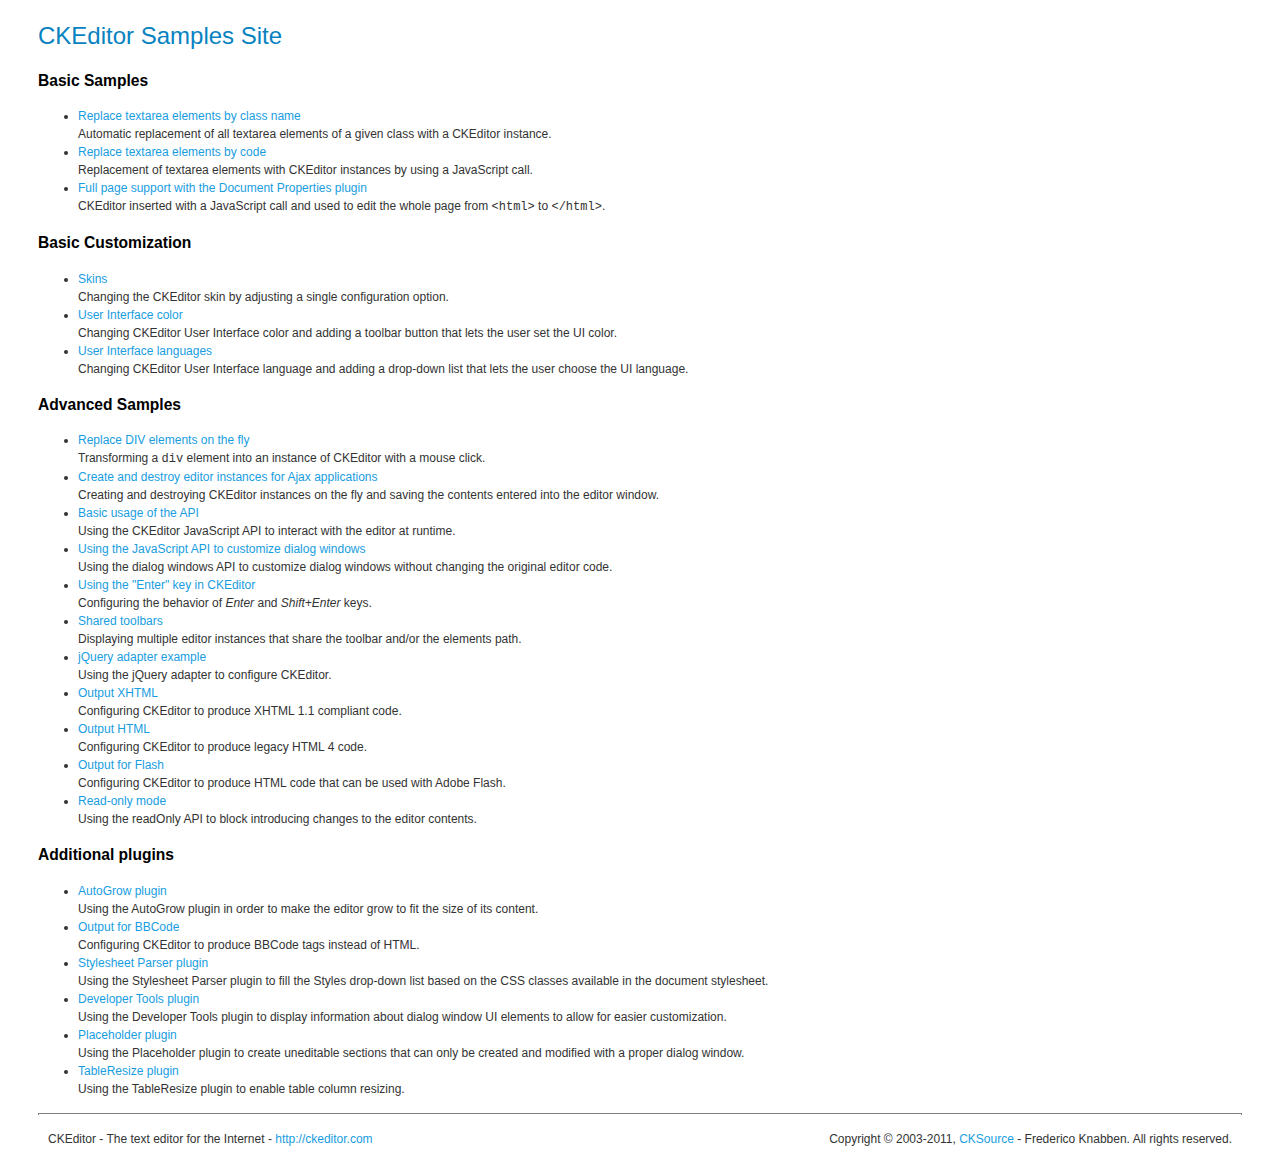
<file: licenta/static/ckeditor/ckeditor/_samples/index.html>
<!DOCTYPE html PUBLIC "-//W3C//DTD XHTML 1.0 Transitional//EN" "http://www.w3.org/TR/xhtml1/DTD/xhtml1-transitional.dtd">
<!--
Copyright (c) 2003-2011, CKSource - Frederico Knabben. All rights reserved.
For licensing, see LICENSE.html or http://ckeditor.com/license
-->
<html xmlns="http://www.w3.org/1999/xhtml">
<head>
	<title>CKEditor Samples</title>
	<meta content="text/html; charset=utf-8" http-equiv="content-type" />
	<link type="text/css" rel="stylesheet" href="sample.css" />
</head>
<body>
	<h1 class="samples">
		CKEditor Samples Site
	</h1>
	<h2 class="samples">
		Basic Samples
	</h2>
	<ul class="samples">
		<li>
			<a class="samples" href="replacebyclass.html">Replace textarea elements by class name</a><br />
			Automatic replacement of all textarea elements of a given class with a CKEditor instance.
		</li>
		<li><a class="samples" href="replacebycode.html">Replace textarea elements by code</a><br />
			Replacement of textarea elements with CKEditor instances by using a JavaScript call.
		</li>
		<li><a class="samples" href="fullpage.html">Full page support with the Document Properties plugin</a><br />
			CKEditor inserted with a JavaScript call and used to edit the whole page from <code>&lt;html&gt;</code> to <code>&lt;/html&gt;</code>.
		</li>
	</ul>
	<h2 class="samples">
		Basic Customization
	</h2>
	<ul class="samples">
		<li><a class="samples" href="skins.html">Skins</a><br />
			Changing the CKEditor skin by adjusting a single configuration option.
		</li>
		<li><a class="samples" href="ui_color.html">User Interface color</a><br />
			Changing CKEditor User Interface color and adding a toolbar button that lets the user set the UI color.
		</li>
		<li><a class="samples" href="ui_languages.html">User Interface languages</a><br />
			Changing CKEditor User Interface language and adding a drop-down list that lets the user choose the UI language.
		</li>
	</ul>
	<h2 class="samples">
		Advanced Samples
	</h2>
	<ul class="samples">
		<li><a class="samples" href="divreplace.html">Replace DIV elements on the fly</a><br />
			Transforming a <code>div</code> element into an instance of CKEditor with a mouse click.
		</li>
		<li><a class="samples" href="ajax.html">Create and destroy editor instances for Ajax applications</a><br />
			Creating and destroying CKEditor instances on the fly and saving the contents entered into the editor window.
		</li>
		<li><a class="samples" href="api.html">Basic usage of the API</a><br />
			Using the CKEditor JavaScript API to interact with the editor at runtime.
		</li>
		<li><a class="samples" href="api_dialog.html">Using the JavaScript API to customize dialog windows</a><br />
			Using the dialog windows API to customize dialog windows without changing the original editor code.
		</li>
		<li><a class="samples" href="enterkey.html">Using the "Enter" key in CKEditor</a><br />
			 Configuring the behavior of <em>Enter</em> and <em>Shift+Enter</em> keys.
		</li>
		<li><a class="samples" href="sharedspaces.html">Shared toolbars</a><br />
			Displaying multiple editor instances that share the toolbar and/or the elements path.
		</li>
		<li><a class="samples" href="jqueryadapter.html">jQuery adapter example</a><br />
			Using the jQuery adapter to configure CKEditor.
		</li>
		<li><a class="samples" href="output_xhtml.html">Output XHTML</a><br />
			Configuring CKEditor to produce XHTML 1.1 compliant code.
		</li>
		<li><a class="samples" href="output_html.html">Output HTML</a><br />
			Configuring CKEditor to produce legacy HTML 4 code.
		</li>
		<li><a class="samples" href="output_for_flash.html">Output for Flash</a><br />
			Configuring CKEditor to produce HTML code that can be used with Adobe Flash.
		</li>
		<li><a class="samples" href="readonly.html">Read-only mode</a><br />
			Using the readOnly API to block introducing changes to the editor contents.
		</li>
	</ul>
	<h2 class="samples">
		Additional plugins
	</h2>
	<ul class="samples">
		<li><a class="samples" href="autogrow.html">AutoGrow plugin</a><br />
			Using the AutoGrow plugin in order to make the editor grow to fit the size of its content.
		</li>
		<li><a class="samples" href="bbcode.html">Output for BBCode</a><br />
			Configuring CKEditor to produce BBCode tags instead of HTML.
		</li>
		<li><a class="samples" href="stylesheetparser.html">Stylesheet Parser plugin</a><br />
			Using the Stylesheet Parser plugin to fill the Styles drop-down list based on the CSS classes available in the document stylesheet.
		</li>
		<li><a class="samples" href="devtools.html">Developer Tools plugin</a><br />
			Using the Developer Tools plugin to display information about dialog window UI elements to allow for easier customization.
		</li>
		<li><a class="samples" href="placeholder.html">Placeholder plugin</a><br />
			Using the Placeholder plugin to create uneditable sections that can only be created and modified with a proper dialog window.
		</li>
		<li><a class="samples" href="tableresize.html">TableResize plugin</a><br />
			Using the TableResize plugin to enable table column resizing.
		</li>
	</ul>
	<div id="footer">
		<hr />
		<p>
			CKEditor - The text editor for the Internet - <a class="samples" href="http://ckeditor.com/">http://ckeditor.com</a>
		</p>
		<p id="copy">
			Copyright &copy; 2003-2011, <a class="samples" href="http://cksource.com/">CKSource</a> - Frederico Knabben. All rights reserved.
		</p>
	</div>
</body>
</html>
</file>
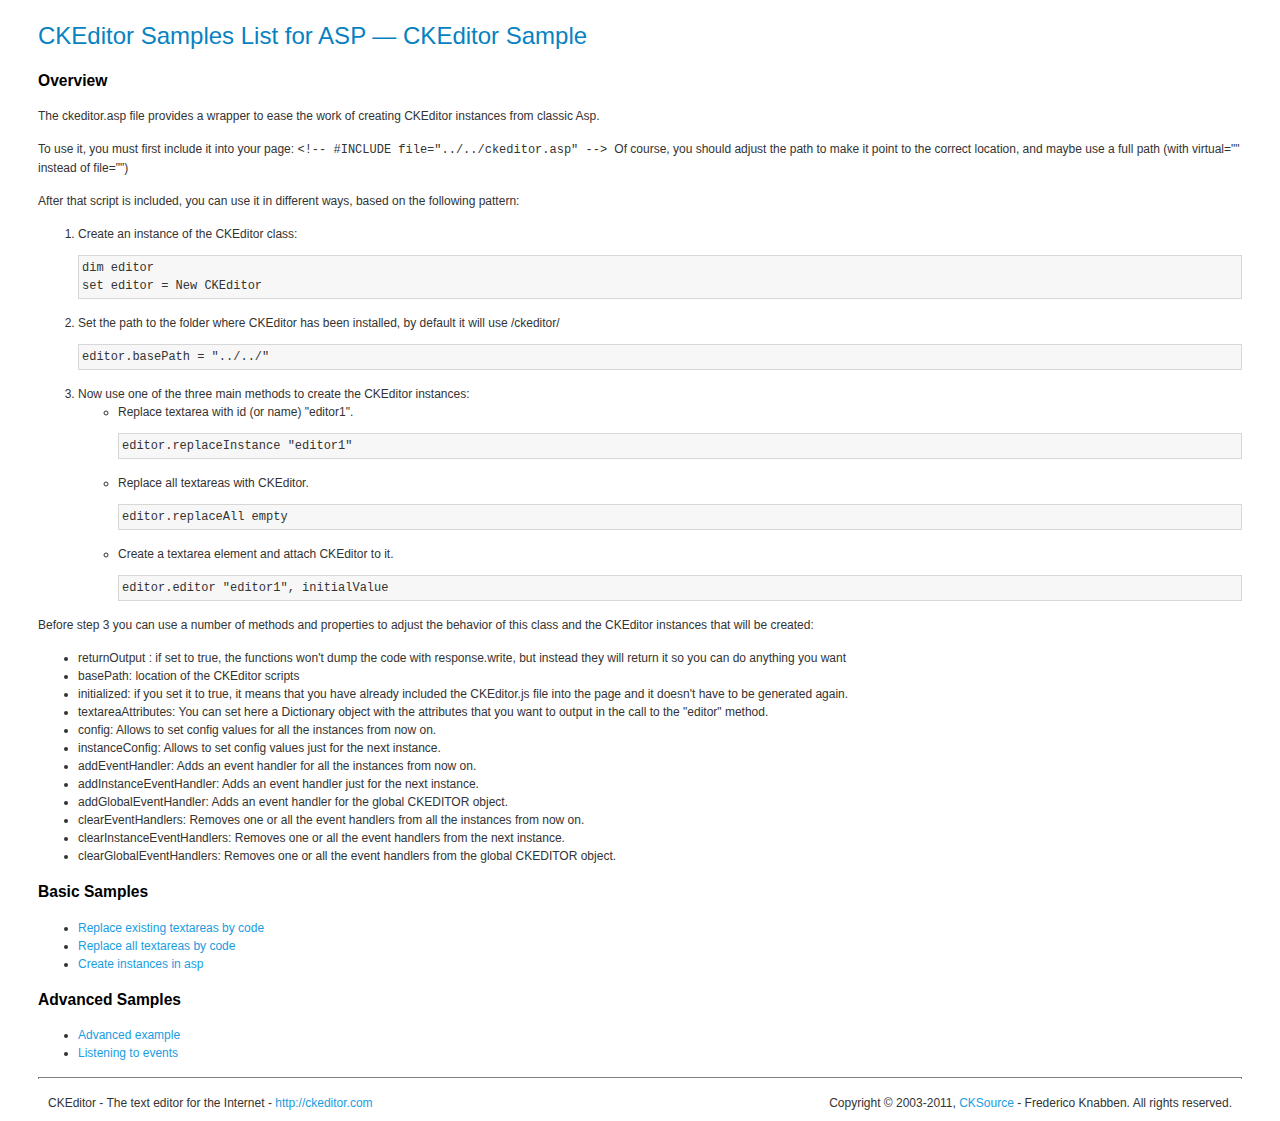
<file: licenta/static/ckeditor/ckeditor/_samples/asp/index.html>
<!DOCTYPE html PUBLIC "-//W3C//DTD XHTML 1.0 Transitional//EN" "http://www.w3.org/TR/xhtml1/DTD/xhtml1-transitional.dtd">
<!--
Copyright (c) 2003-2011, CKSource - Frederico Knabben. All rights reserved.
For licensing, see LICENSE.html or http://ckeditor.com/license
-->
<html xmlns="http://www.w3.org/1999/xhtml">
<head>
	<title>ASP integration Samples List &mdash; CKEditor</title>
	<link type="text/css" rel="stylesheet" href="../sample.css" />
</head>
<body>
	<h1 class="samples">
		CKEditor Samples List for ASP &mdash; CKEditor Sample
	</h1>
	<h2 class="samples">
		Overview
	</h2>
	<p>The ckeditor.asp file provides a wrapper to ease the work of creating CKEditor instances from classic Asp.</p>
	<p>To use it, you must first include it into your page:
	<code>
		&lt;!-- #INCLUDE file="../../ckeditor.asp" --&gt;
	</code>
	Of course, you should adjust the path to make it point to the correct location, and maybe use a full path (with virtual="" instead of file="")
	</p>
	<p>After that script is included, you can use it in different ways, based on the following pattern:</p>

<ol>
	<li>
		Create an instance of the CKEditor class:
<pre class="samples">dim editor
set editor = New CKEditor</pre>
	</li>
	<li>
		Set the path to the folder where CKEditor has been installed, by default it will use /ckeditor/
		<pre class="samples">editor.basePath = "../../"</pre>
	</li>
	<li>
	Now use one of the three main methods to create the CKEditor instances:
	<ul class="samples">
		<li>
				Replace textarea with id (or name) "editor1".
			<pre class="samples">editor.replaceInstance "editor1"</pre>
		</li>
		<li>
			Replace all textareas with CKEditor.
			<pre class="samples">editor.replaceAll empty</pre>
		</li>
		<li>
			Create a textarea element and attach CKEditor to it.
			<pre class="samples">editor.editor "editor1", initialValue</pre>
		</li>
	</ul>
	</li>
</ol>
<p>Before step 3 you can use a number of methods and properties to adjust the behavior of this class and the CKEditor instances
that will be created:</p>
<ul class="samples">
	<li>returnOutput : if set to true, the functions won't dump the code with response.write, but instead they will return it so
	you can do anything you want</li>
	<li>basePath: location of the CKEditor scripts</li>
	<li>initialized: if you set it to true, it means that you have already included the CKEditor.js file into the page and it
		doesn't have to be generated again.</li>
	<li>textareaAttributes: You can set here a Dictionary object with the attributes that you want to output in the call to the "editor" method.</li>

	<li>config: Allows to set config values for all the instances from now on.</li>
	<li>instanceConfig: Allows to set config values just for the next instance.</li>

	<li>addEventHandler: Adds an event handler for all the instances from now on.</li>
	<li>addInstanceEventHandler: Adds an event handler just for the next instance.</li>
	<li>addGlobalEventHandler: Adds an event handler for the global CKEDITOR object.</li>

	<li>clearEventHandlers: Removes one or all the event handlers from all the instances from now on.</li>
	<li>clearInstanceEventHandlers: Removes one or all the event handlers  from the next instance.</li>
	<li>clearGlobalEventHandlers: Removes one or all the event handlers  from the global CKEDITOR object.</li>

</ul>

	<h2 class="samples">
		Basic Samples
	</h2>
	<ul class="samples">
		<li><a class="samples" href="replace.asp">Replace existing textareas by code</a></li>
		<li><a class="samples" href="replaceall.asp">Replace all textareas by code</a></li>
		<li><a class="samples" href="standalone.asp">Create instances in asp</a></li>
	</ul>
	<h2 class="samples">
		Advanced Samples
	</h2>
	<ul class="samples">
		<li><a class="samples" href="advanced.asp">Advanced example</a></li>
		<li><a class="samples" href="events.asp">Listening to events</a></li>
	</ul>
	<div id="footer">
		<hr />
		<p>
			CKEditor - The text editor for the Internet - <a class="samples" href="http://ckeditor.com/">http://ckeditor.com</a>
		</p>
		<p id="copy">
			Copyright &copy; 2003-2011, <a class="samples" href="http://cksource.com/">CKSource</a> - Frederico Knabben. All rights reserved.
		</p>
	</div>
</body>
</html>
</file>
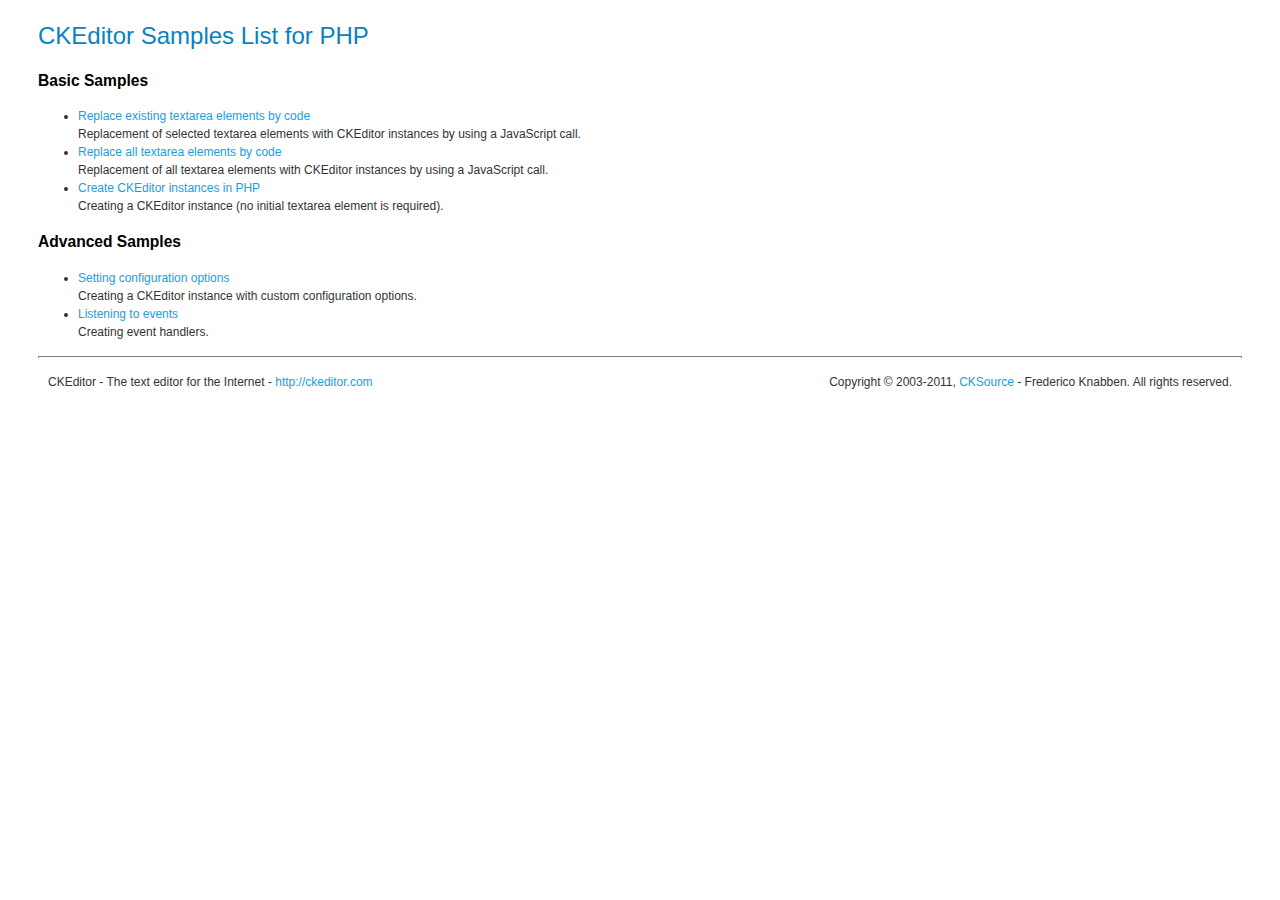
<file: licenta/static/ckeditor/ckeditor/_samples/php/index.html>
<!DOCTYPE html PUBLIC "-//W3C//DTD XHTML 1.0 Transitional//EN" "http://www.w3.org/TR/xhtml1/DTD/xhtml1-transitional.dtd">
<!--
Copyright (c) 2003-2011, CKSource - Frederico Knabben. All rights reserved.
For licensing, see LICENSE.html or http://ckeditor.com/license
-->
<html xmlns="http://www.w3.org/1999/xhtml">
<head>
  <meta content="text/html; charset=utf-8" http-equiv="content-type" />
	<title>CKEditor Samples &mdash; PHP Integration</title>
	<link type="text/css" rel="stylesheet" href="../sample.css" />
</head>
<body>
	<h1 class="samples">
		CKEditor Samples List for PHP
	</h1>
	<h2 class="samples">
		Basic Samples
	</h2>
	<ul class="samples">
		<li><a class="samples" href="replace.php">Replace existing textarea elements by code</a><br />
		Replacement of selected textarea elements with CKEditor instances by using a JavaScript call.</li>
		<li><a class="samples" href="replaceall.php">Replace all textarea elements by code</a><br />
		Replacement of all textarea elements with CKEditor instances by using a JavaScript call.</li>
		<li><a class="samples" href="standalone.php">Create CKEditor instances in PHP</a><br />
		Creating a CKEditor instance (no initial textarea element is required).</li>
	</ul>
	<h2 class="samples">
		Advanced Samples
	</h2>
	<ul class="samples">
		<li><a class="samples" href="advanced.php">Setting configuration options</a><br />
		Creating a CKEditor instance with custom configuration options.</li>
		<li><a class="samples" href="events.php">Listening to events</a><br />
		Creating event handlers.
		</li>
	</ul>
	<div id="footer">
		<hr />
		<p>
			CKEditor - The text editor for the Internet - <a class="samples" href="http://ckeditor.com/">http://ckeditor.com</a>
		</p>
		<p id="copy">
			Copyright &copy; 2003-2011, <a class="samples" href="http://cksource.com/">CKSource</a> - Frederico Knabben. All rights reserved.
		</p>
	</div>
</body>
</html>
</file>
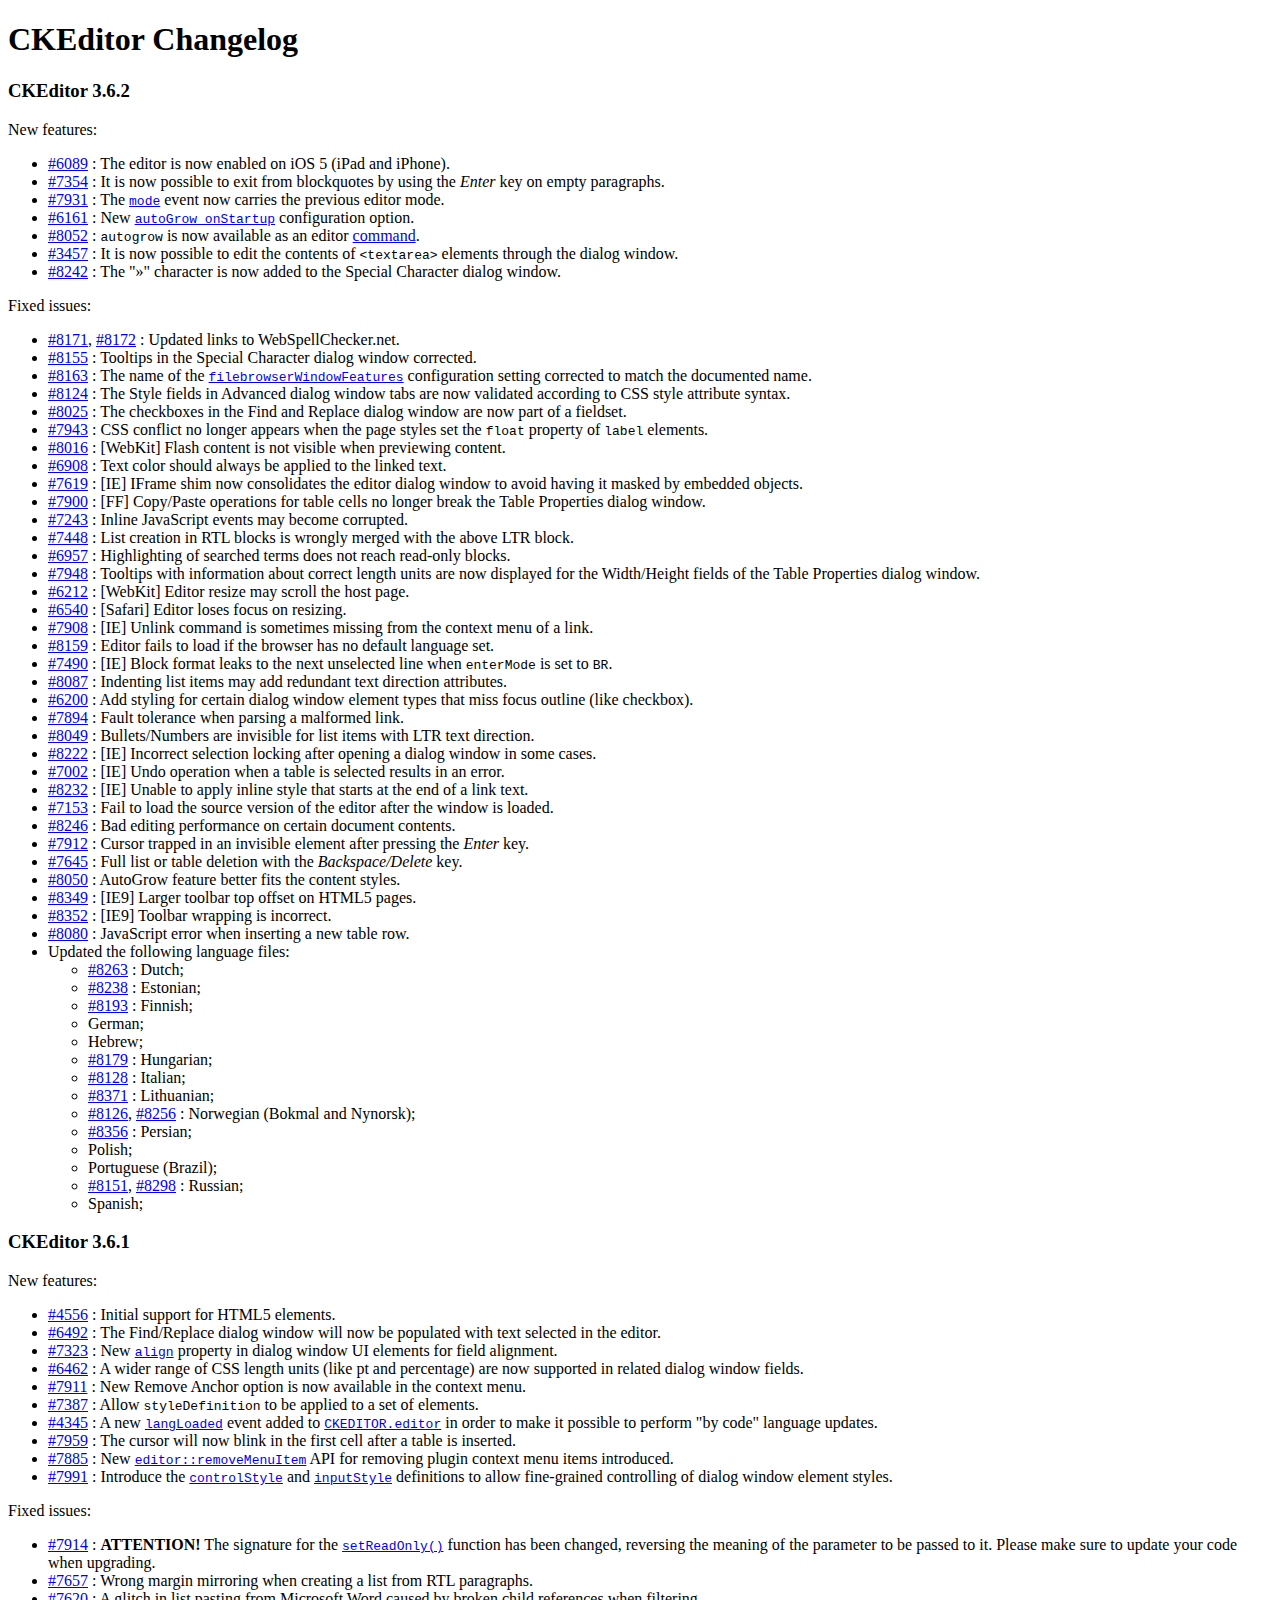
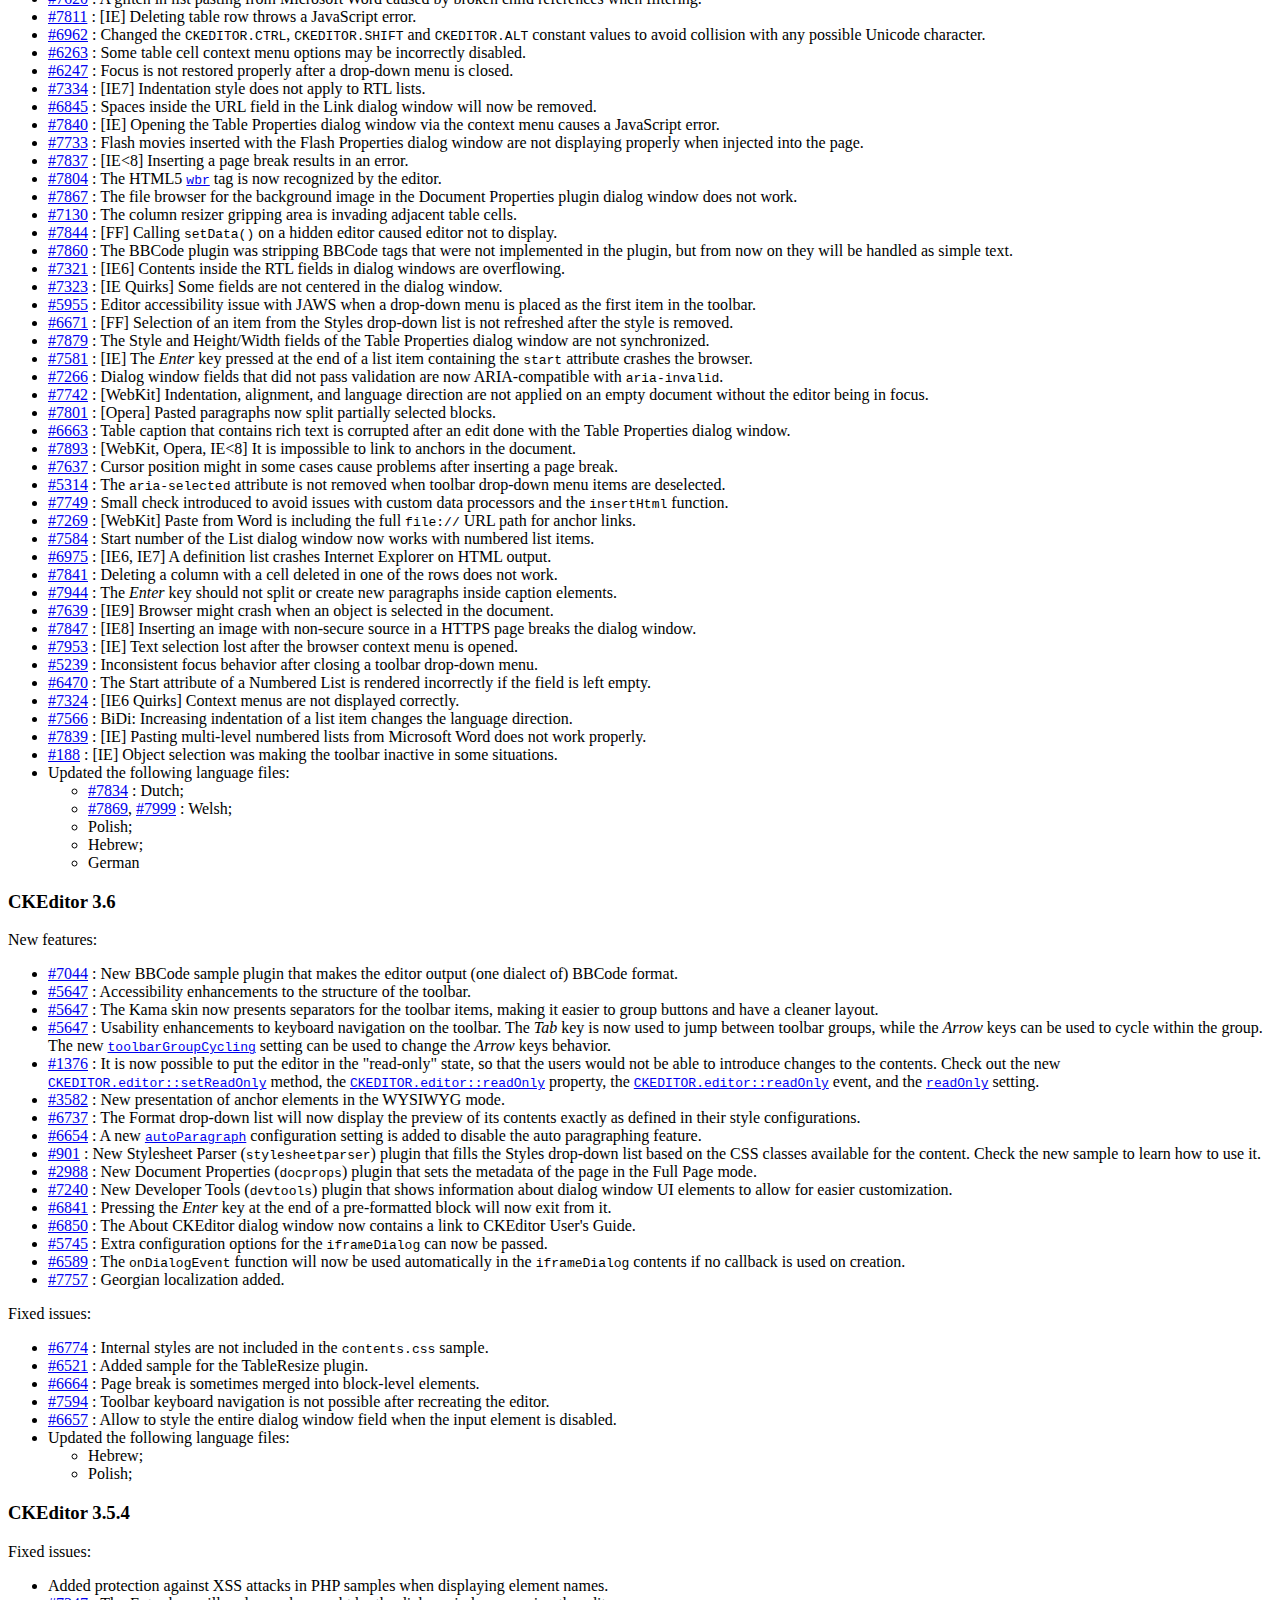
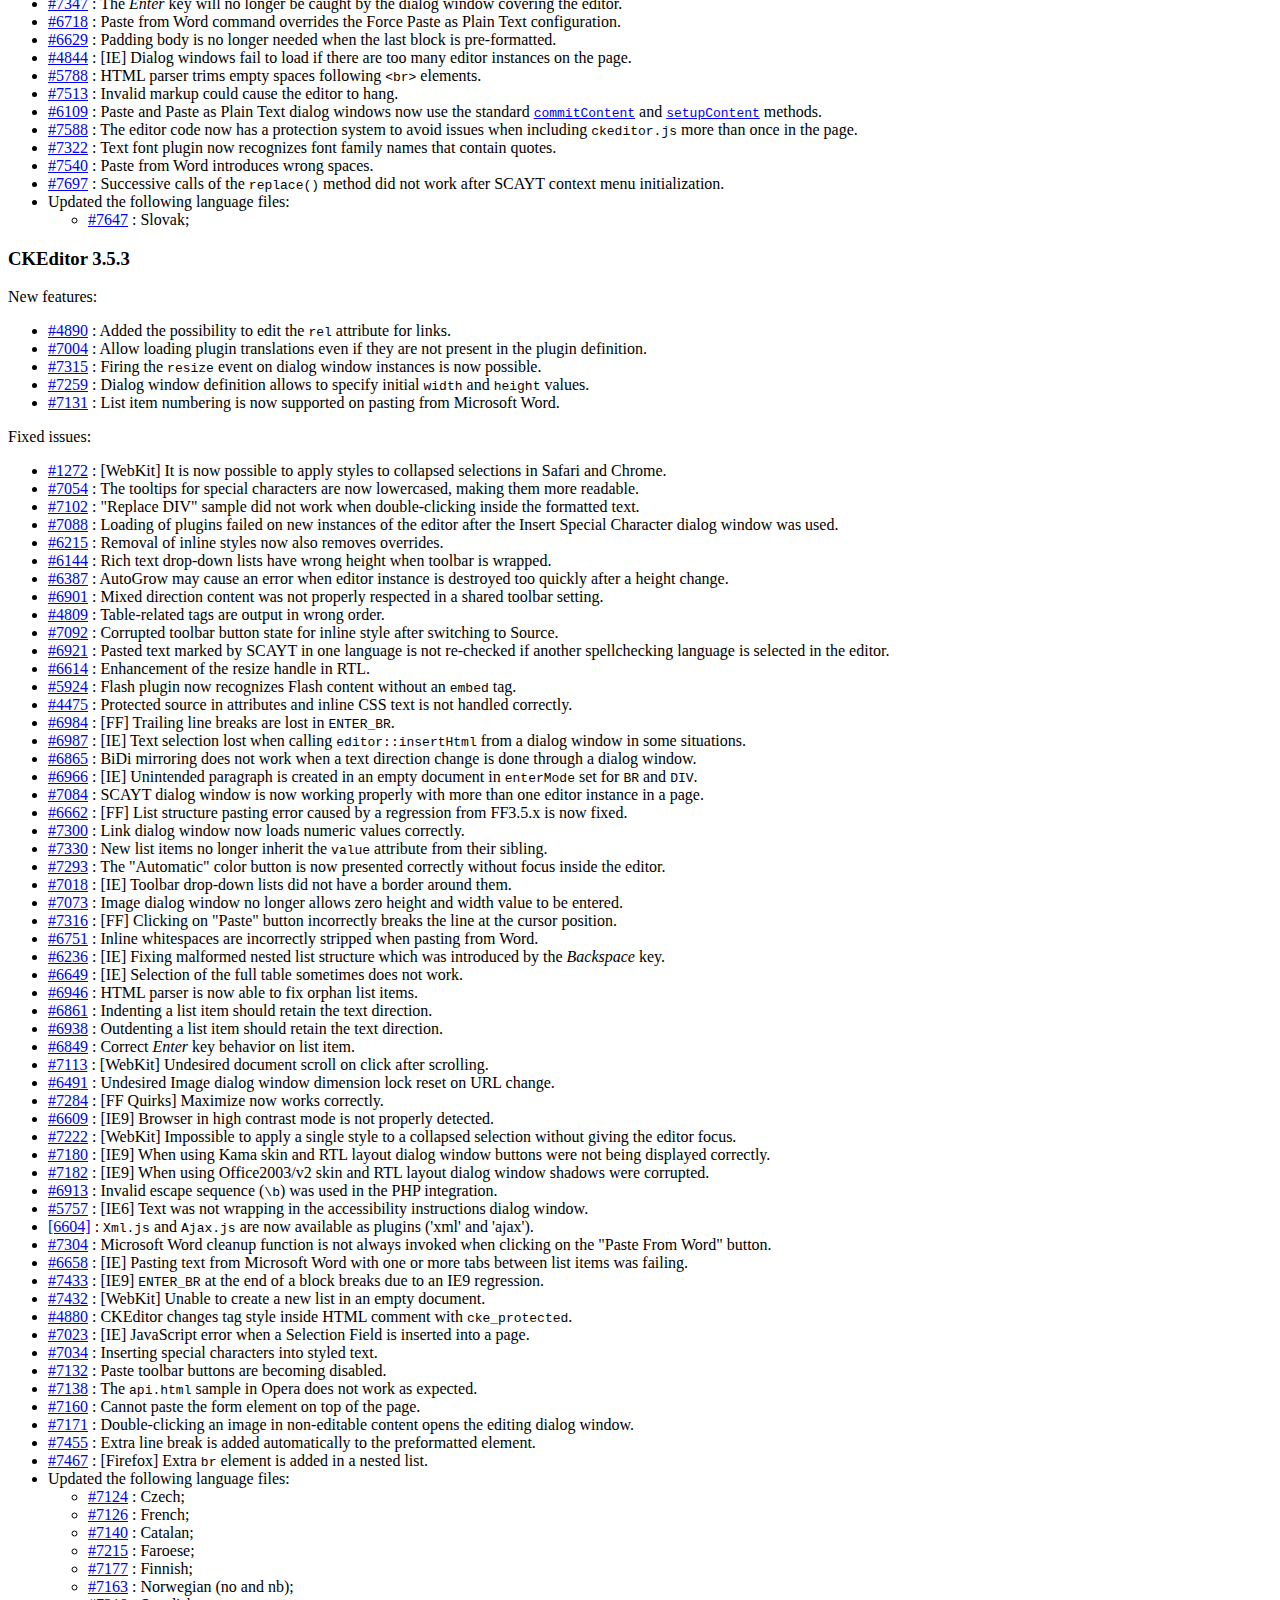
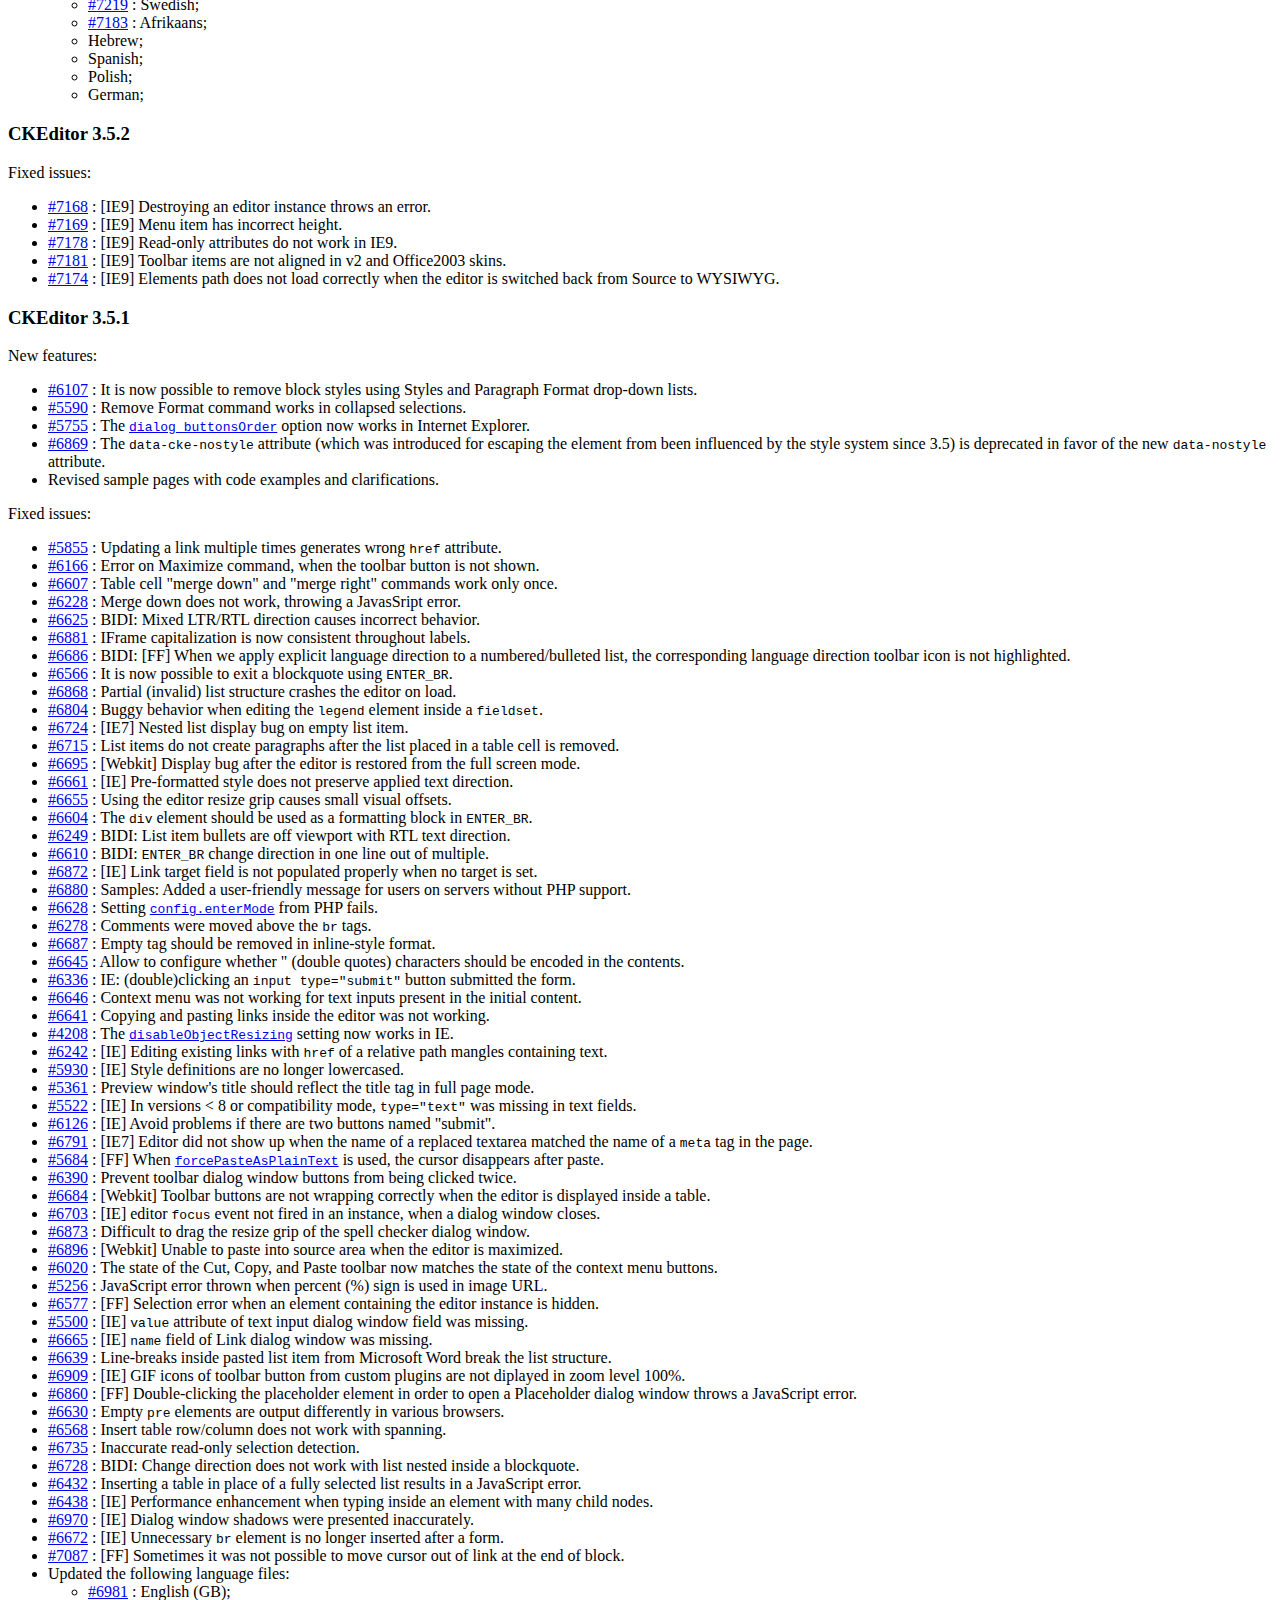
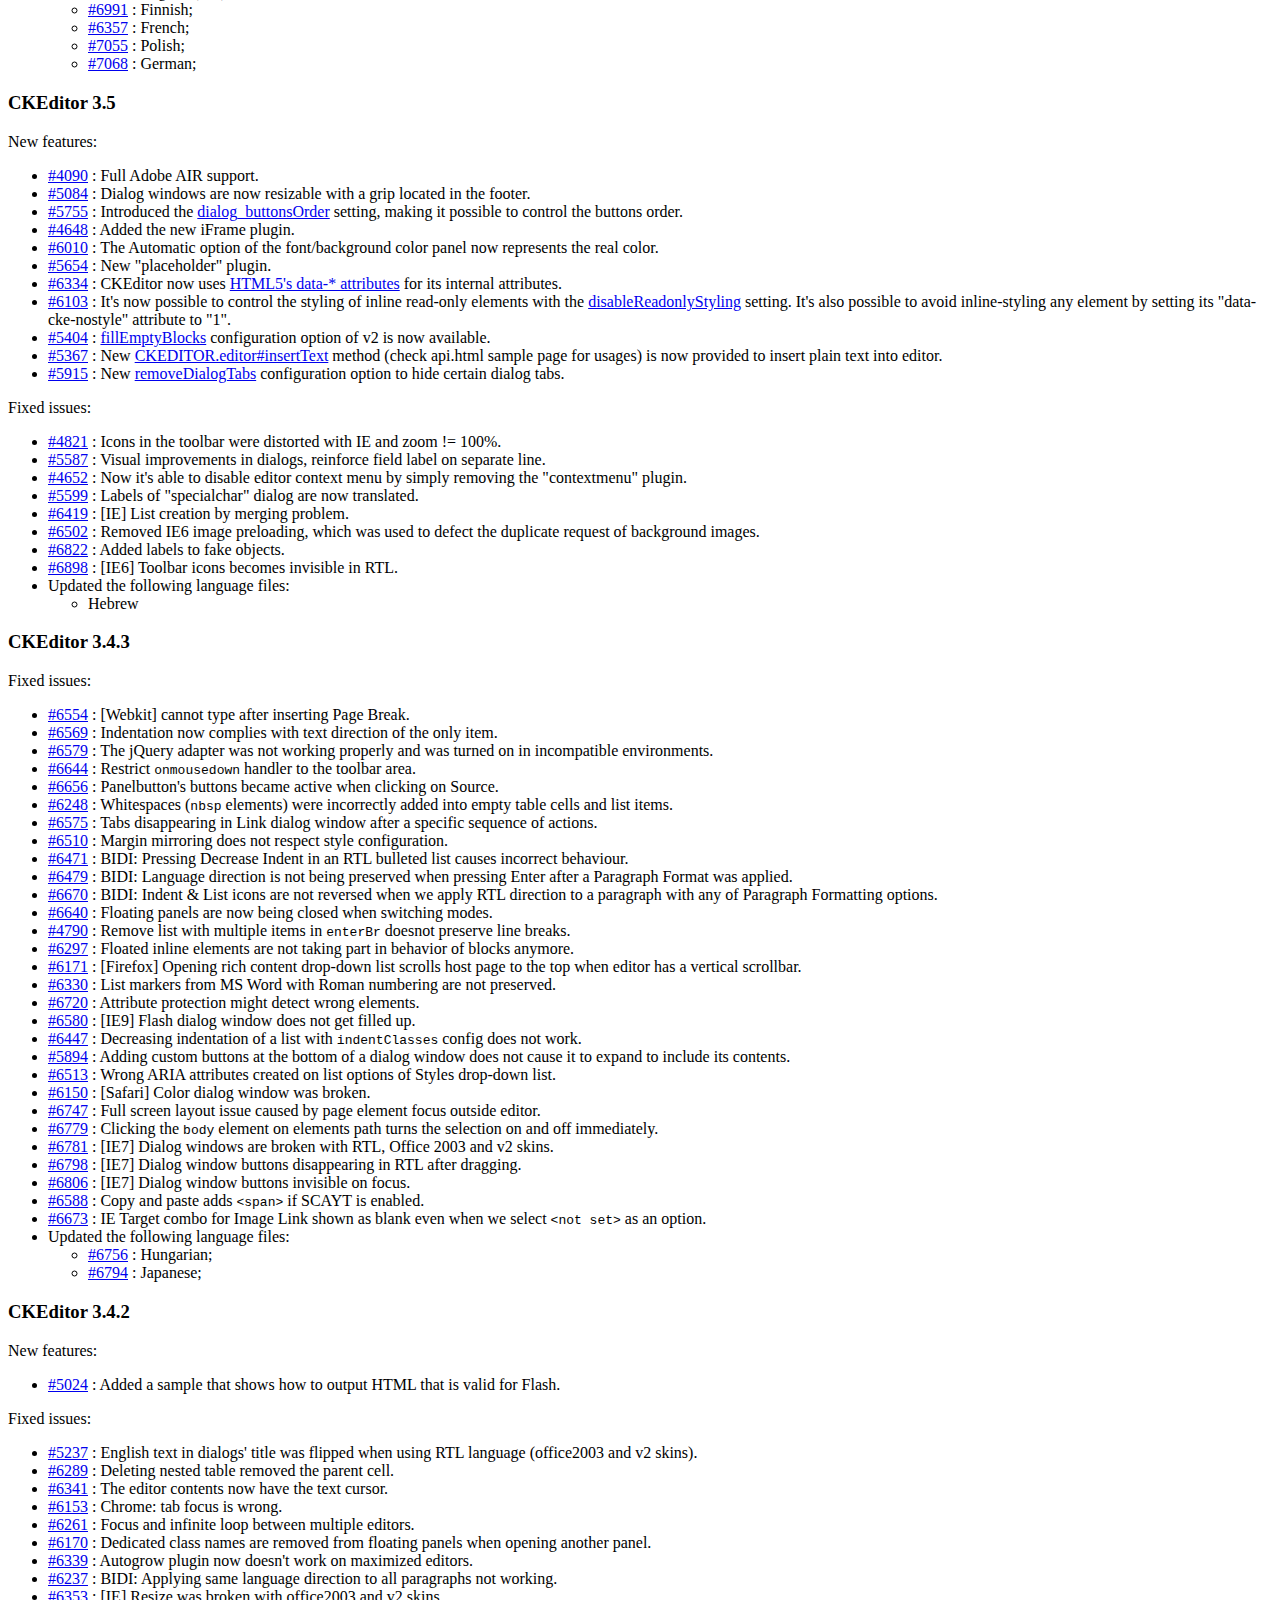
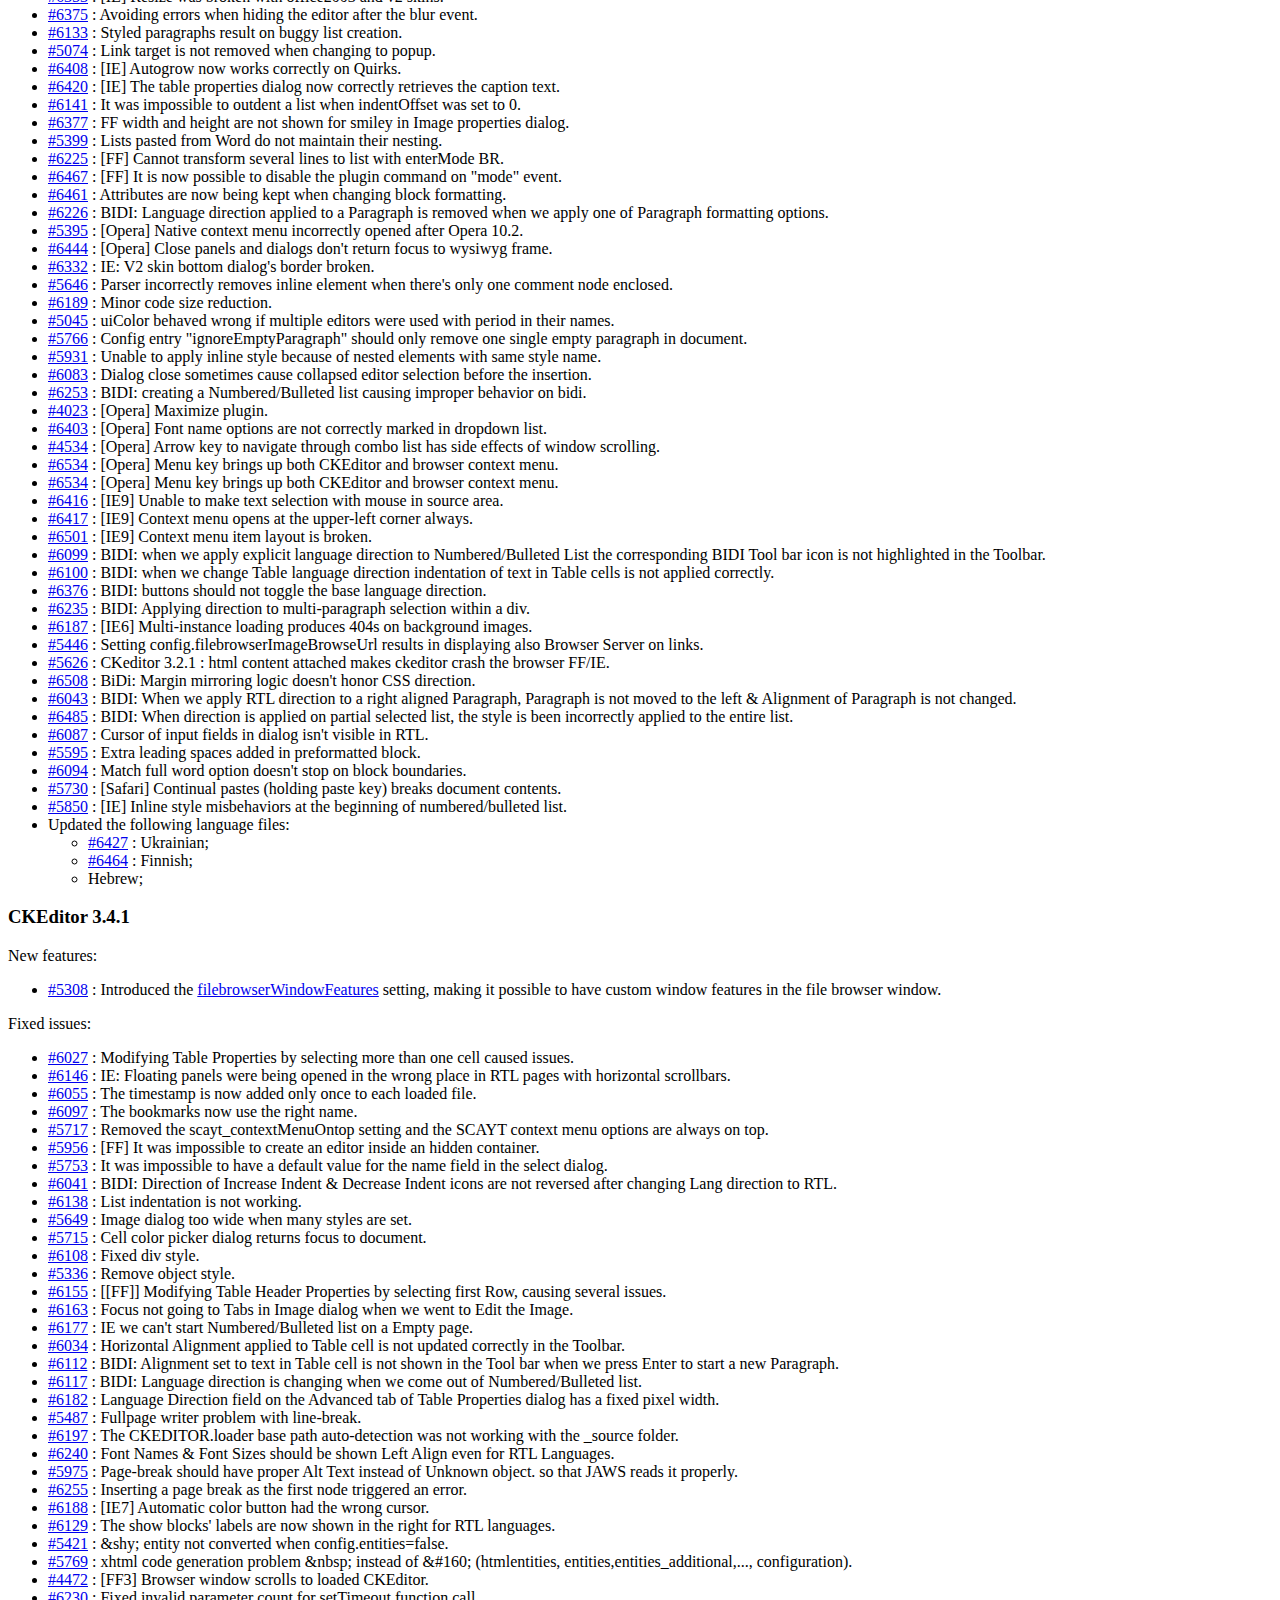
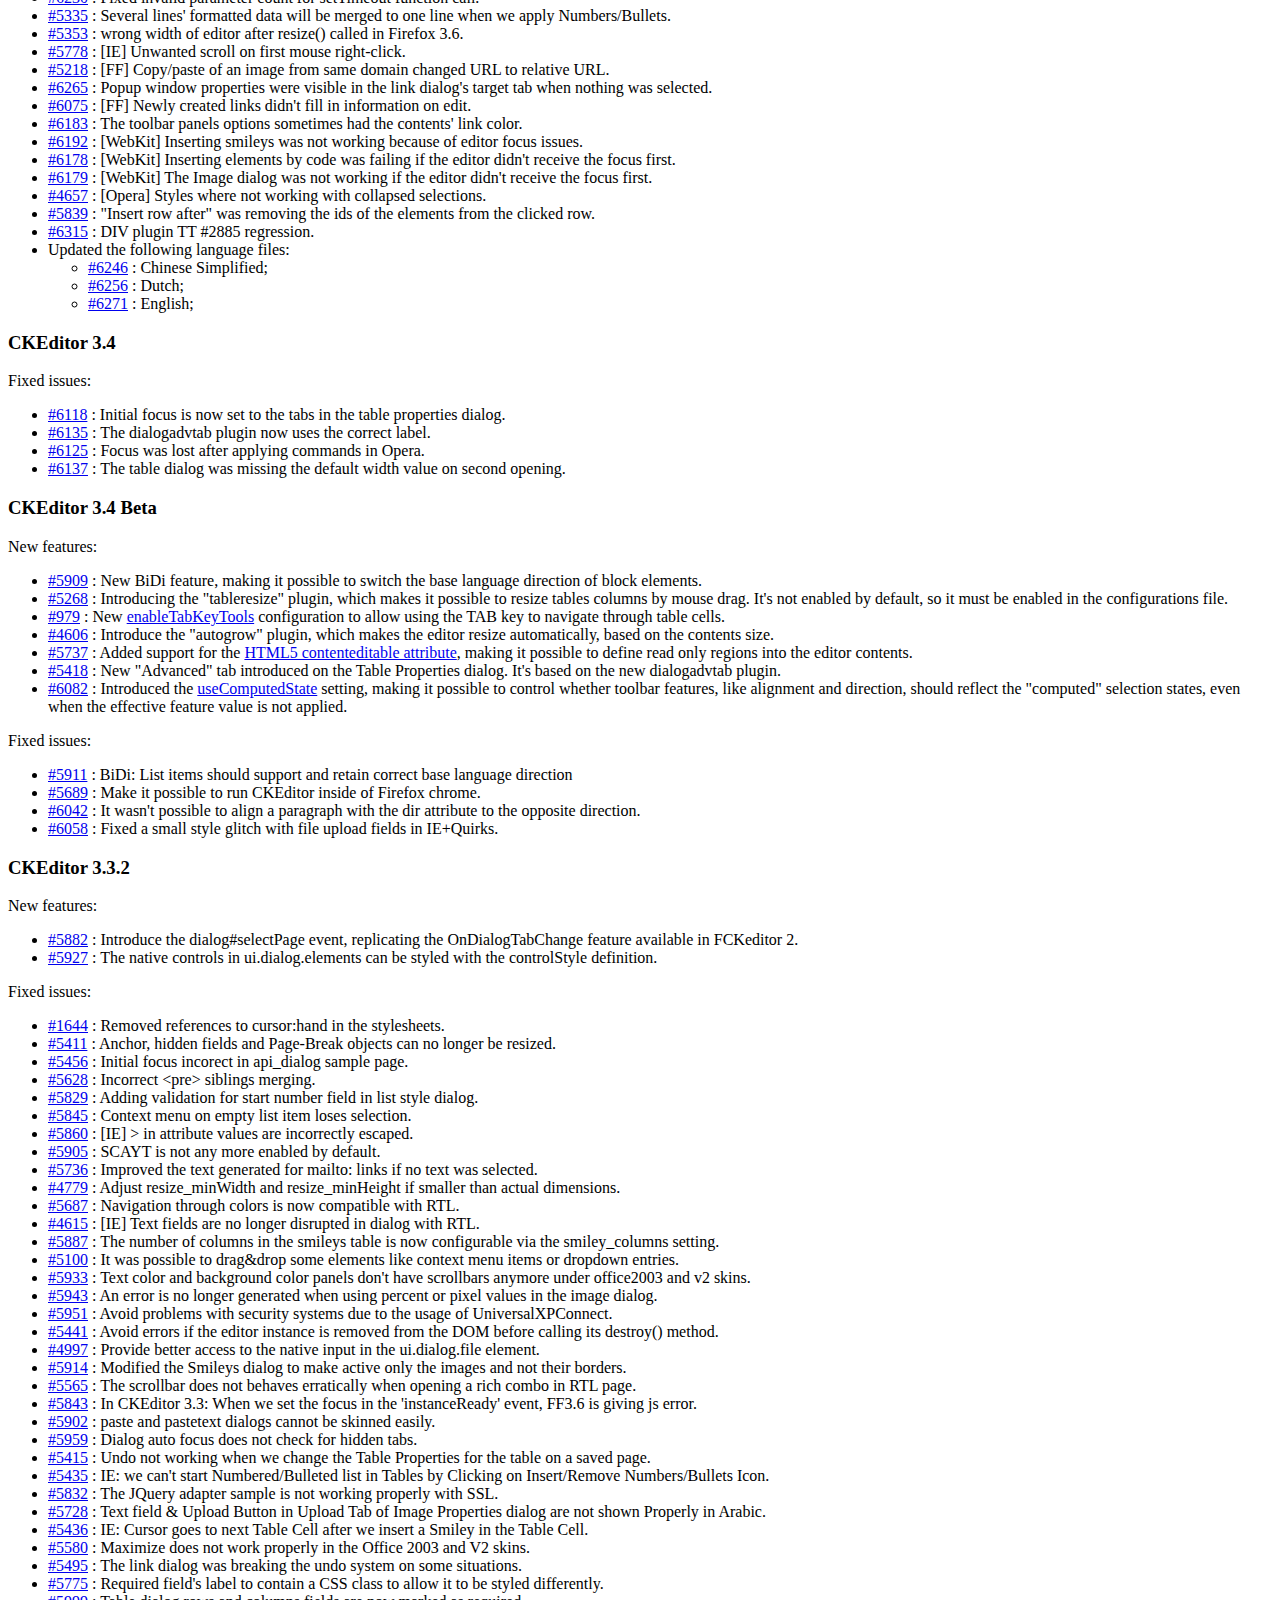
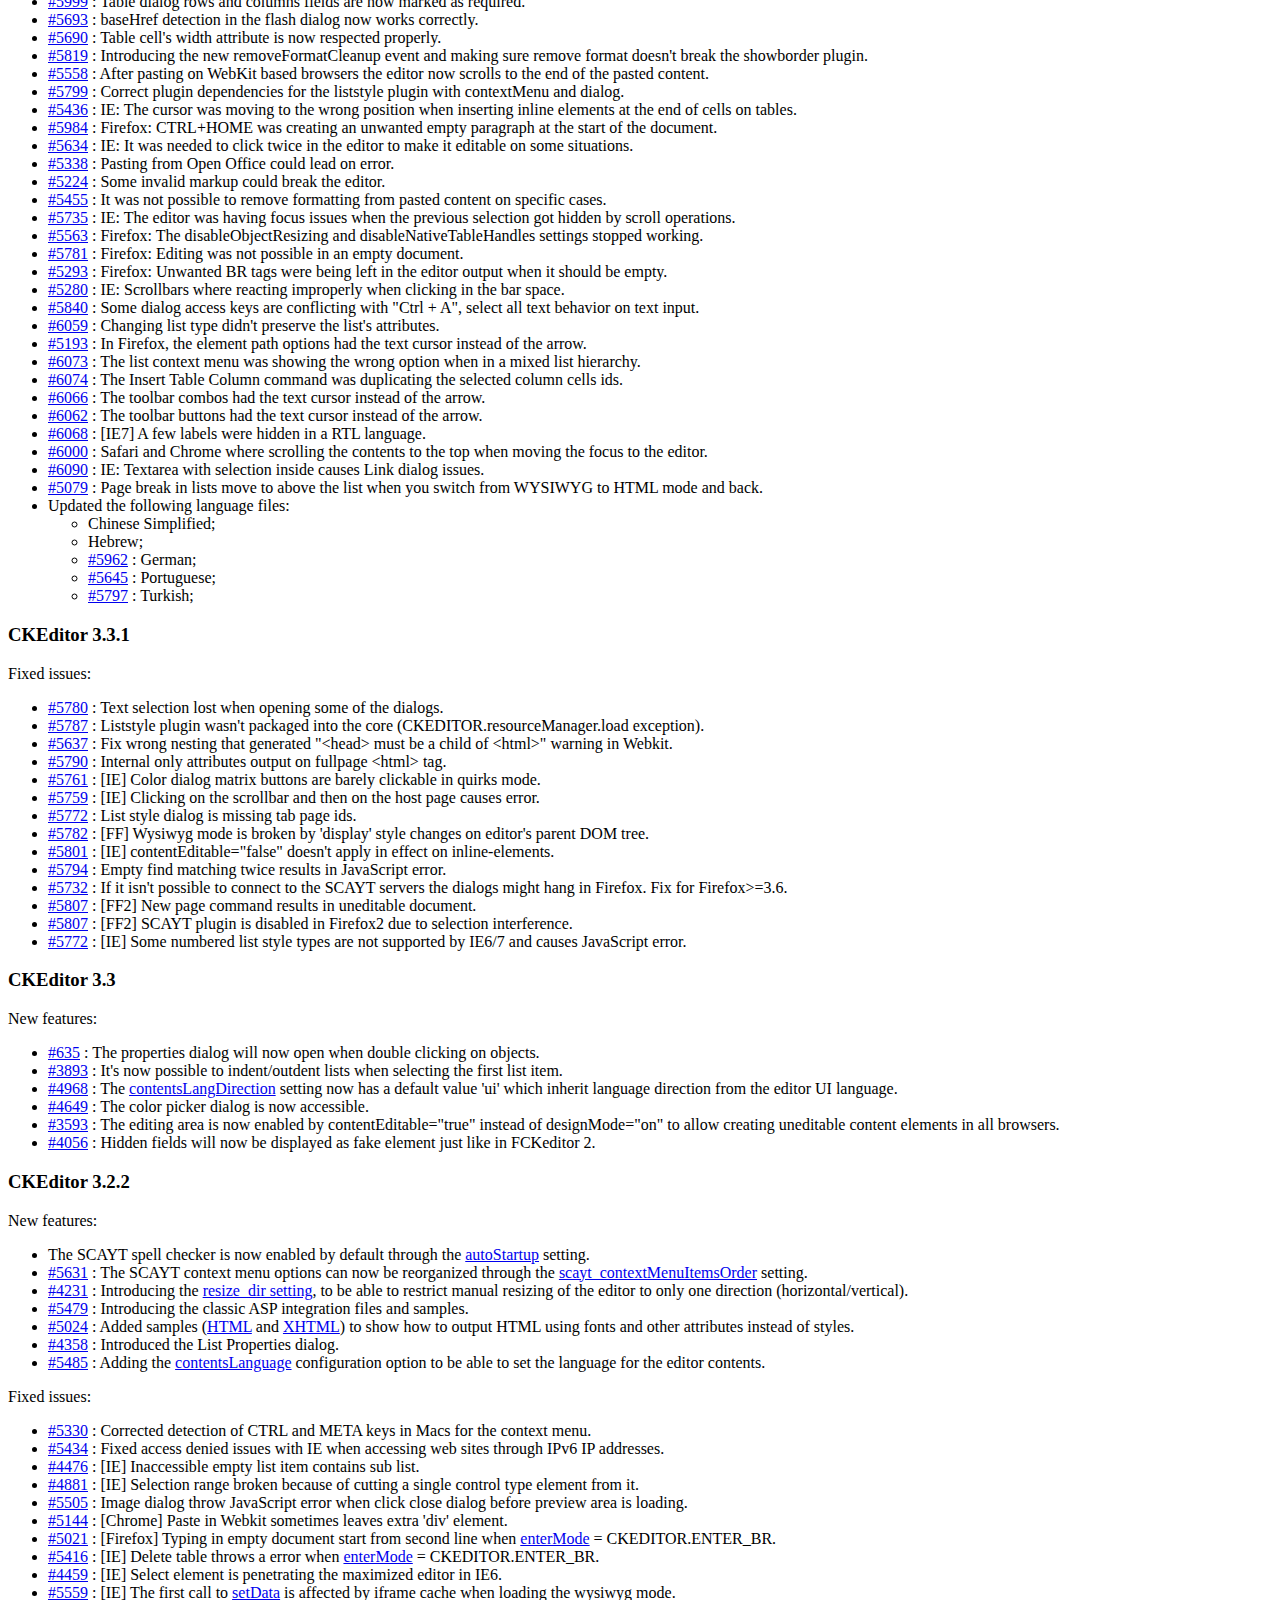
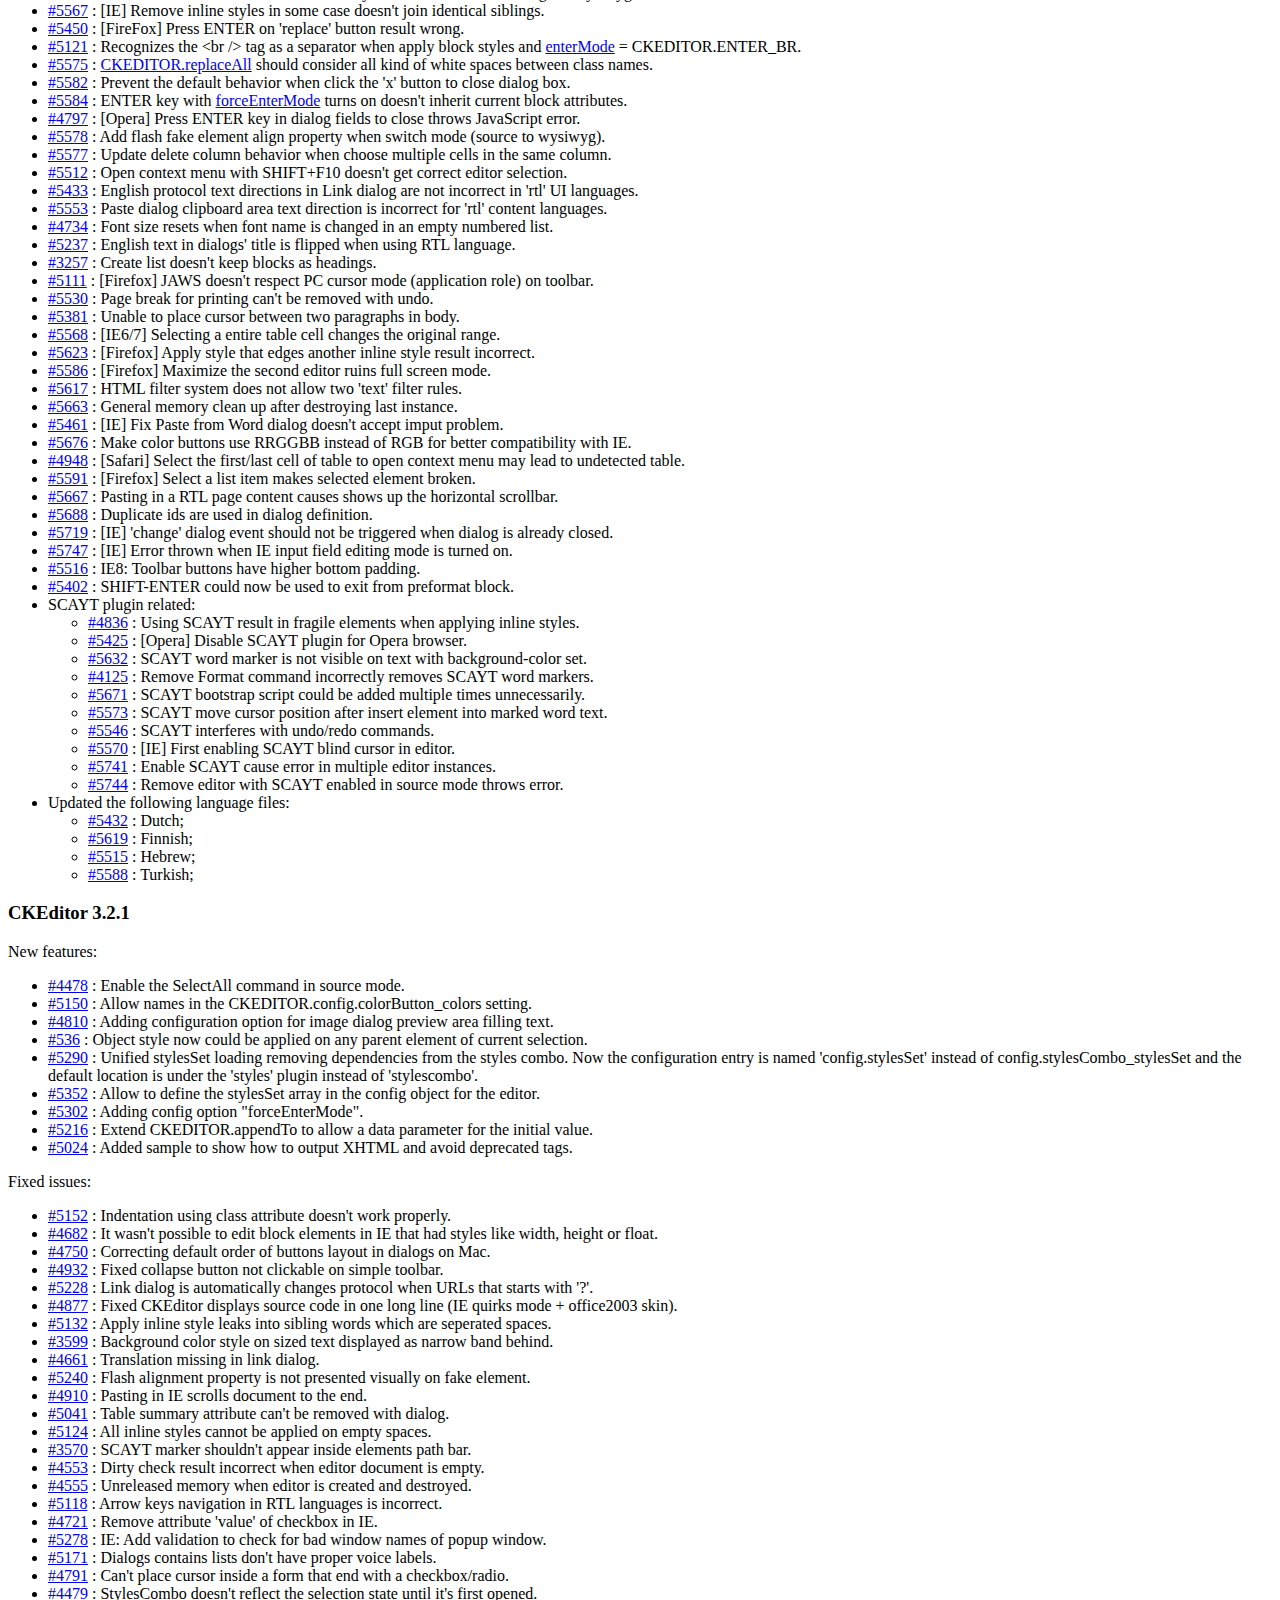
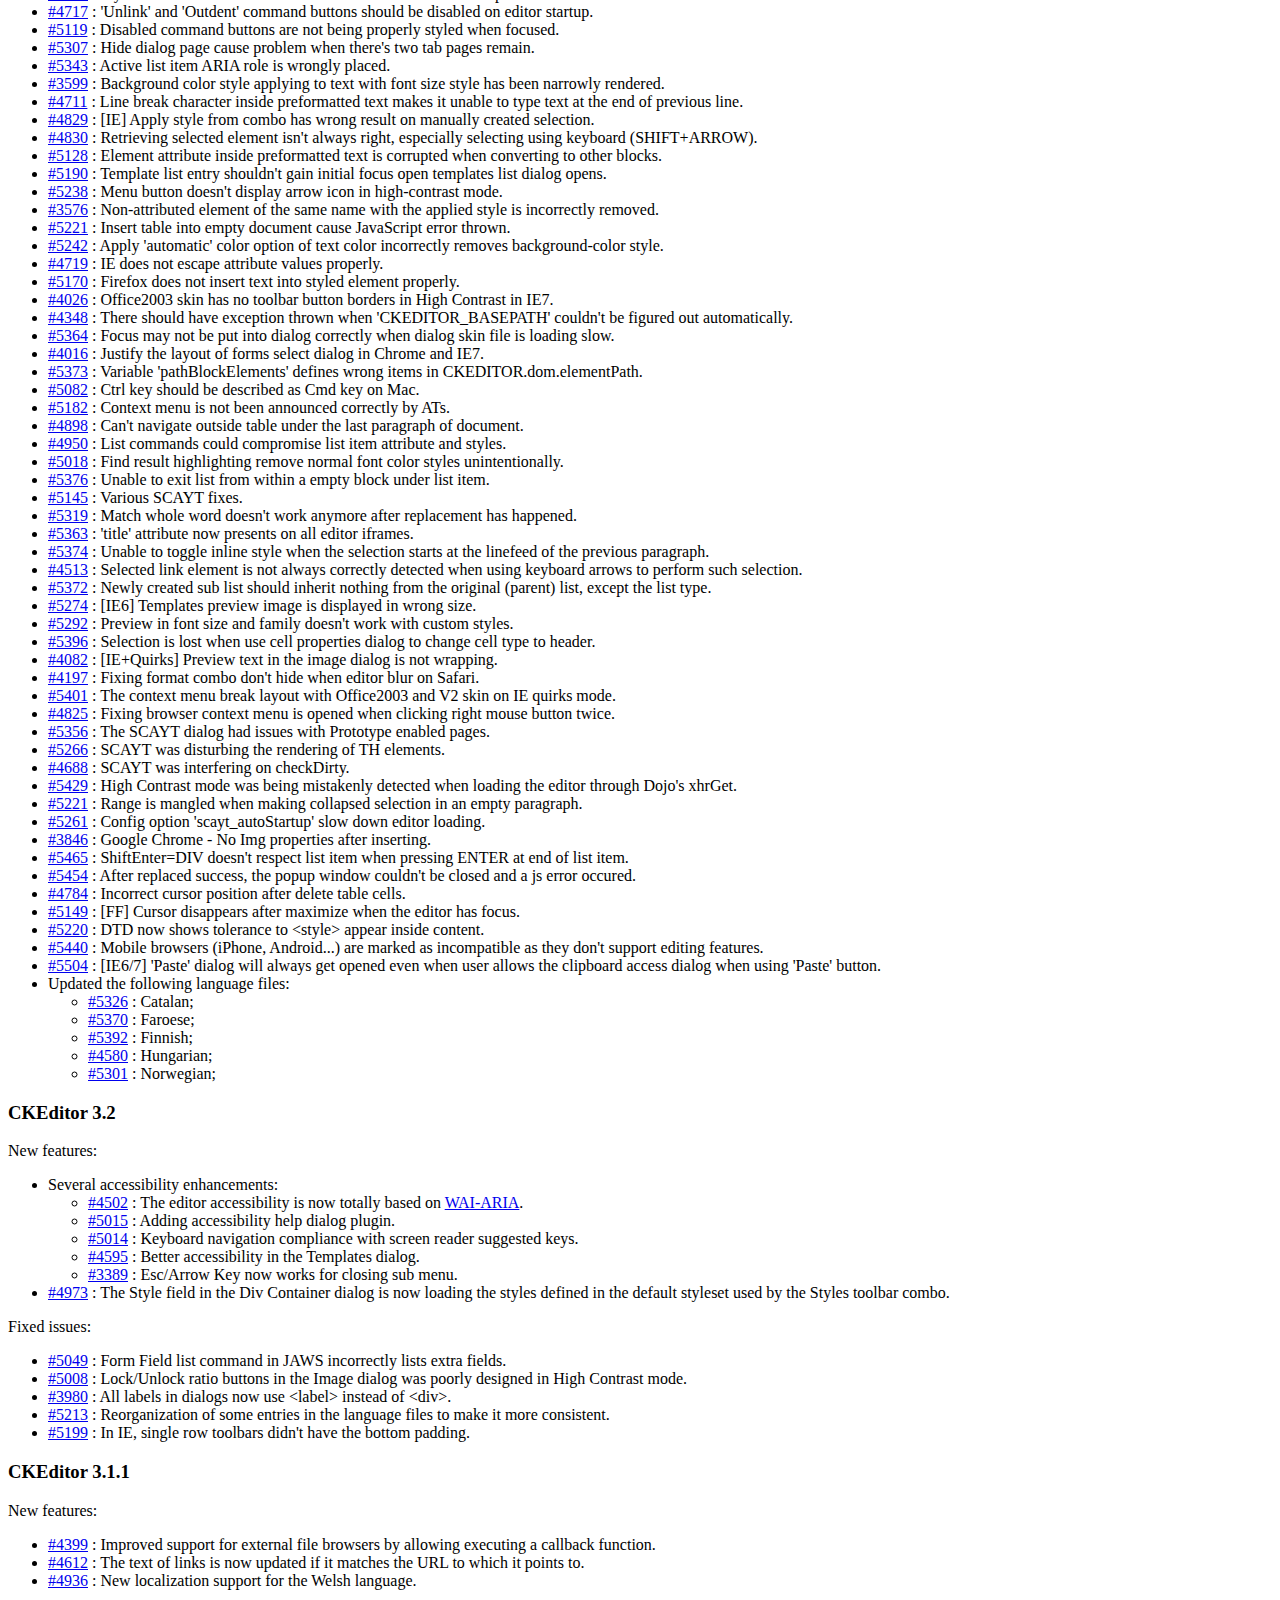
<file: licenta/static/ckeditor/ckeditor/changes.html>
<!DOCTYPE html PUBLIC "-//W3C//DTD XHTML 1.0 Transitional//EN" "http://www.w3.org/TR/xhtml1/DTD/xhtml1-transitional.dtd">
<!--
Copyright (c) 2003-2011, CKSource - Frederico Knabben. All rights reserved.
For licensing, see LICENSE.html or http://ckeditor.com/license
-->
<html xmlns="http://www.w3.org/1999/xhtml">
<head>
	<title>Changelog &mdash; CKEditor</title>
	<meta http-equiv="content-type" content="text/html; charset=utf-8" />
	<style type="text/css">

#footer hr
{
	margin: 10px 0 15px 0;
	height: 1px;
	border: solid 1px gray;
	border-bottom: none;
}

#footer p
{
	margin: 0 10px 10px 10px;
	float: left;
}

#footer #copy
{
	float: right;
}

	</style>
</head>
<body>
	<h1>
		CKEditor Changelog
	</h1>
	<h3>
			CKEditor 3.6.2</h3>
	<p>
			New features:</p>
	<ul>
		<li><a href="http://dev.ckeditor.com/ticket/6089">#6089</a> : The editor is now enabled on iOS 5 (iPad and iPhone).</li>
		<li><a href="http://dev.ckeditor.com/ticket/6089">#7354</a> : It is now possible to exit from blockquotes by using the <em>Enter</em> key on empty paragraphs.</li>
		<li><a href="http://dev.ckeditor.com/ticket/7931">#7931</a> : The <code><a href="http://docs.cksource.com/ckeditor_api/symbols/CKEDITOR.editor.html#event:mode">mode</a></code> event now carries the previous editor mode.</li>
		<li><a href="http://dev.ckeditor.com/ticket/6161">#6161</a> : New <code><a href="http://docs.cksource.com/ckeditor_api/symbols/CKEDITOR.config.html#.autoGrow_onStartup">autoGrow_onStartup</a></code> configuration option.</li>
		<li><a href="http://dev.ckeditor.com/ticket/8052">#8052</a> : <code>autogrow</code> is now available as an editor <a href="http://docs.cksource.com/ckeditor_api/symbols/CKEDITOR.editor.html#execCommand">command</a>.</li>
		<li><a href="http://dev.ckeditor.com/ticket/3457">#3457</a> : It is now possible to edit the contents of <code>&lt;textarea&gt;</code> elements through the dialog window.</li>
		<li><a href="http://dev.ckeditor.com/ticket/8242">#8242</a> : The "&raquo;" character is now added to the Special Character dialog window.</li>
	</ul>
	<p>
			Fixed issues:</p>
	<ul>
		<li><a href="http://dev.ckeditor.com/ticket/8171">#8171</a>, <a href="http://dev.ckeditor.com/ticket/8172">#8172</a> : Updated links to WebSpellChecker.net.</li>
		<li><a href="http://dev.ckeditor.com/ticket/8155">#8155</a> : Tooltips in the Special Character dialog window corrected.</li>
		<li><a href="http://dev.ckeditor.com/ticket/8163">#8163</a> : The name of the <code><a href="http://docs.cksource.com/ckeditor_api/symbols/CKEDITOR.config.html#.filebrowserWindowFeatures">filebrowserWindowFeatures</a></code> configuration setting corrected to match the documented name.</li>
		<li><a href="http://dev.ckeditor.com/ticket/8124">#8124</a> : The Style fields in Advanced dialog window tabs are now validated according to CSS style attribute syntax.</li>
		<li><a href="http://dev.ckeditor.com/ticket/8025">#8025</a> : The checkboxes in the Find and Replace dialog window are now part of a fieldset.</li>
		<li><a href="http://dev.ckeditor.com/ticket/7943">#7943</a> : CSS conflict no longer appears when the page styles set the <code>float</code> property of <code>label</code> elements.</li>
		<li><a href="http://dev.ckeditor.com/ticket/8016">#8016</a> : [WebKit] Flash content is not visible when previewing content.</li>
		<li><a href="http://dev.ckeditor.com/ticket/6908">#6908</a> : Text color should always be applied to the linked text.</li>
		<li><a href="http://dev.ckeditor.com/ticket/7619">#7619</a> : [IE] IFrame shim now consolidates the editor dialog window to avoid having it masked by embedded objects.</li>
		<li><a href="http://dev.ckeditor.com/ticket/7900">#7900</a> : [FF] Copy/Paste operations for table cells no longer break the Table Properties dialog window.</li>
		<li><a href="http://dev.ckeditor.com/ticket/7243">#7243</a> : Inline JavaScript events may become corrupted.</li>
		<li><a href="http://dev.ckeditor.com/ticket/7448">#7448</a> : List creation in RTL blocks is wrongly merged with the above LTR block.</li>
		<li><a href="http://dev.ckeditor.com/ticket/6957">#6957</a> : Highlighting of searched terms does not reach read-only blocks.</li>
		<li><a href="http://dev.ckeditor.com/ticket/7948">#7948</a> : Tooltips with information about correct length units are now displayed for the Width/Height fields of the Table Properties dialog window.</li>
		<li><a href="http://dev.ckeditor.com/ticket/6212">#6212</a> : [WebKit] Editor resize may scroll the host page.</li>
		<li><a href="http://dev.ckeditor.com/ticket/6540">#6540</a> : [Safari] Editor loses focus on resizing.</li>
		<li><a href="http://dev.ckeditor.com/ticket/7908">#7908</a> : [IE] Unlink command is sometimes missing from the context menu of a link.</li>
		<li><a href="http://dev.ckeditor.com/ticket/8159">#8159</a> : Editor fails to load if the browser has no default language set.</li>
		<li><a href="http://dev.ckeditor.com/ticket/7490">#7490</a> : [IE] Block format leaks to the next unselected line when <code>enterMode</code> is set to <code>BR</code>.</li>
		<li><a href="http://dev.ckeditor.com/ticket/8087">#8087</a> : Indenting list items may add redundant text direction attributes.</li>
		<li><a href="http://dev.ckeditor.com/ticket/6200">#6200</a> : Add styling for certain dialog window element types that miss focus outline (like checkbox).</li>
		<li><a href="http://dev.ckeditor.com/ticket/7894">#7894</a> : Fault tolerance when parsing a malformed link.</li>
		<li><a href="http://dev.ckeditor.com/ticket/8049">#8049</a> : Bullets/Numbers are invisible for list items with LTR text direction.</li>
		<li><a href="http://dev.ckeditor.com/ticket/8222">#8222</a> : [IE] Incorrect selection locking after opening a dialog window in some cases.</li>
		<li><a href="http://dev.ckeditor.com/ticket/7002">#7002</a> : [IE] Undo operation when a table is selected results in an error.</li>
		<li><a href="http://dev.ckeditor.com/ticket/8232">#8232</a> : [IE] Unable to apply inline style that starts at the end of a link text.</li>
		<li><a href="http://dev.ckeditor.com/ticket/7153">#7153</a> : Fail to load the source version of the editor after the window is loaded.</li>
		<li><a href="http://dev.ckeditor.com/ticket/8246">#8246</a> : Bad editing performance on certain document contents.</li>
		<li><a href="http://dev.ckeditor.com/ticket/7912">#7912</a> : Cursor trapped in an invisible element after pressing the <em>Enter</em> key.</li>
		<li><a href="http://dev.ckeditor.com/ticket/7645">#7645</a> : Full list or table deletion with the <em>Backspace/Delete</em> key.</li>
		<li><a href="http://dev.ckeditor.com/ticket/8050">#8050</a> : AutoGrow feature better fits the content styles.</li>
		<li><a href="http://dev.ckeditor.com/ticket/8349">#8349</a> : [IE9] Larger toolbar top offset on HTML5 pages.</li>
		<li><a href="http://dev.ckeditor.com/ticket/8352">#8352</a> : [IE9] Toolbar wrapping is incorrect.</li>
		<li><a href="http://dev.ckeditor.com/ticket/8080">#8080</a> : JavaScript error when inserting a new table row.</li>
		<li>Updated the following language files:<ul>
			<li><a href="http://dev.ckeditor.com/ticket/8263">#8263</a> : Dutch;</li>
			<li><a href="http://dev.ckeditor.com/ticket/8238">#8238</a> : Estonian;</li>
			<li><a href="http://dev.ckeditor.com/ticket/8193">#8193</a> : Finnish;</li>
			<li>German;</li>
			<li>Hebrew;</li>
			<li><a href="http://dev.ckeditor.com/ticket/8179">#8179</a> : Hungarian;</li>
			<li><a href="http://dev.ckeditor.com/ticket/8128">#8128</a> : Italian;</li>
			<li><a href="http://dev.ckeditor.com/ticket/8371">#8371</a> : Lithuanian;</li>
			<li><a href="http://dev.ckeditor.com/ticket/8126">#8126</a>, <a href="http://dev.ckeditor.com/ticket/8256">#8256</a> : Norwegian (Bokmal and Nynorsk);</li>
			<li><a href="http://dev.ckeditor.com/ticket/8356">#8356</a> : Persian;</li>
			<li>Polish;</li>
			<li>Portuguese (Brazil);</li>
			<li><a href="http://dev.ckeditor.com/ticket/8151">#8151</a>, <a href="http://dev.ckeditor.com/ticket/8298">#8298</a> : Russian;</li>
			<li>Spanish;</li>
		</ul></li>
	</ul>
	<h3>
			CKEditor 3.6.1</h3>
	<p>
			New features:</p>
	<ul>
		<li><a href="http://dev.ckeditor.com/ticket/4556">#4556</a> : Initial support for HTML5 elements.</li>
		<li><a href="http://dev.ckeditor.com/ticket/6492">#6492</a> : The Find/Replace dialog window will now be populated with text selected in the editor.</li>
		<li><a href="http://dev.ckeditor.com/ticket/7323">#7323</a> : New <code><a href="http://docs.cksource.com/ckeditor_api/symbols/CKEDITOR.dialog.definition.uiElement.html#align">align</a></code> property in dialog window UI elements for field alignment.</li>
		<li><a href="http://dev.ckeditor.com/ticket/6462">#6462</a> : A wider range of CSS length units (like pt and percentage) are now supported in related dialog window fields.</li>
		<li><a href="http://dev.ckeditor.com/ticket/7911">#7911</a> : New Remove Anchor option is now available in the context menu.</li>
		<li><a href="http://dev.ckeditor.com/ticket/7387">#7387</a> : Allow <code>styleDefinition</code> to be applied to a set of elements.</li>
		<li><a href="http://dev.ckeditor.com/ticket/4345">#4345</a> : A new <code><a href="http://docs.cksource.com/ckeditor_api/symbols/CKEDITOR.editor.html#event:langLoaded">langLoaded</a></code> event added to <code><a href="http://docs.cksource.com/ckeditor_api/symbols/CKEDITOR.editor.html">CKEDITOR.editor</a></code> in order to make it possible to perform "by code" language updates.</li>
		<li><a href="http://dev.ckeditor.com/ticket/7959">#7959</a> : The cursor will now blink in the first cell after a table is inserted.</li>
		<li><a href="http://dev.ckeditor.com/ticket/7885">#7885</a> : New <code><a href="http://docs.cksource.com/ckeditor_api/symbols/CKEDITOR.editor.html#removeMenuItem">editor::removeMenuItem</a></code> API for removing plugin context menu items introduced.</li>
		<li><a href="http://dev.ckeditor.com/ticket/7991">#7991</a> : Introduce the <code><a href="http://docs.cksource.com/ckeditor_api/symbols/CKEDITOR.dialog.definition.labeledElement.html#controlStyle">controlStyle</a></code> and <code><a href="http://docs.cksource.com/ckeditor_api/symbols/CKEDITOR.dialog.definition.labeledElement.html#inputStyle">inputStyle</a></code> definitions to allow fine-grained controlling of dialog window element styles.</li>
	</ul>
	<p>
			Fixed issues:</p>
	<ul>
		<li><a href="http://dev.ckeditor.com/ticket/7914">#7914</a> : <strong>ATTENTION!</strong> The signature for the <code><a href="http://docs.cksource.com/ckeditor_api/symbols/CKEDITOR.editor.html#setReadOnly">setReadOnly()</a></code> function has been changed, reversing the meaning of the parameter to be passed to it. Please make sure to update your code when upgrading.</li>
		<li><a href="http://dev.ckeditor.com/ticket/7657">#7657</a> : Wrong margin mirroring when creating a list from RTL paragraphs.</li>
		<li><a href="http://dev.ckeditor.com/ticket/7620">#7620</a> : A glitch in list pasting from Microsoft Word caused by broken child references when filtering.</li>
		<li><a href="http://dev.ckeditor.com/ticket/7811">#7811</a> : [IE] Deleting table row throws a JavaScript error.</li>
		<li><a href="http://dev.ckeditor.com/ticket/6962">#6962</a> : Changed the <code>CKEDITOR.CTRL</code>, <code>CKEDITOR.SHIFT</code> and <code>CKEDITOR.ALT</code> constant values to avoid collision with any possible Unicode character.</li>
		<li><a href="http://dev.ckeditor.com/ticket/6263">#6263</a> : Some table cell context menu options may be incorrectly disabled.</li>
		<li><a href="http://dev.ckeditor.com/ticket/6247">#6247</a> : Focus is not restored properly after a drop-down menu is closed.</li>
		<li><a href="http://dev.ckeditor.com/ticket/7334">#7334</a> : [IE7] Indentation style does not apply to RTL lists.</li>
		<li><a href="http://dev.ckeditor.com/ticket/6845">#6845</a> : Spaces inside the URL field in the Link dialog window will now be removed.</li>
		<li><a href="http://dev.ckeditor.com/ticket/7840">#7840</a> : [IE] Opening the Table Properties dialog window via the context menu causes a JavaScript error.</li>
		<li><a href="http://dev.ckeditor.com/ticket/7733">#7733</a> : Flash movies inserted with the Flash Properties dialog window are not displaying properly when injected into the page.</li>
		<li><a href="http://dev.ckeditor.com/ticket/7837">#7837</a> : [IE&lt;8] Inserting a page break results in an error.</li>
		<li><a href="http://dev.ckeditor.com/ticket/7804">#7804</a> : The HTML5 <a href="http://www.w3.org/TR/html-markup/wbr.html"><code>wbr</code></a> tag is now recognized by the editor.</li>
		<li><a href="http://dev.ckeditor.com/ticket/7867">#7867</a> : The file browser for the background image in the Document Properties plugin dialog window does not work.</li>
		<li><a href="http://dev.ckeditor.com/ticket/7130">#7130</a> : The column resizer gripping area is invading adjacent table cells.</li>
		<li><a href="http://dev.ckeditor.com/ticket/7844">#7844</a> : [FF] Calling <code>setData()</code> on a hidden editor caused editor not to display.</li>
		<li><a href="http://dev.ckeditor.com/ticket/7860">#7860</a> : The BBCode plugin was stripping BBCode tags that were not implemented in the plugin, but from now on they will be handled as simple text.</li>
		<li><a href="http://dev.ckeditor.com/ticket/7321">#7321</a> : [IE6] Contents inside the RTL fields in dialog windows are overflowing.</li>
		<li><a href="http://dev.ckeditor.com/ticket/7323">#7323</a> : [IE Quirks] Some fields are not centered in the dialog window.</li>
		<li><a href="http://dev.ckeditor.com/ticket/5955">#5955</a> : Editor accessibility issue with JAWS when a drop-down menu is placed as the first item in the toolbar.</li>
		<li><a href="http://dev.ckeditor.com/ticket/6671">#6671</a> : [FF] Selection of an item from the Styles drop-down list is not refreshed after the style is removed.</li>
		<li><a href="http://dev.ckeditor.com/ticket/7879">#7879</a> : The Style and Height/Width fields of the Table Properties dialog window are not synchronized.</li>
		<li><a href="http://dev.ckeditor.com/ticket/7581">#7581</a> : [IE] The <em>Enter</em> key pressed at the end of a list item containing the <code>start</code> attribute crashes the browser.</li>
		<li><a href="http://dev.ckeditor.com/ticket/7266">#7266</a> : Dialog window fields that did not pass validation are now ARIA-compatible with <code>aria-invalid</code>.</li>
		<li><a href="http://dev.ckeditor.com/ticket/7742">#7742</a> : [WebKit] Indentation, alignment, and language direction are not applied on an empty document without the editor being in focus.</li>
		<li><a href="http://dev.ckeditor.com/ticket/7801">#7801</a> : [Opera] Pasted paragraphs now split partially selected blocks.</li>
		<li><a href="http://dev.ckeditor.com/ticket/6663">#6663</a> : Table caption that contains rich text is corrupted after an edit done with the Table Properties dialog window.</li>
		<li><a href="http://dev.ckeditor.com/ticket/7893">#7893</a> : [WebKit, Opera, IE&lt;8] It is impossible to link to anchors in the document.</li>
		<li><a href="http://dev.ckeditor.com/ticket/7637">#7637</a> : Cursor position might in some cases cause problems after inserting a page break.</li>
		<li><a href="http://dev.ckeditor.com/ticket/5314">#5314</a> : The <code>aria-selected</code> attribute is not removed when toolbar drop-down menu items are deselected.</li>
		<li><a href="http://dev.ckeditor.com/ticket/7749">#7749</a> : Small check introduced to avoid issues with custom data processors and the <code>insertHtml</code> function.</li>
		<li><a href="http://dev.ckeditor.com/ticket/7269">#7269</a> : [WebKit] Paste from Word is including the full <code>file://</code> URL path for anchor links.</li>
		<li><a href="http://dev.ckeditor.com/ticket/7584">#7584</a> : Start number of the List dialog window now works with numbered list items.</li>
		<li><a href="http://dev.ckeditor.com/ticket/6975">#6975</a> : [IE6, IE7] A definition list crashes Internet Explorer on HTML output.</li>
		<li><a href="http://dev.ckeditor.com/ticket/7841">#7841</a> : Deleting a column with a cell deleted in one of the rows does not work.</li>
		<li><a href="http://dev.ckeditor.com/ticket/7944">#7944</a> : The <em>Enter</em> key should not split or create new paragraphs inside caption elements.</li>
		<li><a href="http://dev.ckeditor.com/ticket/7639">#7639</a> : [IE9] Browser might crash when an object is selected in the document.</li>
		<li><a href="http://dev.ckeditor.com/ticket/7847">#7847</a> : [IE8] Inserting an image with non-secure source in a HTTPS page breaks the dialog window.</li>
		<li><a href="http://dev.ckeditor.com/ticket/7953">#7953</a> : [IE] Text selection lost after the browser context menu is opened.</li>
		<li><a href="http://dev.ckeditor.com/ticket/5239">#5239</a> : Inconsistent focus behavior after closing a toolbar drop-down menu.</li>
		<li><a href="http://dev.ckeditor.com/ticket/6470">#6470</a> : The Start attribute of a Numbered List is rendered incorrectly if the field is left empty.</li>
		<li><a href="http://dev.ckeditor.com/ticket/7324">#7324</a> : [IE6 Quirks] Context menus are not displayed correctly.</li>
		<li><a href="http://dev.ckeditor.com/ticket/7566">#7566</a> : BiDi: Increasing indentation of a list item changes the language direction.</li>
		<li><a href="http://dev.ckeditor.com/ticket/7839">#7839</a> : [IE] Pasting multi-level numbered lists from Microsoft Word does not work properly.</li>
		<li><a href="http://dev.ckeditor.com/ticket/188">#188</a> : [IE] Object selection was making the toolbar inactive in some situations.</li>
		<li>Updated the following language files:<ul>
			<li><a href="http://dev.ckeditor.com/ticket/7834">#7834</a> : Dutch;</li>
			<li><a href="http://dev.ckeditor.com/ticket/7869">#7869</a>, <a href="http://dev.ckeditor.com/ticket/7869">#7999</a> : Welsh;</li>
			<li>Polish;</li>
			<li>Hebrew;</li>
			<li>German</li>
		</ul></li>
	</ul>
	<h3>
			CKEditor 3.6</h3>
	<p>
			New features:</p>
	<ul>
		<li><a href="http://dev.ckeditor.com/ticket/7044">#7044</a> : New BBCode sample plugin that makes the editor output (one dialect of) BBCode format.</li>
		<li><a href="http://dev.ckeditor.com/ticket/5647">#5647</a> : Accessibility enhancements to the structure of the toolbar.</li>
		<li><a href="http://dev.ckeditor.com/ticket/5647">#5647</a> : The Kama skin now presents separators for the toolbar items, making it easier to group buttons and have a cleaner layout.</li>
		<li><a href="http://dev.ckeditor.com/ticket/5647">#5647</a> : Usability enhancements to keyboard navigation on the toolbar. The <em>Tab</em> key is now used to jump between toolbar groups, while the <em>Arrow</em> keys can be used to cycle within the group. The new <code><a href="http://docs.cksource.com/ckeditor_api/symbols/CKEDITOR.config.html#.toolbarGroupCycling">toolbarGroupCycling</a></code> setting can be used to change the <em>Arrow</em> keys behavior.</li>
		<li><a href="http://dev.ckeditor.com/ticket/1376">#1376</a> : It is now possible to put the editor in the "read-only" state, so that the users would not be able to introduce changes to the contents. Check out the new <code><a href="http://docs.cksource.com/ckeditor_api/symbols/CKEDITOR.editor.html#setReadOnly">CKEDITOR.editor::setReadOnly</a></code> method, the <code><a href="http://docs.cksource.com/ckeditor_api/symbols/CKEDITOR.editor.html#readOnly">CKEDITOR.editor::readOnly</a></code> property, the <code><a href="http://docs.cksource.com/ckeditor_api/symbols/CKEDITOR.editor.html#event:readOnly">CKEDITOR.editor::readOnly</a></code> event, and the <code><a href="http://docs.cksource.com/ckeditor_api/symbols/CKEDITOR.config.html#.readOnly">readOnly</a></code> setting.</li>
		<li><a href="http://dev.ckeditor.com/ticket/3582">#3582</a> : New presentation of anchor elements in the WYSIWYG mode.</li>
		<li><a href="http://dev.ckeditor.com/ticket/6737">#6737</a> : The Format drop-down list will now display the preview of its contents exactly as defined in their style configurations.</li>
		<li><a href="http://dev.ckeditor.com/ticket/6654">#6654</a> : A new <code><a href="http://docs.cksource.com/ckeditor_api/symbols/CKEDITOR.config.html#.autoParagraph">autoParagraph</a></code> configuration setting is added to disable the auto paragraphing feature.</li>
		<li><a href="http://dev.ckeditor.com/ticket/901">#901</a> : New Stylesheet Parser (<code>stylesheetparser</code>) plugin that fills the Styles drop-down list based on the CSS classes available for the content. Check the new sample to learn how to use it.</li>
		<li><a href="http://dev.ckeditor.com/ticket/2988">#2988</a> : New Document Properties (<code>docprops</code>) plugin that sets the metadata of the page in the Full Page mode.</li>
		<li><a href="http://dev.ckeditor.com/ticket/7240">#7240</a> : New Developer Tools (<code>devtools</code>) plugin that shows information about dialog window UI elements to allow for easier customization.</li>
		<li><a href="http://dev.ckeditor.com/ticket/6841">#6841</a> : Pressing the <em>Enter</em> key at the end of a pre-formatted block will now exit from it.</li>
		<li><a href="http://dev.ckeditor.com/ticket/6850">#6850</a> : The About CKEditor dialog window now contains a link to CKEditor User's Guide.</li>
		<li><a href="http://dev.ckeditor.com/ticket/5745">#5745</a> : Extra configuration options for the <code>iframeDialog</code> can now be passed.</li>
		<li><a href="http://dev.ckeditor.com/ticket/6589">#6589</a> : The <code>onDialogEvent</code> function will now be used automatically in the <code>iframeDialog</code> contents if no callback is used on creation.</li>
		<li><a href="http://dev.ckeditor.com/ticket/7757">#7757</a> : Georgian localization added.</li>
	</ul>
	<p>
			Fixed issues:</p>
	<ul>
		<li><a href="http://dev.ckeditor.com/ticket/6774">#6774</a> : Internal styles are not included in the <code>contents.css</code> sample.</li>
		<li><a href="http://dev.ckeditor.com/ticket/6521">#6521</a> : Added sample for the TableResize plugin.</li>
		<li><a href="http://dev.ckeditor.com/ticket/6664">#6664</a> : Page break is sometimes merged into block-level elements.</li>
		<li><a href="http://dev.ckeditor.com/ticket/7594">#7594</a> : Toolbar keyboard navigation is not possible after recreating the editor.</li>
		<li><a href="http://dev.ckeditor.com/ticket/6657">#6657</a> : Allow to style the entire dialog window field when the input element is disabled.</li>
		<li>Updated the following language files:<ul>
			<li>Hebrew;</li>
			<li>Polish;</li>
		</ul></li>
	</ul>
	<h3>
			CKEditor 3.5.4</h3>
	<p>
			Fixed issues:</p>
	<ul>
		<li>Added protection against XSS attacks in PHP samples when displaying element names.</li>
		<li><a href="http://dev.ckeditor.com/ticket/7347">#7347</a> : The <em>Enter</em> key will no longer be caught by the dialog window covering the editor.</li>
		<li><a href="http://dev.ckeditor.com/ticket/6718">#6718</a> : Paste from Word command overrides the Force Paste as Plain Text configuration.</li>
		<li><a href="http://dev.ckeditor.com/ticket/6629">#6629</a> : Padding body is no longer needed when the last block is pre-formatted.</li>
		<li><a href="http://dev.ckeditor.com/ticket/4844">#4844</a> : [IE] Dialog windows fail to load if there are too many editor instances on the page.</li>
		<li><a href="http://dev.ckeditor.com/ticket/5788">#5788</a> : HTML parser trims empty spaces following <code>&lt;br&gt;</code> elements.</li>
		<li><a href="http://dev.ckeditor.com/ticket/7513">#7513</a> : Invalid markup could cause the editor to hang.</li>
		<li><a href="http://dev.ckeditor.com/ticket/6109">#6109</a> : Paste and Paste as Plain Text dialog windows now use the standard <code><a href="http://docs.cksource.com/ckeditor_api/symbols/CKEDITOR.dialog.html#commitContent">commitContent</a></code> and <code><a href="http://docs.cksource.com/ckeditor_api/symbols/CKEDITOR.dialog.html#setupContent">setupContent</a></code> methods.</li>
		<li><a href="http://dev.ckeditor.com/ticket/7588">#7588</a> : The editor code now has a protection system to avoid issues when including <code>ckeditor.js</code> more than once in the page.</li>
		<li><a href="http://dev.ckeditor.com/ticket/7322">#7322</a> : Text font plugin now recognizes font family names that contain quotes.</li>
		<li><a href="http://dev.ckeditor.com/ticket/7540">#7540</a> : Paste from Word introduces wrong spaces.</li>
		<li><a href="http://dev.ckeditor.com/ticket/7697">#7697</a> : Successive calls of the <code>replace()</code> method did not work after SCAYT context menu initialization.</li>
		<li>Updated the following language files:<ul>
			<li><a href="http://dev.ckeditor.com/ticket/7647">#7647</a> : Slovak;</li>
		</ul></li>
	</ul>
	<h3>
			CKEditor 3.5.3</h3>
	<p>
			New features:</p>
	<ul>
		<li><a href="http://dev.ckeditor.com/ticket/4890">#4890</a> : Added the possibility to edit the <code>rel</code> attribute for links.</li>
		<li><a href="http://dev.ckeditor.com/ticket/7004">#7004</a> : Allow loading plugin translations even if they are not present in the plugin definition.</li>
		<li><a href="http://dev.ckeditor.com/ticket/7315">#7315</a> : Firing the <code>resize</code> event on dialog window instances is now possible.</li>
		<li><a href="http://dev.ckeditor.com/ticket/7259">#7259</a> : Dialog window definition allows to specify initial <code>width</code> and <code>height</code> values.</li>
		<li><a href="http://dev.ckeditor.com/ticket/7131">#7131</a> : List item numbering is now supported on pasting from Microsoft Word.</li>
	</ul>
	<p>
			Fixed issues:</p>
	<ul>
		<li><a href="http://dev.ckeditor.com/ticket/1272">#1272</a> : [WebKit] It is now possible to apply styles to collapsed selections in Safari and Chrome.</li>
		<li><a href="http://dev.ckeditor.com/ticket/7054">#7054</a> : The tooltips for special characters are now lowercased, making them more readable.</li>
		<li><a href="http://dev.ckeditor.com/ticket/7102">#7102</a> : "Replace DIV" sample did not work when double-clicking inside the formatted text.</li>
		<li><a href="http://dev.ckeditor.com/ticket/7088">#7088</a> : Loading of plugins failed on new instances of the editor after the Insert Special Character dialog window was used.</li>
		<li><a href="http://dev.ckeditor.com/ticket/6215">#6215</a> : Removal of inline styles now also removes overrides.</li>
		<li><a href="http://dev.ckeditor.com/ticket/6144">#6144</a> : Rich text drop-down lists have wrong height when toolbar is wrapped.</li>
		<li><a href="http://dev.ckeditor.com/ticket/6387">#6387</a> : AutoGrow may cause an error when editor instance is destroyed too quickly after a height change.</li>
		<li><a href="http://dev.ckeditor.com/ticket/6901">#6901</a> : Mixed direction content was not properly respected in a shared toolbar setting.</li>
		<li><a href="http://dev.ckeditor.com/ticket/4809">#4809</a> : Table-related tags are output in wrong order.</li>
		<li><a href="http://dev.ckeditor.com/ticket/7092">#7092</a> : Corrupted toolbar button state for inline style after switching to Source.</li>
		<li><a href="http://dev.ckeditor.com/ticket/6921">#6921</a> : Pasted text marked by SCAYT in one language is not re-checked if another spellchecking language is selected in the editor.</li>
		<li><a href="http://dev.ckeditor.com/ticket/6614">#6614</a> : Enhancement of the resize handle in RTL.</li>
		<li><a href="http://dev.ckeditor.com/ticket/5924">#5924</a> : Flash plugin now recognizes Flash content without an <code>embed</code> tag.</li>
		<li><a href="http://dev.ckeditor.com/ticket/4475">#4475</a> : Protected source in attributes and inline CSS text is not handled correctly.</li>
		<li><a href="http://dev.ckeditor.com/ticket/6984">#6984</a> : [FF] Trailing line breaks are lost in <code>ENTER_BR</code>.</li>
		<li><a href="http://dev.ckeditor.com/ticket/6987">#6987</a> : [IE] Text selection lost when calling <code>editor::insertHtml</code> from a dialog window in some situations.</li>
		<li><a href="http://dev.ckeditor.com/ticket/6865">#6865</a> : BiDi mirroring does not work when a text direction change is done through a dialog window.</li>
		<li><a href="http://dev.ckeditor.com/ticket/6966">#6966</a> : [IE] Unintended paragraph is created in an empty document in <code>enterMode</code> set for <code>BR</code> and <code>DIV</code>.</li>
		<li><a href="http://dev.ckeditor.com/ticket/7084">#7084</a> : SCAYT dialog window is now working properly with more than one editor instance in a page.</li>
		<li><a href="http://dev.ckeditor.com/ticket/6662">#6662</a> : [FF] List structure pasting error caused by a regression from FF3.5.x is now fixed.</li>
		<li><a href="http://dev.ckeditor.com/ticket/7300">#7300</a> : Link dialog window now loads numeric values correctly.</li>
		<li><a href="http://dev.ckeditor.com/ticket/7330">#7330</a> : New list items no longer inherit the <code>value</code> attribute from their sibling.</li>
		<li><a href="http://dev.ckeditor.com/ticket/7293">#7293</a> : The "Automatic" color button is now presented correctly without focus inside the editor.</li>
		<li><a href="http://dev.ckeditor.com/ticket/7018">#7018</a> : [IE] Toolbar drop-down lists did not have a border around them.</li>
		<li><a href="http://dev.ckeditor.com/ticket/7073">#7073</a> : Image dialog window no longer allows zero height and width value to be entered.</li>
		<li><a href="http://dev.ckeditor.com/ticket/7316">#7316</a> : [FF] Clicking on "Paste" button incorrectly breaks the line at the cursor position.</li>
		<li><a href="http://dev.ckeditor.com/ticket/6751">#6751</a> : Inline whitespaces are incorrectly stripped when pasting from Word.</li>
		<li><a href="http://dev.ckeditor.com/ticket/6236">#6236</a> : [IE] Fixing malformed nested list structure which was introduced by the <em>Backspace</em> key.</li>
		<li><a href="http://dev.ckeditor.com/ticket/6649">#6649</a> : [IE] Selection of the full table sometimes does not work.</li>
		<li><a href="http://dev.ckeditor.com/ticket/6946">#6946</a> : HTML parser is now able to fix orphan list items.</li>
		<li><a href="http://dev.ckeditor.com/ticket/6861">#6861</a> : Indenting a list item should retain the text direction.</li>
		<li><a href="http://dev.ckeditor.com/ticket/6938">#6938</a> : Outdenting a list item should retain the text direction.</li>
		<li><a href="http://dev.ckeditor.com/ticket/6849">#6849</a> : Correct <em>Enter</em> key behavior on list item.</li>
		<li><a href="http://dev.ckeditor.com/ticket/7113">#7113</a> : [WebKit] Undesired document scroll on click after scrolling.</li>
		<li><a href="http://dev.ckeditor.com/ticket/6491">#6491</a> : Undesired Image dialog window dimension lock reset on URL change.</li>
		<li><a href="http://dev.ckeditor.com/ticket/7284">#7284</a> : [FF Quirks] Maximize now works correctly.</li>
		<li><a href="http://dev.ckeditor.com/ticket/6609">#6609</a> : [IE9] Browser in high contrast mode is not properly detected.</li>
		<li><a href="http://dev.ckeditor.com/ticket/7222">#7222</a> : [WebKit] Impossible to apply a single style to a collapsed selection without giving the editor focus.</li>
		<li><a href="http://dev.ckeditor.com/ticket/7180">#7180</a> : [IE9] When using Kama skin and RTL layout dialog window buttons were not being displayed correctly.</li>
		<li><a href="http://dev.ckeditor.com/ticket/7182">#7182</a> : [IE9] When using Office2003/v2 skin and RTL layout dialog window shadows were corrupted.</li>
		<li><a href="http://dev.ckeditor.com/ticket/6913">#6913</a> : Invalid escape sequence (<code>\b</code>) was used in the PHP integration.</li>
		<li><a href="http://dev.ckeditor.com/ticket/5757">#5757</a> : [IE6] Text was not wrapping in the accessibility instructions dialog window.</li>
		<li><a href="http://dev.ckeditor.com/changeset/6604">[6604]</a> : <code>Xml.js</code> and <code>Ajax.js</code> are now available as plugins ('xml' and 'ajax').</li>
		<li><a href="http://dev.ckeditor.com/ticket/7304">#7304</a> : Microsoft Word cleanup function is not always invoked when clicking on the "Paste From Word" button.</li>
		<li><a href="http://dev.ckeditor.com/ticket/6658">#6658</a> : [IE] Pasting text from Microsoft Word with one or more tabs between list items was failing.</li>
		<li><a href="http://dev.ckeditor.com/ticket/7433">#7433</a> : [IE9] <code>ENTER_BR</code> at the end of a block breaks due to an IE9 regression.</li>
		<li><a href="http://dev.ckeditor.com/ticket/7432">#7432</a> : [WebKit] Unable to create a new list in an empty document.</li>
		<li><a href="http://dev.ckeditor.com/ticket/4880">#4880</a> : CKEditor changes tag style inside HTML comment with <code>cke_protected</code>.</li>
		<li><a href="http://dev.ckeditor.com/ticket/7023">#7023</a> : [IE] JavaScript error when a Selection Field is inserted into a page.</li>
		<li><a href="http://dev.ckeditor.com/ticket/7034">#7034</a> : Inserting special characters into styled text.</li>
		<li><a href="http://dev.ckeditor.com/ticket/7132">#7132</a> : Paste toolbar buttons are becoming disabled.</li>
		<li><a href="http://dev.ckeditor.com/ticket/7138">#7138</a> : The <code>api.html</code> sample in Opera does not work as expected.</li>
		<li><a href="http://dev.ckeditor.com/ticket/7160">#7160</a> : Cannot paste the form element on top of the page.</li>
		<li><a href="http://dev.ckeditor.com/ticket/7171">#7171</a> : Double-clicking an image in non-editable content opens the editing dialog window.</li>
		<li><a href="http://dev.ckeditor.com/ticket/7455">#7455</a> : Extra line break is added automatically to the preformatted element.</li>
		<li><a href="http://dev.ckeditor.com/ticket/7467">#7467</a> : [Firefox] Extra <code>br</code> element is added in a nested list.</li>
		<li>Updated the following language files:<ul>
			<li><a href="http://dev.ckeditor.com/ticket/7124">#7124</a> : Czech;</li>
			<li><a href="http://dev.ckeditor.com/ticket/7126">#7126</a> : French;</li>
			<li><a href="http://dev.ckeditor.com/ticket/7140">#7140</a> : Catalan;</li>
			<li><a href="http://dev.ckeditor.com/ticket/7215">#7215</a> : Faroese;</li>
			<li><a href="http://dev.ckeditor.com/ticket/7177">#7177</a> : Finnish;</li>
			<li><a href="http://dev.ckeditor.com/ticket/7163">#7163</a> : Norwegian (no and nb);</li>
			<li><a href="http://dev.ckeditor.com/ticket/7219">#7219</a> : Swedish;</li>
			<li><a href="http://dev.ckeditor.com/ticket/7183">#7183</a> : Afrikaans;</li>
			<li>Hebrew;</li>
			<li>Spanish;</li>
			<li>Polish;</li>
			<li>German;</li>
		</ul></li>
	</ul>
	<h3>
			CKEditor 3.5.2</h3>
	<p>
			Fixed issues:</p>
	<ul>
		<li><a href="http://dev.ckeditor.com/ticket/7168">#7168</a> : [IE9] Destroying an editor instance throws an error.</li>
		<li><a href="http://dev.ckeditor.com/ticket/7169">#7169</a> : [IE9] Menu item has incorrect height.</li>
		<li><a href="http://dev.ckeditor.com/ticket/7178">#7178</a> : [IE9] Read-only attributes do not work in IE9.</li>
		<li><a href="http://dev.ckeditor.com/ticket/7181">#7181</a> : [IE9] Toolbar items are not aligned in v2 and Office2003 skins.</li>
		<li><a href="http://dev.ckeditor.com/ticket/7174">#7174</a> : [IE9] Elements path does not load correctly when the editor is switched back from Source to WYSIWYG.</li>
	</ul>
	<h3>
			CKEditor 3.5.1</h3>
	<p>
			New features:</p>
	<ul>
		<li><a href="http://dev.ckeditor.com/ticket/6107">#6107</a> : It is now possible to remove block styles using Styles and Paragraph Format drop-down lists.</li>
		<li><a href="http://dev.ckeditor.com/ticket/5590">#5590</a> : Remove Format command works in collapsed selections.</li>
		<li><a href="http://dev.ckeditor.com/ticket/5755">#5755</a> : The <code><a href="http://docs.cksource.com/ckeditor_api/symbols/CKEDITOR.config.html#.dialog_buttonsOrder">dialog_buttonsOrder</a></code> option now works in Internet Explorer.</li>
		<li><a href="http://dev.ckeditor.com/ticket/6869">#6869</a> : The <code>data-cke-nostyle</code> attribute (which was introduced for escaping the element from been influenced by the style system since 3.5) is deprecated in favor of the new <code>data-nostyle</code> attribute.</li>
		<li>Revised sample pages with code examples and clarifications.</li>
	</ul>
	<p>
			Fixed issues:</p>
	<ul>
		<li><a href="http://dev.ckeditor.com/ticket/5855">#5855</a> : Updating a link multiple times generates wrong <code>href</code> attribute.</li>
		<li><a href="http://dev.ckeditor.com/ticket/6166">#6166</a> : Error on Maximize command, when the toolbar button is not shown.</li>
		<li><a href="http://dev.ckeditor.com/ticket/6607">#6607</a> : Table cell "merge down" and "merge right" commands work only once.</li>
		<li><a href="http://dev.ckeditor.com/ticket/6228">#6228</a> : Merge down does not work, throwing a JavasSript error.</li>
		<li><a href="http://dev.ckeditor.com/ticket/6625">#6625</a> : BIDI: Mixed LTR/RTL direction causes incorrect behavior.</li>
		<li><a href="http://dev.ckeditor.com/ticket/6881">#6881</a> : IFrame capitalization is now consistent throughout labels.</li>
		<li><a href="http://dev.ckeditor.com/ticket/6686">#6686</a> : BIDI: [FF] When we apply explicit language direction to a numbered/bulleted list, the corresponding language direction toolbar icon is not highlighted.</li>
		<li><a href="http://dev.ckeditor.com/ticket/6566">#6566</a> : It is now possible to exit a blockquote using <code>ENTER_BR</code>.</li>
		<li><a href="http://dev.ckeditor.com/ticket/6868">#6868</a> : Partial (invalid) list structure crashes the editor on load.</li>
		<li><a href="http://dev.ckeditor.com/ticket/6804">#6804</a> : Buggy behavior when editing the <code>legend</code> element inside a <code>fieldset</code>.</li>
		<li><a href="http://dev.ckeditor.com/ticket/6724">#6724</a> : [IE7] Nested list display bug on empty list item.</li>
		<li><a href="http://dev.ckeditor.com/ticket/6715">#6715</a> : List items do not create paragraphs after the list placed in a table cell is removed.</li>
		<li><a href="http://dev.ckeditor.com/ticket/6695">#6695</a> : [Webkit] Display bug after the editor is restored from the full screen mode.</li>
		<li><a href="http://dev.ckeditor.com/ticket/6661">#6661</a> : [IE] Pre-formatted style does not preserve applied text direction.</li>
		<li><a href="http://dev.ckeditor.com/ticket/6655">#6655</a> : Using the editor resize grip causes small visual offsets.</li>
		<li><a href="http://dev.ckeditor.com/ticket/6604">#6604</a> : The <code>div</code> element should be used as a formatting block in <code>ENTER_BR</code>.</li>
		<li><a href="http://dev.ckeditor.com/ticket/6249">#6249</a> : BIDI: List item bullets are off viewport with RTL text direction.</li>
		<li><a href="http://dev.ckeditor.com/ticket/6610">#6610</a> : BIDI: <code>ENTER_BR</code> change direction in one line out of multiple.</li>
		<li><a href="http://dev.ckeditor.com/ticket/6872">#6872</a> : [IE] Link target field is not populated properly when no target is set.</li>
		<li><a href="http://dev.ckeditor.com/ticket/6880">#6880</a> : Samples: Added a user-friendly message for users on servers without PHP support.</li>
		<li><a href="http://dev.ckeditor.com/ticket/6628">#6628</a> : Setting <code><a href="http://docs.cksource.com/ckeditor_api/symbols/CKEDITOR.config.html#.enterMode">config.enterMode</a></code> from PHP fails.</li>
		<li><a href="http://dev.ckeditor.com/ticket/6278">#6278</a> : Comments were moved above the <code>br</code> tags.</li>
		<li><a href="http://dev.ckeditor.com/ticket/6687">#6687</a> : Empty tag should be removed in inline-style format.</li>
		<li><a href="http://dev.ckeditor.com/ticket/6645">#6645</a> : Allow to configure whether &quot; (double quotes) characters should be encoded in the contents.</li>
		<li><a href="http://dev.ckeditor.com/ticket/6336">#6336</a> : IE: (double)clicking an <code>input type="submit"</code> button submitted the form.</li>
		<li><a href="http://dev.ckeditor.com/ticket/6646">#6646</a> : Context menu was not working for text inputs present in the initial content.</li>
		<li><a href="http://dev.ckeditor.com/ticket/6641">#6641</a> : Copying and pasting links inside the editor was not working.</li>
		<li><a href="http://dev.ckeditor.com/ticket/4208">#4208</a> : The <code><a href="http://docs.cksource.com/ckeditor_api/symbols/CKEDITOR.config.html#.disableObjectResizing">disableObjectResizing</a></code> setting now works in IE.</li>
		<li><a href="http://dev.ckeditor.com/ticket/6242">#6242</a> : [IE] Editing existing links with <code>href</code> of a relative path mangles containing text.</li>
		<li><a href="http://dev.ckeditor.com/ticket/5930">#5930</a> : [IE] Style definitions are no longer lowercased.</li>
		<li><a href="http://dev.ckeditor.com/ticket/5361">#5361</a> : Preview window's title should reflect the title tag in full page mode.</li>
		<li><a href="http://dev.ckeditor.com/ticket/5522">#5522</a> : [IE] In versions &lt; 8 or compatibility mode, <code>type="text"</code> was missing in text fields.</li>
		<li><a href="http://dev.ckeditor.com/ticket/6126">#6126</a> : [IE] Avoid problems if there are two buttons named "submit".</li>
		<li><a href="http://dev.ckeditor.com/ticket/6791">#6791</a> : [IE7] Editor did not show up when the name of a replaced textarea matched the name of a <code>meta</code> tag in the page.</li>
		<li><a href="http://dev.ckeditor.com/ticket/5684">#5684</a> : [FF] When <code><a href="http://docs.cksource.com/ckeditor_api/symbols/CKEDITOR.config.html#.forcePasteAsPlainText">forcePasteAsPlainText</a></code> is used, the cursor disappears after paste.</li>
		<li><a href="http://dev.ckeditor.com/ticket/6390">#6390</a> : Prevent toolbar dialog window buttons from being clicked twice.</li>
		<li><a href="http://dev.ckeditor.com/ticket/6684">#6684</a> : [Webkit] Toolbar buttons are not wrapping correctly when the editor is displayed inside a table.</li>
		<li><a href="http://dev.ckeditor.com/ticket/6703">#6703</a> : [IE] editor <code>focus</code> event not fired in an instance, when a dialog window closes.</li>
		<li><a href="http://dev.ckeditor.com/ticket/6873">#6873</a> : Difficult to drag the resize grip of the spell checker dialog window.</li>
		<li><a href="http://dev.ckeditor.com/ticket/6896">#6896</a> : [Webkit] Unable to paste into source area when the editor is maximized.</li>
		<li><a href="http://dev.ckeditor.com/ticket/6020">#6020</a> : The state of the Cut, Copy, and Paste toolbar now matches the state of the context menu buttons.</li>
		<li><a href="http://dev.ckeditor.com/ticket/5256">#5256</a> : JavaScript error thrown when percent (%) sign is used in image URL.</li>
		<li><a href="http://dev.ckeditor.com/ticket/6577">#6577</a> : [FF] Selection error when an element containing the editor instance is hidden.</li>
		<li><a href="http://dev.ckeditor.com/ticket/5500">#5500</a> : [IE] <code>value</code> attribute of text input dialog window field was missing.</li>
		<li><a href="http://dev.ckeditor.com/ticket/6665">#6665</a> : [IE] <code>name</code> field of Link dialog window was missing.</li>
		<li><a href="http://dev.ckeditor.com/ticket/6639">#6639</a> : Line-breaks inside pasted list item from Microsoft Word break the list structure.</li>
		<li><a href="http://dev.ckeditor.com/ticket/6909">#6909</a> : [IE] GIF icons of toolbar button from custom plugins are not diplayed in zoom level 100%.</li>
		<li><a href="http://dev.ckeditor.com/ticket/6860">#6860</a> : [FF] Double-clicking the placeholder element in order to open a Placeholder dialog window throws a JavaScript error.</li>
		<li><a href="http://dev.ckeditor.com/ticket/6630">#6630</a> : Empty <code>pre</code> elements are output differently in various browsers.</li>
		<li><a href="http://dev.ckeditor.com/ticket/6568">#6568</a> : Insert table row/column does not work with spanning.</li>
		<li><a href="http://dev.ckeditor.com/ticket/6735">#6735</a> : Inaccurate read-only selection detection.</li>
		<li><a href="http://dev.ckeditor.com/ticket/6728">#6728</a> : BIDI: Change direction does not work with list nested inside a blockquote.</li>
		<li><a href="http://dev.ckeditor.com/ticket/6432">#6432</a> : Inserting a table in place of a fully selected list results in a JavaScript error.</li>
		<li><a href="http://dev.ckeditor.com/ticket/6438">#6438</a> : [IE] Performance enhancement when typing inside an element with many child nodes.</li>
		<li><a href="http://dev.ckeditor.com/ticket/6970">#6970</a> : [IE] Dialog window shadows were presented inaccurately.</li>
		<li><a href="http://dev.ckeditor.com/ticket/6672">#6672</a> : [IE] Unnecessary <code>br</code> element is no longer inserted after a form.</li>
		<li><a href="http://dev.ckeditor.com/ticket/7087">#7087</a> : [FF] Sometimes it was not possible to move cursor out of link at the end of block.</li>
		<li>Updated the following language files:<ul>
			<li><a href="http://dev.ckeditor.com/ticket/6981">#6981</a> : English (GB);</li>
			<li><a href="http://dev.ckeditor.com/ticket/6991">#6991</a> : Finnish;</li>
			<li><a href="http://dev.ckeditor.com/ticket/6357">#6357</a> : French;</li>
			<li><a href="http://dev.ckeditor.com/ticket/7055">#7055</a> : Polish;</li>
			<li><a href="http://dev.ckeditor.com/ticket/7068">#7068</a> : German;</li>
		</ul></li>
	</ul>
	<h3>
			CKEditor 3.5</h3>
	<p>
			New features:</p>
	<ul>
		<li><a href="http://dev.ckeditor.com/ticket/4090">#4090</a> : Full Adobe AIR support.</li>
		<li><a href="http://dev.ckeditor.com/ticket/5084">#5084</a> : Dialog windows are now resizable with a grip located in the footer.</li>
		<li><a href="http://dev.ckeditor.com/ticket/5755">#5755</a> : Introduced the <a href="http://docs.cksource.com/ckeditor_api/symbols/CKEDITOR.config.html#.dialog_buttonsOrder">dialog_buttonsOrder</a> setting, making it possible to control the buttons order.</li>
		<li><a href="http://dev.ckeditor.com/ticket/4648">#4648</a> : Added the new iFrame plugin.</li>
		<li><a href="http://dev.ckeditor.com/ticket/6010">#6010</a> : The Automatic option of the font/background color panel now represents the real color.</li>
		<li><a href="http://dev.ckeditor.com/ticket/5654">#5654</a> : New "placeholder" plugin.</li>
		<li><a href="http://dev.ckeditor.com/ticket/6334">#6334</a> : CKEditor now uses <a href="http://www.w3.org/TR/2010/WD-html5-20101019/elements.html#embedding-custom-non-visible-data-with-the-data-attributes">HTML5's data-* attributes</a> for its internal attributes.</li>
		<li><a href="http://dev.ckeditor.com/ticket/6103">#6103</a> : It's now possible to control the styling of inline read-only elements with the <a href="http://docs.cksource.com/ckeditor_api/symbols/CKEDITOR.config.html#.disableReadonlyStyling">disableReadonlyStyling</a> setting. It's also possible to avoid inline-styling any element by setting its "data-cke-nostyle" attribute to "1".</li>
		<li><a href="http://dev.ckeditor.com/ticket/5404">#5404</a> : <a href="http://docs.cksource.com/ckeditor_api/symbols/CKEDITOR.config.html#.fillEmptyBlocks">fillEmptyBlocks</a> configuration option of v2 is now available.</li>
		<li><a href="http://dev.ckeditor.com/ticket/5367">#5367</a> : New <a href="http://docs.cksource.com/ckeditor_api/symbols/CKEDITOR.editor.html#insertText">CKEDITOR.editor#insertText</a> method (check api.html sample page for usages) is now provided to insert plain text into editor.</li>
		<li><a href="http://dev.ckeditor.com/ticket/5367">#5915</a> : New <a href="http://docs.cksource.com/ckeditor_api/symbols/CKEDITOR.config.html#.removeDialogTabs">removeDialogTabs</a> configuration option to hide certain dialog tabs.</li>
	</ul>
	<p>
			Fixed issues:</p>
	<ul>
		<li><a href="http://dev.ckeditor.com/ticket/4821">#4821</a> : Icons in the toolbar were distorted with IE and zoom != 100%.</li>
		<li><a href="http://dev.ckeditor.com/ticket/5587">#5587</a> : Visual improvements in dialogs, reinforce field label on separate line.</li>
		<li><a href="http://dev.ckeditor.com/ticket/4652">#4652</a> : Now it's able to disable editor context menu by simply removing the "contextmenu" plugin.</li>
		<li><a href="http://dev.ckeditor.com/ticket/5599">#5599</a> : Labels of "specialchar" dialog are now translated.</li>
		<li><a href="http://dev.ckeditor.com/ticket/6419">#6419</a> : [IE] List creation by merging problem.</li>
		<li><a href="http://dev.ckeditor.com/ticket/6502">#6502</a> : Removed IE6 image preloading, which was used to defect the duplicate request of background images.</li>
		<li><a href="http://dev.ckeditor.com/ticket/6822">#6822</a> : Added labels to fake objects.</li>
		<li><a href="http://dev.ckeditor.com/ticket/6898">#6898</a> : [IE6] Toolbar icons becomes invisible in RTL.</li>
		<li>Updated the following language files:<ul>
			<li>Hebrew</li>
		</ul></li>
	</ul>
	<h3>
			CKEditor 3.4.3</h3>
	<p>
			Fixed issues:</p>
	<ul>
		<li><a href="http://dev.ckeditor.com/ticket/6554">#6554</a> : [Webkit] cannot type after inserting Page Break.</li>
		<li><a href="http://dev.ckeditor.com/ticket/6569">#6569</a> : Indentation now complies with text direction of the only item.</li>
		<li><a href="http://dev.ckeditor.com/ticket/6579">#6579</a> : The jQuery adapter was not working properly and was turned on in incompatible environments.</li>
		<li><a href="http://dev.ckeditor.com/ticket/6644">#6644</a> : Restrict <code>onmousedown</code> handler to the toolbar area.</li>
		<li><a href="http://dev.ckeditor.com/ticket/6656">#6656</a> : Panelbutton's buttons became active when clicking on Source.</li>
		<li><a href="http://dev.ckeditor.com/ticket/6248">#6248</a> : Whitespaces (<code>nbsp</code> elements) were incorrectly added into empty table cells and list items.</li>
		<li><a href="http://dev.ckeditor.com/ticket/6575">#6575</a> : Tabs disappearing in Link dialog window after a specific sequence of actions.</li>
		<li><a href="http://dev.ckeditor.com/ticket/6510">#6510</a> : Margin mirroring does not respect style configuration.</li>
		<li><a href="http://dev.ckeditor.com/ticket/6471">#6471</a> : BIDI: Pressing Decrease Indent in an RTL bulleted list causes incorrect behaviour.</li>
		<li><a href="http://dev.ckeditor.com/ticket/6479">#6479</a> : BIDI: Language direction is not being preserved when pressing Enter after a Paragraph Format was applied.</li>
		<li><a href="http://dev.ckeditor.com/ticket/6670">#6670</a> : BIDI: Indent &amp; List icons are not reversed when we apply RTL direction to a paragraph with any of Paragraph Formatting options.</li>
		<li><a href="http://dev.ckeditor.com/ticket/6640">#6640</a> : Floating panels are now being closed when switching modes.</li>
		<li><a href="http://dev.ckeditor.com/ticket/4790">#4790</a> : Remove list with multiple items in <code>enterBr</code> doesnot preserve line breaks.</li>
		<li><a href="http://dev.ckeditor.com/ticket/6297">#6297</a> : Floated inline elements are not taking part in behavior of blocks anymore.</li>
		<li><a href="http://dev.ckeditor.com/ticket/6171">#6171</a> : [Firefox] Opening rich content drop-down list scrolls host page to the top when editor has a vertical scrollbar.</li>
		<li><a href="http://dev.ckeditor.com/ticket/6330">#6330</a> : List markers from MS Word with Roman numbering are not preserved.</li>
		<li><a href="http://dev.ckeditor.com/ticket/6720">#6720</a> : Attribute protection might detect wrong elements.</li>
		<li><a href="http://dev.ckeditor.com/ticket/6580">#6580</a> : [IE9] Flash dialog window does not get filled up.</li>
		<li><a href="http://dev.ckeditor.com/ticket/6447">#6447</a> : Decreasing indentation of a list with <code>indentClasses</code> config does not work.</li>
		<li><a href="http://dev.ckeditor.com/ticket/5894">#5894</a> : Adding custom buttons at the bottom of a dialog window does not cause it to expand to include its contents.</li>
		<li><a href="http://dev.ckeditor.com/ticket/6513">#6513</a> : Wrong ARIA attributes created on list options of Styles drop-down list.</li>
		<li><a href="http://dev.ckeditor.com/ticket/6150">#6150</a> : [Safari] Color dialog window was broken.</li>
		<li><a href="http://dev.ckeditor.com/ticket/6747">#6747</a> : Full screen layout issue caused by page element focus outside editor.</li>
		<li><a href="http://dev.ckeditor.com/ticket/6779">#6779</a> : Clicking the <code>body</code> element on elements path turns the selection on and off immediately.</li>
		<li><a href="http://dev.ckeditor.com/ticket/6781">#6781</a> : [IE7] Dialog windows are broken with RTL, Office 2003 and v2 skins.</li>
		<li><a href="http://dev.ckeditor.com/ticket/6798">#6798</a> : [IE7] Dialog window buttons disappearing in RTL after dragging.</li>
		<li><a href="http://dev.ckeditor.com/ticket/6806">#6806</a> : [IE7] Dialog window buttons invisible on focus.</li>
		<li><a href="http://dev.ckeditor.com/ticket/6588">#6588</a> : Copy and paste adds <code>&lt;span&gt;</code> if SCAYT is enabled.</li>
		<li><a href="http://dev.ckeditor.com/ticket/6673">#6673</a> : IE Target combo for Image Link shown as blank even when we select <code>&lt;not set&gt;</code> as an option.</li>
		<li>Updated the following language files:<ul>
			<li><a href="http://dev.ckeditor.com/ticket/6756">#6756</a> : Hungarian;</li>
			<li><a href="http://dev.ckeditor.com/ticket/6794">#6794</a> : Japanese;</li>
		</ul></li>
	</ul>
	<h3>
			CKEditor 3.4.2</h3>
	<p>
			New features:</p>
	<ul>
		<li><a href="http://dev.ckeditor.com/ticket/5024">#5024</a> : Added a sample that shows how to output HTML that is valid for Flash.</li>
	</ul>
	<p>
			Fixed issues:</p>
	<ul>
		<li><a href="http://dev.ckeditor.com/ticket/5237">#5237</a> : English text in dialogs' title was flipped when using RTL language (office2003 and v2 skins).</li>
		<li><a href="http://dev.ckeditor.com/ticket/6289">#6289</a> : Deleting nested table removed the parent cell.</li>
		<li><a href="http://dev.ckeditor.com/ticket/6341">#6341</a> : The editor contents now have the text cursor.</li>
		<li><a href="http://dev.ckeditor.com/ticket/6153">#6153</a> : Chrome: tab focus is wrong.</li>
		<li><a href="http://dev.ckeditor.com/ticket/6261">#6261</a> : Focus and infinite loop between multiple editors.</li>
		<li><a href="http://dev.ckeditor.com/ticket/6170">#6170</a> : Dedicated class names are removed from floating panels when opening another panel.</li>
		<li><a href="http://dev.ckeditor.com/ticket/6339">#6339</a> : Autogrow plugin now doesn't work on maximized editors.</li>
		<li><a href="http://dev.ckeditor.com/ticket/6237">#6237</a> : BIDI: Applying same language direction to all paragraphs not working.</li>
		<li><a href="http://dev.ckeditor.com/ticket/6353">#6353</a> : [IE] Resize was broken with office2003 and v2 skins.</li>
		<li><a href="http://dev.ckeditor.com/ticket/6375">#6375</a> : Avoiding errors when hiding the editor after the blur event.</li>
		<li><a href="http://dev.ckeditor.com/ticket/6133">#6133</a> : Styled paragraphs result on buggy list creation.</li>
		<li><a href="http://dev.ckeditor.com/ticket/5074">#5074</a> : Link target is not removed when changing to popup.</li>
		<li><a href="http://dev.ckeditor.com/ticket/6408">#6408</a> : [IE] Autogrow now works correctly on Quirks.</li>
		<li><a href="http://dev.ckeditor.com/ticket/6420">#6420</a> : [IE] The table properties dialog now correctly retrieves the caption text.</li>
		<li><a href="http://dev.ckeditor.com/ticket/6141">#6141</a> : It was impossible to outdent a list when indentOffset was set to 0.</li>
		<li><a href="http://dev.ckeditor.com/ticket/6377">#6377</a> : FF width and height are not shown for smiley in Image properties dialog.</li>
		<li><a href="http://dev.ckeditor.com/ticket/5399">#5399</a> : Lists pasted from Word do not maintain their nesting.</li>
		<li><a href="http://dev.ckeditor.com/ticket/6225">#6225</a> : [FF] Cannot transform several lines to list with enterMode BR.</li>
		<li><a href="http://dev.ckeditor.com/ticket/6467">#6467</a> : [FF] It is now possible to disable the plugin command on "mode" event.</li>
		<li><a href="http://dev.ckeditor.com/ticket/6461">#6461</a> : Attributes are now being kept when changing block formatting.</li>
		<li><a href="http://dev.ckeditor.com/ticket/6226">#6226</a> : BIDI: Language direction applied to a Paragraph is removed when we apply one of Paragraph formatting options.</li>
		<li><a href="http://dev.ckeditor.com/ticket/5395">#5395</a> : [Opera] Native context menu incorrectly opened after Opera 10.2.</li>
		<li><a href="http://dev.ckeditor.com/ticket/6444">#6444</a> : [Opera] Close panels and dialogs don't return focus to wysiwyg frame.</li>
		<li><a href="http://dev.ckeditor.com/ticket/6332">#6332</a> : IE: V2 skin bottom dialog's border broken.</li>
		<li><a href="http://dev.ckeditor.com/ticket/5646">#5646</a> : Parser incorrectly removes inline element when there's only one comment node enclosed.</li>
		<li><a href="http://dev.ckeditor.com/ticket/6189">#6189</a> : Minor code size reduction.</li>
		<li><a href="http://dev.ckeditor.com/ticket/5045">#5045</a> : uiColor behaved wrong if multiple editors were used with period in their names.</li>
		<li><a href="http://dev.ckeditor.com/ticket/5766">#5766</a> : Config entry "ignoreEmptyParagraph" should only remove one single empty paragraph in document.</li>
		<li><a href="http://dev.ckeditor.com/ticket/5931">#5931</a> : Unable to apply inline style because of nested elements with same style name.</li>
		<li><a href="http://dev.ckeditor.com/ticket/6083">#6083</a> : Dialog close sometimes cause collapsed editor selection before the insertion.</li>
		<li><a href="http://dev.ckeditor.com/ticket/6253">#6253</a> : BIDI: creating a Numbered/Bulleted list causing improper behavior on bidi.</li>
		<li><a href="http://dev.ckeditor.com/ticket/4023">#4023</a> : [Opera] Maximize plugin.</li>
		<li><a href="http://dev.ckeditor.com/ticket/6403">#6403</a> : [Opera] Font name options are not correctly marked in dropdown list.</li>
		<li><a href="http://dev.ckeditor.com/ticket/4534">#4534</a> : [Opera] Arrow key to navigate through combo list has side effects of window scrolling.</li>
		<li><a href="http://dev.ckeditor.com/ticket/6534">#6534</a> : [Opera] Menu key brings up both CKEditor and browser context menu.</li>
		<li><a href="http://dev.ckeditor.com/ticket/6534">#6534</a> : [Opera] Menu key brings up both CKEditor and browser context menu.</li>
		<li><a href="http://dev.ckeditor.com/ticket/6416">#6416</a> : [IE9] Unable to make text selection with mouse in source area.</li>
		<li><a href="http://dev.ckeditor.com/ticket/6417">#6417</a> : [IE9] Context menu opens at the upper-left corner always.</li>
		<li><a href="http://dev.ckeditor.com/ticket/6501">#6501</a> : [IE9] Context menu item layout is broken.</li>
		<li><a href="http://dev.ckeditor.com/ticket/6099">#6099</a> : BIDI: when we apply explicit language direction to Numbered/Bulleted List the corresponding BIDI Tool bar icon is not highlighted in the Toolbar.</li>
		<li><a href="http://dev.ckeditor.com/ticket/6100">#6100</a> : BIDI: when we change Table language direction indentation of text in Table cells is not applied correctly.</li>
		<li><a href="http://dev.ckeditor.com/ticket/6376">#6376</a> : BIDI: buttons should not toggle the base language direction.</li>
		<li><a href="http://dev.ckeditor.com/ticket/6235">#6235</a> : BIDI: Applying direction to multi-paragraph selection within a div.</li>
		<li><a href="http://dev.ckeditor.com/ticket/6187">#6187</a> : [IE6] Multi-instance loading produces 404s on background images.</li>
		<li><a href="http://dev.ckeditor.com/ticket/5446">#5446</a> : Setting config.filebrowserImageBrowseUrl results in displaying also Browser Server on links.</li>
		<li><a href="http://dev.ckeditor.com/ticket/5626">#5626</a> : CKeditor 3.2.1 : html content attached makes ckeditor crash the browser FF/IE.</li>
		<li><a href="http://dev.ckeditor.com/ticket/6508">#6508</a> : BiDi: Margin mirroring logic doesn't honor CSS direction.</li>
		<li><a href="http://dev.ckeditor.com/ticket/6043">#6043</a> : BIDI: When we apply RTL direction to a right aligned Paragraph, Paragraph is not moved to the left &amp; Alignment of Paragraph is not changed.</li>
		<li><a href="http://dev.ckeditor.com/ticket/6485">#6485</a> : BIDI: When direction is applied on partial selected list, the style is been incorrectly applied to the entire list.</li>
		<li><a href="http://dev.ckeditor.com/ticket/6087">#6087</a> : Cursor of input fields in dialog isn't visible in RTL.</li>
		<li><a href="http://dev.ckeditor.com/ticket/5595">#5595</a> : Extra leading spaces added in preformatted block.</li>
		<li><a href="http://dev.ckeditor.com/ticket/6094">#6094</a> : Match full word option doesn't stop on block boundaries.</li>
		<li><a href="http://dev.ckeditor.com/ticket/5730">#5730</a> : [Safari] Continual pastes (holding paste key) breaks document contents.</li>
		<li><a href="http://dev.ckeditor.com/ticket/5850">#5850</a> : [IE] Inline style misbehaviors at the beginning of numbered/bulleted list.</li>
		<li>Updated the following language files:<ul>
			<li><a href="http://dev.ckeditor.com/ticket/6427">#6427</a> : Ukrainian;</li>
			<li><a href="http://dev.ckeditor.com/ticket/6464">#6464</a> : Finnish;</li>
			<li>Hebrew;</li>
		</ul></li>
	</ul>
	<h3>
			CKEditor 3.4.1</h3>
	<p>
			New features:</p>
	<ul>
		<li><a href="http://dev.ckeditor.com/ticket/5308">#5308</a> : Introduced the <a href="http://docs.cksource.com/ckeditor_api/symbols/CKEDITOR.config.html#.filebrowserWindowFeatures">filebrowserWindowFeatures</a> setting, making it possible to have custom window features in the file browser window.</li>
	</ul>
	<p>
			Fixed issues:</p>
	<ul>
		<li><a href="http://dev.ckeditor.com/ticket/6027">#6027</a> : Modifying Table Properties by selecting more than one cell caused issues.</li>
		<li><a href="http://dev.ckeditor.com/ticket/6146">#6146</a> : IE: Floating panels were being opened in the wrong place in RTL pages with horizontal scrollbars.</li>
		<li><a href="http://dev.ckeditor.com/ticket/6055">#6055</a> : The timestamp is now added only once to each loaded file.</li>
		<li><a href="http://dev.ckeditor.com/ticket/6097">#6097</a> : The bookmarks now use the right name.</li>
		<li><a href="http://dev.ckeditor.com/ticket/5717">#5717</a> : Removed the scayt_contextMenuOntop setting and the SCAYT context menu options are always on top.</li>
		<li><a href="http://dev.ckeditor.com/ticket/5956">#5956</a> : [FF] It was impossible to create an editor inside an hidden container.</li>
		<li><a href="http://dev.ckeditor.com/ticket/5753">#5753</a> : It was impossible to have a default value for the name field in the select dialog.</li>
		<li><a href="http://dev.ckeditor.com/ticket/6041">#6041</a> : BIDI: Direction of Increase Indent &amp; Decrease Indent icons are not reversed after changing Lang direction to RTL.</li>
		<li><a href="http://dev.ckeditor.com/ticket/6138">#6138</a> : List indentation is not working.</li>
		<li><a href="http://dev.ckeditor.com/ticket/5649">#5649</a> : Image dialog too wide when many styles are set.</li>
		<li><a href="http://dev.ckeditor.com/ticket/5715">#5715</a> : Cell color picker dialog returns focus to document.</li>
		<li><a href="http://dev.ckeditor.com/ticket/6108">#6108</a> : Fixed div style.</li>
		<li><a href="http://dev.ckeditor.com/ticket/5336">#5336</a> : Remove object style.</li>
		<li><a href="http://dev.ckeditor.com/ticket/6155">#6155</a> : [[FF]] Modifying Table Header Properties by selecting first Row, causing several issues.</li>
		<li><a href="http://dev.ckeditor.com/ticket/6163">#6163</a> : Focus not going to Tabs in Image dialog when we went to Edit the Image.</li>
		<li><a href="http://dev.ckeditor.com/ticket/6177">#6177</a> : IE we can't start Numbered/Bulleted list on a Empty page.</li>
		<li><a href="http://dev.ckeditor.com/ticket/6034">#6034</a> : Horizontal Alignment applied to Table cell is not updated correctly in the Toolbar.</li>
		<li><a href="http://dev.ckeditor.com/ticket/6112">#6112</a> : BIDI: Alignment set to text in Table cell is not shown in the Tool bar when we press Enter to start a new Paragraph.</li>
		<li><a href="http://dev.ckeditor.com/ticket/6117">#6117</a> : BIDI: Language direction is changing when we come out of Numbered/Bulleted list.</li>
		<li><a href="http://dev.ckeditor.com/ticket/6182">#6182</a> : Language Direction field on the Advanced tab of Table Properties dialog has a fixed pixel width.</li>
		<li><a href="http://dev.ckeditor.com/ticket/5487">#5487</a> : Fullpage writer problem with line-break.</li>
		<li><a href="http://dev.ckeditor.com/ticket/6197">#6197</a> : The CKEDITOR.loader base path auto-detection was not working with the _source folder.</li>
		<li><a href="http://dev.ckeditor.com/ticket/6240">#6240</a> : Font Names &amp; Font Sizes should be shown Left Align even for RTL Languages.</li>
		<li><a href="http://dev.ckeditor.com/ticket/5975">#5975</a> : Page-break should have proper Alt Text instead of Unknown object. so that JAWS reads it properly.</li>
		<li><a href="http://dev.ckeditor.com/ticket/6255">#6255</a> : Inserting a page break as the first node triggered an error.</li>
		<li><a href="http://dev.ckeditor.com/ticket/6188">#6188</a> : [IE7] Automatic color button had the wrong cursor.</li>
		<li><a href="http://dev.ckeditor.com/ticket/6129">#6129</a> : The show blocks' labels are now shown in the right for RTL languages.</li>
		<li><a href="http://dev.ckeditor.com/ticket/5421">#5421</a> : &amp;shy; entity not converted when config.entities=false.</li>
		<li><a href="http://dev.ckeditor.com/ticket/5769">#5769</a> : xhtml code generation problem &amp;nbsp; instead of &amp;#160; (htmlentities, entities,entities_additional,..., configuration).</li>
		<li><a href="http://dev.ckeditor.com/ticket/4472">#4472</a> : [FF3] Browser window scrolls to loaded CKEditor.</li>
		<li><a href="http://dev.ckeditor.com/ticket/6230">#6230</a> : Fixed invalid parameter count for setTimeout function call.</li>
		<li><a href="http://dev.ckeditor.com/ticket/5335">#5335</a> : Several lines' formatted data will be merged to one line when we apply Numbers/Bullets.</li>
		<li><a href="http://dev.ckeditor.com/ticket/5353">#5353</a> : wrong width of editor after resize() called in Firefox 3.6.</li>
		<li><a href="http://dev.ckeditor.com/ticket/5778">#5778</a> : [IE] Unwanted scroll on first mouse right-click.</li>
		<li><a href="http://dev.ckeditor.com/ticket/5218">#5218</a> : [FF] Copy/paste of an image from same domain changed URL to relative URL.</li>
		<li><a href="http://dev.ckeditor.com/ticket/6265">#6265</a> : Popup window properties were visible in the link dialog's target tab when nothing was selected.</li>
		<li><a href="http://dev.ckeditor.com/ticket/6075">#6075</a> : [FF] Newly created links didn't fill in information on edit.</li>
		<li><a href="http://dev.ckeditor.com/ticket/6183">#6183</a> : The toolbar panels options sometimes had the contents' link color.</li>
		<li><a href="http://dev.ckeditor.com/ticket/6192">#6192</a> : [WebKit] Inserting smileys was not working because of editor focus issues.</li>
		<li><a href="http://dev.ckeditor.com/ticket/6178">#6178</a> : [WebKit] Inserting elements by code was failing if the editor didn't receive the focus first.</li>
		<li><a href="http://dev.ckeditor.com/ticket/6179">#6179</a> : [WebKit] The Image dialog was not working if the editor didn't receive the focus first.</li>
		<li><a href="http://dev.ckeditor.com/ticket/4657">#4657</a> : [Opera] Styles where not working with collapsed selections.</li>
		<li><a href="http://dev.ckeditor.com/ticket/5839">#5839</a> : "Insert row after" was removing the ids of the elements from the clicked row.</li>
		<li><a href="http://dev.ckeditor.com/ticket/6315">#6315</a> : DIV plugin TT #2885 regression.</li>
		<li>Updated the following language files:<ul>
			<li><a href="http://dev.ckeditor.com/ticket/6246">#6246</a> : Chinese Simplified;</li>
			<li><a href="http://dev.ckeditor.com/ticket/6256">#6256</a> : Dutch;</li>
			<li><a href="http://dev.ckeditor.com/ticket/6271">#6271</a> : English;</li>
		</ul></li>
	</ul>
	<h3>
			CKEditor 3.4</h3>
	<p>
			Fixed issues:</p>
	<ul>
		<li><a href="http://dev.ckeditor.com/ticket/6118">#6118</a> : Initial focus is now set to the tabs in the table properties dialog.</li>
		<li><a href="http://dev.ckeditor.com/ticket/6135">#6135</a> : The dialogadvtab plugin now uses the correct label.</li>
		<li><a href="http://dev.ckeditor.com/ticket/6125">#6125</a> : Focus was lost after applying commands in Opera.</li>
		<li><a href="http://dev.ckeditor.com/ticket/6137">#6137</a> : The table dialog was missing the default width value on second opening.</li>
	</ul>
	<h3>
			CKEditor 3.4 Beta</h3>
	<p>
			New features:</p>
	<ul>
		<li><a href="http://dev.ckeditor.com/ticket/5909">#5909</a> : New BiDi feature, making it possible to switch the base language direction of block elements.</li>
		<li><a href="http://dev.ckeditor.com/ticket/5268">#5268</a> : Introducing the "tableresize" plugin, which makes it possible to resize tables columns by mouse drag. It's not enabled by default, so it must be enabled in the configurations file.</li>
		<li><a href="http://dev.ckeditor.com/ticket/979">#979</a> : New <a href="http://docs.cksource.com/ckeditor_api/symbols/CKEDITOR.config.html#.enableTabKeyTools">enableTabKeyTools</a> configuration to allow using the TAB key to navigate through table cells.</li>
		<li><a href="http://dev.ckeditor.com/ticket/4606">#4606</a> : Introduce the "autogrow" plugin, which makes the editor resize automatically, based on the contents size.</li>
		<li><a href="http://dev.ckeditor.com/ticket/5737">#5737</a> : Added support for the <a href="http://www.w3.org/TR/html5/editing.html#contenteditable">HTML5 contenteditable attribute</a>, making it possible to define read only regions into the editor contents.</li>
		<li><a href="http://dev.ckeditor.com/ticket/5418">#5418</a> : New "Advanced" tab introduced on the Table Properties dialog. It's based on the new dialogadvtab plugin.</li>
		<li><a href="http://dev.ckeditor.com/ticket/6082">#6082</a> : Introduced the <a href="http://docs.cksource.com/ckeditor_api/symbols/CKEDITOR.config.html#.useComputedState">useComputedState</a> setting, making it possible to control whether toolbar features, like alignment and direction, should reflect the "computed" selection states, even when the effective feature value is not applied.</li>
	</ul>
	<p>
			Fixed issues:</p>
	<ul>
		<li><a href="http://dev.ckeditor.com/ticket/5911">#5911</a> : BiDi: List items should support and retain correct base language direction</li>
		<li><a href="http://dev.ckeditor.com/ticket/5689">#5689</a> : Make it possible to run CKEditor inside of Firefox chrome.</li>
		<li><a href="http://dev.ckeditor.com/ticket/6042">#6042</a> : It wasn't possible to align a paragraph with the dir attribute to the opposite direction.</li>
		<li><a href="http://dev.ckeditor.com/ticket/6058">#6058</a> : Fixed a small style glitch with file upload fields in IE+Quirks.</li>
	</ul>
	<h3>
			CKEditor 3.3.2</h3>
	<p>
			New features:</p>
	<ul>
		<li><a href="http://dev.ckeditor.com/ticket/5882">#5882</a> : Introduce the dialog#selectPage event, replicating the OnDialogTabChange feature available in FCKeditor 2.</li>
		<li><a href="http://dev.ckeditor.com/ticket/5927">#5927</a> : The native controls in ui.dialog.elements can be styled with the controlStyle definition.</li>
	</ul>
	<p>
			Fixed issues:</p>
	<ul>
		<li><a href="http://dev.ckeditor.com/ticket/1644">#1644</a> : Removed references to cursor:hand in the stylesheets.</li>
		<li><a href="http://dev.ckeditor.com/ticket/5411">#5411</a> : Anchor, hidden fields and Page-Break objects can no longer be resized.</li>
		<li><a href="http://dev.ckeditor.com/ticket/5456">#5456</a> : Initial focus incorect in api_dialog sample page.</li>
		<li><a href="http://dev.ckeditor.com/ticket/5628">#5628</a> : Incorrect &lt;pre&gt; siblings merging.</li>
		<li><a href="http://dev.ckeditor.com/ticket/5829">#5829</a> : Adding validation for start number field in list style dialog.</li>
		<li><a href="http://dev.ckeditor.com/ticket/5845">#5845</a> : Context menu on empty list item loses selection.</li>
		<li><a href="http://dev.ckeditor.com/ticket/5860">#5860</a> : [IE] &gt; in attribute values are incorrectly escaped.</li>
		<li><a href="http://dev.ckeditor.com/ticket/5905">#5905</a> : SCAYT is not any more enabled by default.</li>
		<li><a href="http://dev.ckeditor.com/ticket/5736">#5736</a> : Improved the text generated for mailto: links if no text was selected.</li>
		<li><a href="http://dev.ckeditor.com/ticket/4779">#4779</a> : Adjust resize_minWidth and resize_minHeight if smaller than actual dimensions.</li>
		<li><a href="http://dev.ckeditor.com/ticket/5687">#5687</a> : Navigation through colors is now compatible with RTL.</li>
		<li><a href="http://dev.ckeditor.com/ticket/4615">#4615</a> : [IE] Text fields are no longer disrupted in dialog with RTL.</li>
		<li><a href="http://dev.ckeditor.com/ticket/5887">#5887</a> : The number of columns in the smileys table is now configurable via the smiley_columns setting.</li>
		<li><a href="http://dev.ckeditor.com/ticket/5100">#5100</a> : It was possible to drag&amp;drop some elements like context menu items or dropdown entries.</li>
		<li><a href="http://dev.ckeditor.com/ticket/5933">#5933</a> : Text color and background color panels don't have scrollbars anymore under office2003 and v2 skins.</li>
		<li><a href="http://dev.ckeditor.com/ticket/5943">#5943</a> : An error is no longer generated when using percent or pixel values in the image dialog.</li>
		<li><a href="http://dev.ckeditor.com/ticket/5951">#5951</a> : Avoid problems with security systems due to the usage of UniversalXPConnect.</li>
		<li><a href="http://dev.ckeditor.com/ticket/5441">#5441</a> : Avoid errors if the editor instance is removed from the DOM before calling its destroy() method.</li>
		<li><a href="http://dev.ckeditor.com/ticket/4997">#4997</a> : Provide better access to the native input in the ui.dialog.file element.</li>
		<li><a href="http://dev.ckeditor.com/ticket/5914">#5914</a> : Modified the Smileys dialog to make active only the images and not their borders.</li>
		<li><a href="http://dev.ckeditor.com/ticket/5565">#5565</a> : The scrollbar does not behaves erratically when opening a rich combo in RTL page.</li>
		<li><a href="http://dev.ckeditor.com/ticket/5843">#5843</a> : In CKEditor 3.3: When we set the focus in the 'instanceReady' event, FF3.6 is giving js error.</li>
		<li><a href="http://dev.ckeditor.com/ticket/5902">#5902</a> : paste and pastetext dialogs cannot be skinned easily.</li>
		<li><a href="http://dev.ckeditor.com/ticket/5959">#5959</a> : Dialog auto focus does not check for hidden tabs.</li>
		<li><a href="http://dev.ckeditor.com/ticket/5415">#5415</a> : Undo not working when we change the Table Properties for the table on a saved page.</li>
		<li><a href="http://dev.ckeditor.com/ticket/5435">#5435</a> : IE: we can't start Numbered/Bulleted list in Tables by Clicking on Insert/Remove Numbers/Bullets Icon.</li>
		<li><a href="http://dev.ckeditor.com/ticket/5832">#5832</a> : The JQuery adapter sample is not working properly with SSL.</li>
		<li><a href="http://dev.ckeditor.com/ticket/5728">#5728</a> : Text field &amp; Upload Button in Upload Tab of Image Properties dialog are not shown Properly in Arabic.</li>
		<li><a href="http://dev.ckeditor.com/ticket/5436">#5436</a> : IE: Cursor goes to next Table Cell after we insert a Smiley in the Table Cell.</li>
		<li><a href="http://dev.ckeditor.com/ticket/5580">#5580</a> : Maximize does not work properly in the Office 2003 and V2 skins.</li>
		<li><a href="http://dev.ckeditor.com/ticket/5495">#5495</a> : The link dialog was breaking the undo system on some situations.</li>
		<li><a href="http://dev.ckeditor.com/ticket/5775">#5775</a> : Required field's label to contain a CSS class to allow it to be styled differently.</li>
		<li><a href="http://dev.ckeditor.com/ticket/5999">#5999</a> : Table dialog rows and columns fields are now marked as required.</li>
		<li><a href="http://dev.ckeditor.com/ticket/5693">#5693</a> : baseHref detection in the flash dialog now works correctly.</li>
		<li><a href="http://dev.ckeditor.com/ticket/5690">#5690</a> : Table cell's width attribute is now respected properly.</li>
		<li><a href="http://dev.ckeditor.com/ticket/5819">#5819</a> : Introducing the new removeFormatCleanup event and making sure remove format doesn't break the showborder plugin.</li>
		<li><a href="http://dev.ckeditor.com/ticket/5558">#5558</a> : After pasting on WebKit based browsers the editor now scrolls to the end of the pasted content.</li>
		<li><a href="http://dev.ckeditor.com/ticket/5799">#5799</a> : Correct plugin dependencies for the liststyle plugin with contextMenu and dialog.</li>
		<li><a href="http://dev.ckeditor.com/ticket/5436">#5436</a> : IE: The cursor was moving to the wrong position when inserting inline elements at the end of cells on tables.</li>
		<li><a href="http://dev.ckeditor.com/ticket/5984">#5984</a> : Firefox: CTRL+HOME was creating an unwanted empty paragraph at the start of the document.</li>
		<li><a href="http://dev.ckeditor.com/ticket/5634">#5634</a> : IE: It was needed to click twice in the editor to make it editable on some situations.</li>
		<li><a href="http://dev.ckeditor.com/ticket/5338">#5338</a> : Pasting from Open Office could lead on error.</li>
		<li><a href="http://dev.ckeditor.com/ticket/5224">#5224</a> : Some invalid markup could break the editor.</li>
		<li><a href="http://dev.ckeditor.com/ticket/5455">#5455</a> : It was not possible to remove formatting from pasted content on specific cases.</li>
		<li><a href="http://dev.ckeditor.com/ticket/5735">#5735</a> : IE: The editor was having focus issues when the previous selection got hidden by scroll operations.</li>
		<li><a href="http://dev.ckeditor.com/ticket/5563">#5563</a> : Firefox: The disableObjectResizing and disableNativeTableHandles settings stopped working.</li>
		<li><a href="http://dev.ckeditor.com/ticket/5781">#5781</a> : Firefox: Editing was not possible in an empty document.</li>
		<li><a href="http://dev.ckeditor.com/ticket/5293">#5293</a> : Firefox: Unwanted BR tags were being left in the editor output when it should be empty.</li>
		<li><a href="http://dev.ckeditor.com/ticket/5280">#5280</a> : IE: Scrollbars where reacting improperly when clicking in the bar space.</li>
		<li><a href="http://dev.ckeditor.com/ticket/5840">#5840</a> : Some dialog access keys are conflicting with "Ctrl + A", select all text behavior on text input.</li>
		<li><a href="http://dev.ckeditor.com/ticket/6059">#6059</a> : Changing list type didn't preserve the list's attributes.</li>
		<li><a href="http://dev.ckeditor.com/ticket/5193">#5193</a> : In Firefox, the element path options had the text cursor instead of the arrow.</li>
		<li><a href="http://dev.ckeditor.com/ticket/6073">#6073</a> : The list context menu was showing the wrong option when in a mixed list hierarchy.</li>
		<li><a href="http://dev.ckeditor.com/ticket/6074">#6074</a> : The Insert Table Column command was duplicating the selected column cells ids.</li>
		<li><a href="http://dev.ckeditor.com/ticket/6066">#6066</a> : The toolbar combos had the text cursor instead of the arrow.</li>
		<li><a href="http://dev.ckeditor.com/ticket/6062">#6062</a> : The toolbar buttons had the text cursor instead of the arrow.</li>
		<li><a href="http://dev.ckeditor.com/ticket/6068">#6068</a> : [IE7] A few labels were hidden in a RTL language.</li>
		<li><a href="http://dev.ckeditor.com/ticket/6000">#6000</a> : Safari and Chrome where scrolling the contents to the top when moving the focus to the editor.</li>
		<li><a href="http://dev.ckeditor.com/ticket/6090">#6090</a> : IE: Textarea with selection inside causes Link dialog issues.</li>
		<li><a href="http://dev.ckeditor.com/ticket/5079">#5079</a> : Page break in lists move to above the list when you switch from WYSIWYG to HTML mode and back.</li>
		<li>Updated the following language files:<ul>
			<li>Chinese Simplified;</li>
			<li>Hebrew;</li>
			<li><a href="http://dev.ckeditor.com/ticket/5962">#5962</a> : German;</li>
			<li><a href="http://dev.ckeditor.com/ticket/5645">#5645</a> : Portuguese;</li>
			<li><a href="http://dev.ckeditor.com/ticket/5797">#5797</a> : Turkish;</li>
		</ul></li>
	</ul>
	<h3>
			CKEditor 3.3.1</h3>
	<p>
			Fixed issues:</p>
	<ul>
		<li><a href="http://dev.ckeditor.com/ticket/5780">#5780</a> : Text selection lost when opening some of the dialogs.</li>
		<li><a href="http://dev.ckeditor.com/ticket/5787">#5787</a> : Liststyle plugin wasn't packaged into the core (CKEDITOR.resourceManager.load exception).</li>
		<li><a href="http://dev.ckeditor.com/ticket/5637">#5637</a> : Fix wrong nesting that generated "&lt;head&gt; must be a child of &lt;html&gt;" warning in Webkit.</li>
		<li><a href="http://dev.ckeditor.com/ticket/5790">#5790</a> : Internal only attributes output on fullpage &lt;html&gt; tag.</li>
		<li><a href="http://dev.ckeditor.com/ticket/5761">#5761</a> : [IE] Color dialog matrix buttons are barely clickable in quirks mode.</li>
		<li><a href="http://dev.ckeditor.com/ticket/5759">#5759</a> : [IE] Clicking on the scrollbar and then on the host page causes error.</li>
		<li><a href="http://dev.ckeditor.com/ticket/5772">#5772</a> : List style dialog is missing tab page ids.</li>
		<li><a href="http://dev.ckeditor.com/ticket/5782">#5782</a> : [FF] Wysiwyg mode is broken by 'display' style changes on editor's parent DOM tree.</li>
		<li><a href="http://dev.ckeditor.com/ticket/5801">#5801</a> : [IE] contentEditable="false" doesn't apply in effect on inline-elements.</li>
		<li><a href="http://dev.ckeditor.com/ticket/5794">#5794</a> : Empty find matching twice results in JavaScript error.</li>
		<li><a href="http://dev.ckeditor.com/ticket/5732">#5732</a> : If it isn't possible to connect to the SCAYT servers the dialogs might hang in Firefox. Fix for Firefox&gt;=3.6.</li>
		<li><a href="http://dev.ckeditor.com/ticket/5807">#5807</a> : [FF2] New page command results in uneditable document.</li>
		<li><a href="http://dev.ckeditor.com/ticket/5807">#5807</a> : [FF2] SCAYT plugin is disabled in Firefox2 due to selection interference.</li>
		<li><a href="http://dev.ckeditor.com/ticket/5772">#5772</a> : [IE] Some numbered list style types are not supported by IE6/7 and causes JavaScript error.</li>
	</ul>
	<h3>
		CKEditor 3.3</h3>
	<p>
		New features:</p>
	<ul>
		<li><a href="http://dev.ckeditor.com/ticket/635">#635</a> : The properties dialog will now open when double clicking on objects.</li>
		<li><a href="http://dev.ckeditor.com/ticket/3893">#3893</a> : It's now possible to indent/outdent lists when selecting the first list item.</li>
		<li><a href="http://dev.ckeditor.com/ticket/4968">#4968</a> : The <a href="http://docs.cksource.com/ckeditor_api/symbols/CKEDITOR.config.html#.contentsLangDirection">contentsLangDirection</a> setting now has a default value 'ui' which inherit language direction from the editor UI language.</li>
		<li><a href="http://dev.ckeditor.com/ticket/4649">#4649</a> : The color picker dialog is now accessible.</li>
		<li><a href="http://dev.ckeditor.com/ticket/3593">#3593</a> : The editing area is now enabled by contentEditable="true" instead of designMode="on" to allow creating uneditable content elements in all browsers.</li>
		<li><a href="http://dev.ckeditor.com/ticket/4056">#4056</a> : Hidden fields will now be displayed as fake element just like in FCKeditor 2.</li>
	</ul>
<h3>
		CKEditor 3.2.2</h3>
	<p>
		New features:</p>
	<ul>
		<li>The SCAYT spell checker is now enabled by default through the <a href="http://docs.cksource.com/ckeditor_api/symbols/CKEDITOR.config.html#.scayt_autoStartup">autoStartup</a> setting.</li>
		<li><a href="http://dev.ckeditor.com/ticket/5631">#5631</a> : The SCAYT context menu options can now be reorganized through the <a href="http://docs.cksource.com/ckeditor_api/symbols/CKEDITOR.config.html#.scayt_contextMenuItemsOrder">scayt_contextMenuItemsOrder</a> setting.</li>
		<li><a href="http://dev.ckeditor.com/ticket/4231">#4231</a> : Introducing the <a href="http://docs.cksource.com/ckeditor_api/symbols/CKEDITOR.config.html#.resize_dir">resize_dir setting</a>, to be able to restrict manual resizing of the editor to only one direction (horizontal/vertical).</li>
		<li><a href="http://dev.ckeditor.com/ticket/5479">#5479</a> : Introducing the classic ASP integration files and samples.</li>
		<li><a href="http://dev.ckeditor.com/ticket/5024">#5024</a> : Added samples (<a href="http://nightly.ckeditor.com/latest/ckeditor/_samples/output_html.html">HTML</a> and <a href="http://nightly.ckeditor.com/latest/ckeditor/_samples/output_xhtml.html">XHTML</a>) to show how to output HTML using fonts and other attributes instead of styles.</li>
		<li><a href="http://dev.ckeditor.com/ticket/4358">#4358</a> : Introduced the List Properties dialog.</li>
		<li><a href="http://dev.ckeditor.com/ticket/5485">#5485</a> : Adding the <a href="http://docs.cksource.com/ckeditor_api/symbols/CKEDITOR.config.html#.contentsLanguage">contentsLanguage</a> configuration option to be able to set the language for the editor contents.</li>
	</ul>
	<p>
		Fixed issues:</p>
	<ul>
		<li><a href="http://dev.ckeditor.com/ticket/5330">#5330</a> : Corrected detection of CTRL and META keys in Macs for the context menu.</li>
		<li><a href="http://dev.ckeditor.com/ticket/5434">#5434</a> : Fixed access denied issues with IE when accessing web sites through IPv6 IP addresses.</li>
		<li><a href="http://dev.ckeditor.com/ticket/4476">#4476</a> : [IE] Inaccessible empty list item contains sub list.</li>
		<li><a href="http://dev.ckeditor.com/ticket/4881">#4881</a> : [IE] Selection range broken because of cutting a single control type element from it.</li>
		<li><a href="http://dev.ckeditor.com/ticket/5505">#5505</a> : Image dialog throw JavaScript error when click close dialog before preview area is loading.</li>
		<li><a href="http://dev.ckeditor.com/ticket/5144">#5144</a> : [Chrome] Paste in Webkit sometimes leaves extra 'div' element.</li>
		<li><a href="http://dev.ckeditor.com/ticket/5021">#5021</a> : [Firefox] Typing in empty document start from second line when <a href="http://docs.cksource.com/ckeditor_api/symbols/CKEDITOR.config.html#.enterMode">enterMode</a> = CKEDITOR.ENTER_BR.</li>
		<li><a href="http://dev.ckeditor.com/ticket/5416">#5416</a> : [IE] Delete table throws a error when <a href="http://docs.cksource.com/ckeditor_api/symbols/CKEDITOR.config.html#.enterMode">enterMode</a> = CKEDITOR.ENTER_BR.</li>
		<li><a href="http://dev.ckeditor.com/ticket/4459">#4459</a> : [IE] Select element is penetrating the maximized editor in IE6.</li>
		<li><a href="http://dev.ckeditor.com/ticket/5559">#5559</a> : [IE] The first call to <a href="http://docs.cksource.com/ckeditor_api/symbols/CKEDITOR.editor.html#setData">setData</a> is affected by iframe cache when loading the wysiwyg mode.</li>
		<li><a href="http://dev.ckeditor.com/ticket/5567">#5567</a> : [IE] Remove inline styles in some case doesn't join identical siblings.</li>
		<li><a href="http://dev.ckeditor.com/ticket/5450">#5450</a> : [FireFox] Press ENTER on 'replace' button result wrong.</li>
		<li><a href="http://dev.ckeditor.com/ticket/5121">#5121</a> : Recognizes the &lt;br /&gt; tag as a separator when apply block styles and <a href="http://docs.cksource.com/ckeditor_api/symbols/CKEDITOR.config.html#.enterMode">enterMode</a> = CKEDITOR.ENTER_BR.</li>
		<li><a href="http://dev.ckeditor.com/ticket/5575">#5575</a> : <a href="http://docs.cksource.com/ckeditor_api/symbols/CKEDITOR.html#.replaceAll">CKEDITOR.replaceAll</a> should consider all kind of white spaces between class names.</li>
		<li><a href="http://dev.ckeditor.com/ticket/5582">#5582</a> : Prevent the default behavior when click the 'x' button to close dialog box.</li>
		<li><a href="http://dev.ckeditor.com/ticket/5584">#5584</a> : ENTER key with <a href="http://docs.cksource.com/ckeditor_api/symbols/CKEDITOR.config.html#.forceEnterMode">forceEnterMode</a> turns on doesn't inherit current block attributes.</li>
		<li><a href="http://dev.ckeditor.com/ticket/4797">#4797</a> : [Opera] Press ENTER key in dialog fields to close throws JavaScript error.</li>
		<li><a href="http://dev.ckeditor.com/ticket/5578">#5578</a> : Add flash fake element align property when switch mode (source to wysiwyg).</li>
		<li><a href="http://dev.ckeditor.com/ticket/5577">#5577</a> : Update delete column behavior when choose multiple cells in the same column.</li>
		<li><a href="http://dev.ckeditor.com/ticket/5512">#5512</a> : Open context menu with SHIFT+F10 doesn't get correct editor selection.</li>
		<li><a href="http://dev.ckeditor.com/ticket/5433">#5433</a> : English protocol text directions in Link dialog are not incorrect in 'rtl' UI languages.</li>
		<li><a href="http://dev.ckeditor.com/ticket/5553">#5553</a> : Paste dialog clipboard area text direction is incorrect for 'rtl' content languages.</li>
		<li><a href="http://dev.ckeditor.com/ticket/4734">#4734</a> : Font size resets when font name is changed in an empty numbered list.</li>
		<li><a href="http://dev.ckeditor.com/ticket/5237">#5237</a> : English text in dialogs' title is flipped when using RTL language.</li>
		<li><a href="http://dev.ckeditor.com/ticket/3257">#3257</a> : Create list doesn't keep blocks as headings.</li>
		<li><a href="http://dev.ckeditor.com/ticket/5111">#5111</a> : [Firefox] JAWS doesn't respect PC cursor mode (application role) on toolbar.</li>
		<li><a href="http://dev.ckeditor.com/ticket/5530">#5530</a> : Page break for printing can't be removed with undo.</li>
		<li><a href="http://dev.ckeditor.com/ticket/5381">#5381</a> : Unable to place cursor between two paragraphs in body.</li>
		<li><a href="http://dev.ckeditor.com/ticket/5568">#5568</a> : [IE6/7] Selecting a entire table cell changes the original range.</li>
		<li><a href="http://dev.ckeditor.com/ticket/5623">#5623</a> : [Firefox] Apply style that edges another inline style result incorrect.</li>
		<li><a href="http://dev.ckeditor.com/ticket/5586">#5586</a> : [Firefox] Maximize the second editor ruins full screen mode.</li>
		<li><a href="http://dev.ckeditor.com/ticket/5617">#5617</a> : HTML filter system does not allow two 'text' filter rules.</li>
		<li><a href="http://dev.ckeditor.com/ticket/5663">#5663</a> : General memory clean up after destroying last instance.</li>
		<li><a href="http://dev.ckeditor.com/ticket/5461">#5461</a> : [IE] Fix Paste from Word dialog doesn't accept imput problem.</li>
		<li><a href="http://dev.ckeditor.com/ticket/5676">#5676</a> : Make color buttons use RRGGBB instead of RGB for better compatibility with IE.</li>
		<li><a href="http://dev.ckeditor.com/ticket/4948">#4948</a> : [Safari] Select the first/last cell of table to open context menu may lead to undetected table.</li>
		<li><a href="http://dev.ckeditor.com/ticket/5591">#5591</a> : [Firefox] Select a list item makes selected element broken.</li>
		<li><a href="http://dev.ckeditor.com/ticket/5667">#5667</a> : Pasting in a RTL page content causes shows up the horizontal scrollbar.</li>
		<li><a href="http://dev.ckeditor.com/ticket/5688">#5688</a> : Duplicate ids are used in dialog definition.</li>
		<li><a href="http://dev.ckeditor.com/ticket/5719">#5719</a> : [IE] 'change' dialog event should not be triggered when dialog is already closed.</li>
		<li><a href="http://dev.ckeditor.com/ticket/5747">#5747</a> : [IE] Error thrown when IE input field editing mode is turned on.</li>
		<li><a href="http://dev.ckeditor.com/ticket/5516">#5516</a> : IE8: Toolbar buttons have higher bottom padding.</li>
		<li><a href="http://dev.ckeditor.com/ticket/5402">#5402</a> : SHIFT-ENTER could now be used to exit from preformat block.</li>
		<li>SCAYT plugin related:<ul>
			<li><a href="http://dev.ckeditor.com/ticket/4836">#4836</a> : Using SCAYT result in fragile elements when applying inline styles.</li>
			<li><a href="http://dev.ckeditor.com/ticket/5425">#5425</a> : [Opera] Disable SCAYT plugin for Opera browser.</li>
			<li><a href="http://dev.ckeditor.com/ticket/5632">#5632</a> : SCAYT word marker is not visible on text with background-color set.</li>
			<li><a href="http://dev.ckeditor.com/ticket/4125">#4125</a> : Remove Format command incorrectly removes SCAYT word markers.</li>
			<li><a href="http://dev.ckeditor.com/ticket/5671">#5671</a> : SCAYT bootstrap script could be added multiple times unnecessarily.</li>
			<li><a href="http://dev.ckeditor.com/ticket/5573">#5573</a> : SCAYT move cursor position after insert element into marked word text.</li>
			<li><a href="http://dev.ckeditor.com/ticket/5546">#5546</a> : SCAYT interferes with undo/redo commands.</li>
			<li><a href="http://dev.ckeditor.com/ticket/5570">#5570</a> : [IE] First enabling SCAYT blind cursor in editor.</li>
			<li><a href="http://dev.ckeditor.com/ticket/5741">#5741</a> : Enable SCAYT cause error in multiple editor instances.</li>
			<li><a href="http://dev.ckeditor.com/ticket/5744">#5744</a> : Remove editor with SCAYT enabled in source mode throws error.</li>
		</ul></li>
		<li>Updated the following language files:<ul>
			<li><a href="http://dev.ckeditor.com/ticket/5432">#5432</a> : Dutch;</li>
			<li><a href="http://dev.ckeditor.com/ticket/5619">#5619</a> : Finnish;</li>
			<li><a href="http://dev.ckeditor.com/ticket/5515">#5515</a> : Hebrew;</li>
			<li><a href="http://dev.ckeditor.com/ticket/5588">#5588</a> : Turkish;</li>
		</ul></li>
	</ul>
	<h3>
		CKEditor 3.2.1</h3>
	<p>
		New features:</p>
	<ul>
		<li><a href="http://dev.ckeditor.com/ticket/4478">#4478</a> : Enable the SelectAll command in source mode.</li>
		<li><a href="http://dev.ckeditor.com/ticket/5150">#5150</a> : Allow names in the CKEDITOR.config.colorButton_colors setting.</li>
		<li><a href="http://dev.ckeditor.com/ticket/4810">#4810</a> : Adding configuration option for image dialog preview area filling text.</li>
		<li><a href="http://dev.ckeditor.com/ticket/536">#536</a> : Object style now could be applied on any parent element of current selection.</li>
		<li><a href="http://dev.ckeditor.com/ticket/5290">#5290</a> : Unified stylesSet loading removing dependencies from the styles combo.
					Now the configuration entry is named 'config.stylesSet' instead of config.stylesCombo_stylesSet and the default location
					is under the 'styles' plugin instead of 'stylescombo'.</li>
		<li><a href="http://dev.ckeditor.com/ticket/5352">#5352</a> : Allow to define the stylesSet array in the config object for the editor.</li>
		<li><a href="http://dev.ckeditor.com/ticket/5302">#5302</a> : Adding config option "forceEnterMode".</li>
		<li><a href="http://dev.ckeditor.com/ticket/5216">#5216</a> : Extend CKEDITOR.appendTo to allow a data parameter for the initial value.</li>
		<li><a href="http://dev.ckeditor.com/ticket/5024">#5024</a> : Added sample to show how to output XHTML and avoid deprecated tags.</li>
	</ul>
	<p>
		Fixed issues:</p>
	<ul>
		<li><a href="http://dev.ckeditor.com/ticket/5152">#5152</a> : Indentation using class attribute doesn't work properly.</li>
		<li><a href="http://dev.ckeditor.com/ticket/4682">#4682</a> : It wasn't possible to edit block elements in IE that had styles like width, height or float.</li>
		<li><a href="http://dev.ckeditor.com/ticket/4750">#4750</a> : Correcting default order of buttons layout in dialogs on Mac.</li>
		<li><a href="http://dev.ckeditor.com/ticket/4932">#4932</a> : Fixed collapse button not clickable on simple toolbar.</li>
		<li><a href="http://dev.ckeditor.com/ticket/5228">#5228</a> : Link dialog is automatically changes protocol when URLs that starts with '?'.</li>
		<li><a href="http://dev.ckeditor.com/ticket/4877">#4877</a> : Fixed CKEditor displays source code in one long line (IE quirks mode + office2003 skin).</li>
		<li><a href="http://dev.ckeditor.com/ticket/5132">#5132</a> : Apply inline style leaks into sibling words which are seperated spaces.</li>
		<li><a href="http://dev.ckeditor.com/ticket/3599">#3599</a> : Background color style on sized text displayed as narrow band behind.</li>
		<li><a href="http://dev.ckeditor.com/ticket/4661">#4661</a> : Translation missing in link dialog.</li>
		<li><a href="http://dev.ckeditor.com/ticket/5240">#5240</a> : Flash alignment property is not presented visually on fake element.</li>
		<li><a href="http://dev.ckeditor.com/ticket/4910">#4910</a> : Pasting in IE scrolls document to the end.</li>
		<li><a href="http://dev.ckeditor.com/ticket/5041">#5041</a> : Table summary attribute can't be removed with dialog.</li>
		<li><a href="http://dev.ckeditor.com/ticket/5124">#5124</a> : All inline styles cannot be applied on empty spaces.</li>
		<li><a href="http://dev.ckeditor.com/ticket/3570">#3570</a> : SCAYT marker shouldn't appear inside elements path bar.</li>
		<li><a href="http://dev.ckeditor.com/ticket/4553">#4553</a> : Dirty check result incorrect when editor document is empty.</li>
		<li><a href="http://dev.ckeditor.com/ticket/4555">#4555</a> : Unreleased memory when editor is created and destroyed.</li>
		<li><a href="http://dev.ckeditor.com/ticket/5118">#5118</a> : Arrow keys navigation in RTL languages is incorrect.</li>
		<li><a href="http://dev.ckeditor.com/ticket/4721">#4721</a> : Remove attribute 'value' of checkbox in IE.</li>
		<li><a href="http://dev.ckeditor.com/ticket/5278">#5278</a> : IE: Add validation to check for bad window names of popup window.</li>
		<li><a href="http://dev.ckeditor.com/ticket/5171">#5171</a> : Dialogs contains lists don't have proper voice labels.</li>
		<li><a href="http://dev.ckeditor.com/ticket/4791">#4791</a> : Can't place cursor inside a form that end with a checkbox/radio.</li>
		<li><a href="http://dev.ckeditor.com/ticket/4479">#4479</a> : StylesCombo doesn't reflect the selection state until it's first opened.</li>
		<li><a href="http://dev.ckeditor.com/ticket/4717">#4717</a> : 'Unlink' and 'Outdent' command buttons should be disabled on editor startup.</li>
		<li><a href="http://dev.ckeditor.com/ticket/5119">#5119</a> : Disabled command buttons are not being properly styled when focused.</li>
		<li><a href="http://dev.ckeditor.com/ticket/5307">#5307</a> : Hide dialog page cause problem when there's two tab pages remain.</li>
		<li><a href="http://dev.ckeditor.com/ticket/5343">#5343</a> : Active list item ARIA role is wrongly placed.</li>
		<li><a href="http://dev.ckeditor.com/ticket/3599">#3599</a> : Background color style applying to text with font size style has been narrowly rendered.</li>
		<li><a href="http://dev.ckeditor.com/ticket/4711">#4711</a> : Line break character inside preformatted text makes it unable to type text at the end of previous line.</li>
		<li><a href="http://dev.ckeditor.com/ticket/4829">#4829</a> : [IE] Apply style from combo has wrong result on manually created selection.</li>
		<li><a href="http://dev.ckeditor.com/ticket/4830">#4830</a> : Retrieving selected element isn't always right, especially selecting using keyboard (SHIFT+ARROW).</li>
		<li><a href="http://dev.ckeditor.com/ticket/5128">#5128</a> : Element attribute inside preformatted text is corrupted when converting to other blocks.</li>
		<li><a href="http://dev.ckeditor.com/ticket/5190">#5190</a> : Template list entry shouldn't gain initial focus open templates list dialog opens.</li>
		<li><a href="http://dev.ckeditor.com/ticket/5238">#5238</a> : Menu button doesn't display arrow icon in high-contrast mode.</li>
		<li><a href="http://dev.ckeditor.com/ticket/3576">#3576</a> : Non-attributed element of the same name with the applied style is incorrectly removed.</li>
		<li><a href="http://dev.ckeditor.com/ticket/5221">#5221</a> : Insert table into empty document cause JavaScript error thrown.</li>
		<li><a href="http://dev.ckeditor.com/ticket/5242">#5242</a> : Apply 'automatic' color option of text color incorrectly removes background-color style.</li>
		<li><a href="http://dev.ckeditor.com/ticket/4719">#4719</a> : IE does not escape attribute values properly.</li>
		<li><a href="http://dev.ckeditor.com/ticket/5170">#5170</a> : Firefox does not insert text into styled element properly.</li>
		<li><a href="http://dev.ckeditor.com/ticket/4026">#4026</a> : Office2003 skin has no toolbar button borders in High Contrast in IE7.</li>
		<li><a href="http://dev.ckeditor.com/ticket/4348">#4348</a> : There should have exception thrown when 'CKEDITOR_BASEPATH' couldn't be figured out automatically.</li>
		<li><a href="http://dev.ckeditor.com/ticket/5364">#5364</a> : Focus may not be put into dialog correctly when dialog skin file is loading slow.</li>
		<li><a href="http://dev.ckeditor.com/ticket/4016">#4016</a> : Justify the layout of forms select dialog in Chrome and IE7.</li>
		<li><a href="http://dev.ckeditor.com/ticket/5373">#5373</a> : Variable 'pathBlockElements' defines wrong items in CKEDITOR.dom.elementPath.</li>
		<li><a href="http://dev.ckeditor.com/ticket/5082">#5082</a> : Ctrl key should be described as Cmd key on Mac.</li>
		<li><a href="http://dev.ckeditor.com/ticket/5182">#5182</a> : Context menu is not been announced correctly by ATs.</li>
		<li><a href="http://dev.ckeditor.com/ticket/4898">#4898</a> : Can't navigate outside table under the last paragraph of document.</li>
		<li><a href="http://dev.ckeditor.com/ticket/4950">#4950</a> : List commands could compromise list item attribute and styles.</li>
		<li><a href="http://dev.ckeditor.com/ticket/5018">#5018</a> : Find result highlighting remove normal font color styles unintentionally.</li>
		<li><a href="http://dev.ckeditor.com/ticket/5376">#5376</a> : Unable to exit list from within a empty block under list item.</li>
		<li><a href="http://dev.ckeditor.com/ticket/5145">#5145</a> : Various SCAYT fixes.</li>
		<li><a href="http://dev.ckeditor.com/ticket/5319">#5319</a> : Match whole word doesn't work anymore after replacement has happened.</li>
		<li><a href="http://dev.ckeditor.com/ticket/5363">#5363</a> : 'title' attribute now presents on all editor iframes.</li>
		<li><a href="http://dev.ckeditor.com/ticket/5374">#5374</a> : Unable to toggle inline style when the selection starts at the linefeed of the previous paragraph.</li>
		<li><a href="http://dev.ckeditor.com/ticket/4513">#4513</a> : Selected link element is not always correctly detected when using keyboard arrows to perform such selection.</li>
		<li><a href="http://dev.ckeditor.com/ticket/5372">#5372</a> : Newly created sub list should inherit nothing from the original (parent) list, except the list type.</li>
		<li><a href="http://dev.ckeditor.com/ticket/5274">#5274</a> : [IE6] Templates preview image is displayed in wrong size.</li>
		<li><a href="http://dev.ckeditor.com/ticket/5292">#5292</a> : Preview in font size and family doesn't work with custom styles.</li>
		<li><a href="http://dev.ckeditor.com/ticket/5396">#5396</a> : Selection is lost when use cell properties dialog to change cell type to header.</li>
		<li><a href="http://dev.ckeditor.com/ticket/4082">#4082</a> : [IE+Quirks] Preview text in the image dialog is not wrapping.</li>
		<li><a href="http://dev.ckeditor.com/ticket/4197">#4197</a> : Fixing format combo don't hide when editor blur on Safari.</li>
		<li><a href="http://dev.ckeditor.com/ticket/5401">#5401</a> : The context menu break layout with Office2003 and V2 skin on IE quirks mode.</li>
		<li><a href="http://dev.ckeditor.com/ticket/4825">#4825</a> : Fixing browser context menu is opened when clicking right mouse button twice.</li>
		<li><a href="http://dev.ckeditor.com/ticket/5356">#5356</a> : The SCAYT dialog had issues with Prototype enabled pages.</li>
		<li><a href="http://dev.ckeditor.com/ticket/5266">#5266</a> : SCAYT was disturbing the rendering of TH elements.</li>
		<li><a href="http://dev.ckeditor.com/ticket/4688">#4688</a> : SCAYT was interfering on checkDirty.</li>
		<li><a href="http://dev.ckeditor.com/ticket/5429">#5429</a> : High Contrast mode was being mistakenly detected when loading the editor through Dojo's xhrGet.</li>
		<li><a href="http://dev.ckeditor.com/ticket/5221">#5221</a> : Range is mangled when making collapsed selection in an empty paragraph.</li>
		<li><a href="http://dev.ckeditor.com/ticket/5261">#5261</a> : Config option 'scayt_autoStartup' slow down editor loading.</li>
		<li><a href="http://dev.ckeditor.com/ticket/3846">#3846</a> : Google Chrome - No Img properties after inserting.</li>
		<li><a href="http://dev.ckeditor.com/ticket/5465">#5465</a> : ShiftEnter=DIV doesn't respect list item when pressing ENTER at end of list item.</li>
		<li><a href="http://dev.ckeditor.com/ticket/5454">#5454</a> : After replaced success, the popup window couldn't be closed and a js error occured.</li>
		<li><a href="http://dev.ckeditor.com/ticket/4784">#4784</a> : Incorrect cursor position after delete table cells.</li>
		<li><a href="http://dev.ckeditor.com/ticket/5149">#5149</a> : [FF] Cursor disappears after maximize when the editor has focus.</li>
		<li><a href="http://dev.ckeditor.com/ticket/5220">#5220</a> : DTD now shows tolerance to &lt;style&gt; appear inside content.</li>
		<li><a href="http://dev.ckeditor.com/ticket/5440">#5440</a> : Mobile browsers (iPhone, Android...) are marked as incompatible as they don't support editing features.</li>
		<li><a href="http://dev.ckeditor.com/ticket/5504">#5504</a> : [IE6/7] 'Paste' dialog will always get opened even when user allows the clipboard access dialog when using 'Paste' button.</li>
		<li>Updated the following language files:<ul>
			<li><a href="http://dev.ckeditor.com/ticket/5326">#5326</a> : Catalan;</li>
			<li><a href="http://dev.ckeditor.com/ticket/5370">#5370</a> : Faroese;</li>
			<li><a href="http://dev.ckeditor.com/ticket/5392">#5392</a> : Finnish;</li>
			<li><a href="http://dev.ckeditor.com/ticket/4580">#4580</a> : Hungarian;</li>
			<li><a href="http://dev.ckeditor.com/ticket/5301">#5301</a> : Norwegian;</li>
		</ul></li>
	</ul>
	<h3>
		CKEditor 3.2</h3>
	<p>
		New features:</p>
	<ul>
		<li>Several accessibility enhancements:<ul>
			<li><a href="http://dev.ckeditor.com/ticket/4502">#4502</a> : The editor accessibility is now totally based on <a href="http://www.w3.org/WAI/intro/aria">WAI-ARIA</a>.</li>
			<li><a href="http://dev.ckeditor.com/ticket/5015">#5015</a> : Adding accessibility help dialog plugin.</li>
			<li><a href="http://dev.ckeditor.com/ticket/5014">#5014</a> : Keyboard navigation compliance with screen reader suggested keys.</li>
			<li><a href="http://dev.ckeditor.com/ticket/4595">#4595</a> : Better accessibility in the Templates dialog.</li>
			<li><a href="http://dev.ckeditor.com/ticket/3389">#3389</a> : Esc/Arrow Key now works for closing sub menu.</li>
		</ul></li>
		<li><a href="http://dev.ckeditor.com/ticket/4973">#4973</a> : The Style field in the Div Container dialog is now loading the styles defined in the default styleset used by the Styles toolbar combo.</li>
	</ul>
	<p>
		Fixed issues:</p>
	<ul>
		<li><a href="http://dev.ckeditor.com/ticket/5049">#5049</a> : Form Field list command in JAWS incorrectly lists extra fields.</li>
		<li><a href="http://dev.ckeditor.com/ticket/5008">#5008</a> : Lock/Unlock ratio buttons in the Image dialog was poorly designed in High Contrast mode.</li>
		<li><a href="http://dev.ckeditor.com/ticket/3980">#3980</a> : All labels in dialogs now use &lt;label&gt; instead of &lt;div&gt;.</li>
		<li><a href="http://dev.ckeditor.com/ticket/5213">#5213</a> : Reorganization of some entries in the language files to make it more consistent.</li>
		<li><a href="http://dev.ckeditor.com/ticket/5199">#5199</a> : In IE, single row toolbars didn't have the bottom padding.</li>
	</ul>
	<h3>
		CKEditor 3.1.1</h3>
	<p>
		New features:</p>
	<ul>
		<li><a href="http://dev.ckeditor.com/ticket/4399">#4399</a> : Improved support for external file browsers by allowing executing a callback function.</li>
		<li><a href="http://dev.ckeditor.com/ticket/4612">#4612</a> : The text of links is now updated if it matches the URL to which it points to.</li>
		<li><a href="http://dev.ckeditor.com/ticket/4936">#4936</a> : New localization support for the Welsh language.</li>
	</ul>
	<p>
		Fixed issues:</p>
	<ul>
		<li><a href="http://dev.ckeditor.com/ticket/4272">#4272</a> : Kama skin toolbar was broken in IE+Quirks+RTL.</li>
		<li><a href="http://dev.ckeditor.com/ticket/4987">#4987</a> : Changed the url which is called by the Browser Server button in the Link tab of Image Properties dialog.</li>
		<li><a href="http://dev.ckeditor.com/ticket/5030">#5030</a> : The CKEDITOR.timestamp wasn't been appended to the skin.js file.</li>
		<li><a href="http://dev.ckeditor.com/ticket/4993">#4993</a> : Removed the float style from images when the user selects 'not set' for alignment.</li>
		<li><a href="http://dev.ckeditor.com/ticket/4944">#4944</a> : Fixed a bug where nested list structures with inconsequent levels were not being pasted correctly from MS Word.</li>
		<li><a href="http://dev.ckeditor.com/ticket/4637">#4637</a> : Table cells' 'nowrap' attribute was not being loaded by the cell property dialog. Thanks to pomu0325.</li>
		<li><a href="http://dev.ckeditor.com/ticket/4724">#4724</a> : Using the mouse to insert a link in IE might create incorrect results.</li>
		<li><a href="http://dev.ckeditor.com/ticket/4640">#4640</a> : Small optimizations for the fileBrowser plugin.</li>
		<li><a href="http://dev.ckeditor.com/ticket/4583">#4583</a> : The "Target Frame Name" field is now visible when target is set to 'frame' only.</li>
		<li><a href="http://dev.ckeditor.com/ticket/4863">#4863</a> : Fixing iframedialog's height doesn't stretch to 100% (except IE Quirks).</li>
		<li><a href="http://dev.ckeditor.com/ticket/4964">#4964</a> : The BACKSPACE key positioning was not correct in some cases with Firefox.</li>
		<li><a href="http://dev.ckeditor.com/ticket/4980">#4980</a> : Setting border, vspace and hspace of images to zero was not working.</li>
		<li><a href="http://dev.ckeditor.com/ticket/4773">#4773</a> : The fileBrowser plugin was overwriting onClick functions eventually defined on fileButton elements.</li>
		<li><a href="http://dev.ckeditor.com/ticket/4731">#4731</a> : The clipboard plugin was missing a reference to the dialog plugin.</li>
		<li><a href="http://dev.ckeditor.com/ticket/5051">#5051</a> : The about plugin was missing a reference to the dialog plugin.</li>
		<li><a href="http://dev.ckeditor.com/ticket/5146">#5146</a> : The wsc plugin was missing a reference to the dialog plugin.</li>
		<li><a href="http://dev.ckeditor.com/ticket/4632">#4632</a> : The print command will now properly break on the insertion point of page break for printing.</li>
		<li><a href="http://dev.ckeditor.com/ticket/4862">#4862</a> : The English (United Kingdom) language file has been renamed to en-gb.js.</li>
		<li><a href="http://dev.ckeditor.com/ticket/4618">#4618</a> : Selecting an emoticon or the lock and reset buttons in the image dialog fired the onBeforeUnload event in IE.</li>
		<li><a href="http://dev.ckeditor.com/ticket/4678">#4678</a> : It was not possible to set tables' width to empty value.</li>
		<li><a href="http://dev.ckeditor.com/ticket/5012">#5012</a> : Fixed dependency issues with the menu plugin.</li>
		<li><a href="http://dev.ckeditor.com/ticket/5040">#5040</a> : The editor will not properly ignore font related settings that have extra item separators (semi-colons).</li>
		<li><a href="http://dev.ckeditor.com/ticket/4046">#4046</a> : Justify should respect config.enterMode = CKEDITOR.ENTER_BR.</li>
		<li><a href="http://dev.ckeditor.com/ticket/4622">#4622</a> : Inserting tables multiple times was corrupting the undo system.</li>
		<li><a href="http://dev.ckeditor.com/ticket/4647">#4647</a> : [IE] Selection on an element within positioned container is lost after open context-menu then click one menu item.</li>
		<li><a href="http://dev.ckeditor.com/ticket/4683">#4683</a> : Double-quote character in attribute values was not escaped in the editor output.</li>
		<li><a href="http://dev.ckeditor.com/ticket/4762">#4762</a> : [IE] Unexpected vertical-scrolling behavior happens whenever focus is moving out of editor in source mode.</li>
		<li><a href="http://dev.ckeditor.com/ticket/4772">#4772</a> : Text color was not being applied properly on links.</li>
		<li><a href="http://dev.ckeditor.com/ticket/4795">#4795</a> : [IE] Press 'Del' key on horizontal line or table result in error.</li>
		<li><a href="http://dev.ckeditor.com/ticket/4824">#4824</a> : [IE] &lt;br/&gt; at the very first table cell breaks the editor selection.</li>
		<li><a href="http://dev.ckeditor.com/ticket/4851">#4851</a> : [IE] Delete table rows with context-menu may cause error.</li>
		<li><a href="http://dev.ckeditor.com/ticket/4951">#4951</a> : Replacing text with empty string was throwing errors.</li>
		<li><a href="http://dev.ckeditor.com/ticket/4963">#4963</a> : Link dialog was not opening properly for e-mail type links.</li>
		<li><a href="http://dev.ckeditor.com/ticket/5043">#5043</a> : Removed the possibility of having an unwanted script tag being outputted with the editor contents.</li>
		<li><a href="http://dev.ckeditor.com/ticket/3678">#3678</a> : There were issues when editing links inside floating divs with IE.</li>
		<li><a href="http://dev.ckeditor.com/ticket/4763">#4763</a> : Pressing ENTER key with text selected was not deleting the text in some situations.</li>
		<li><a href="http://dev.ckeditor.com/ticket/5096">#5096</a> : Simple ampersand attribute value doesn't work for more than one occurrence.</li>
		<li><a href="http://dev.ckeditor.com/ticket/3494">#3494</a> : Context menu is too narrow in some translations.</li>
		<li><a href="http://dev.ckeditor.com/ticket/5005">#5005</a> : Fixed HTML errors in PHP samples.</li>
		<li><a href="http://dev.ckeditor.com/ticket/5123">#5123</a> : Fixed broken XHTML in User Interface Languages sample.</li>
		<li><a href="http://dev.ckeditor.com/ticket/4893">#4893</a> : Editor now understands table cell inline styles.</li>
		<li><a href="http://dev.ckeditor.com/ticket/4611">#4611</a> : Selection around &lt;select&gt; in editor doesn't cause error anymore.</li>
		<li><a href="http://dev.ckeditor.com/ticket/4886">#4886</a> : Extra BR tags were being created in the output HTML.</li>
		<li><a href="http://dev.ckeditor.com/ticket/4933">#4933</a> : Empty tags with BR were being left in the DOM.</li>
		<li><a href="http://dev.ckeditor.com/ticket/5127">#5127</a> : There were errors when removing dialog definition pages through code.</li>
		<li><a href="http://dev.ckeditor.com/ticket/4767">#4767</a> : CKEditor was not working when ckeditor_source.js is loaded in the &lt;body&gt; .</li>
		<li><a href="http://dev.ckeditor.com/ticket/5062">#5062</a> : Avoided security warning message when loading the wysiwyg area in IE6 under HTTPS.</li>
		<li><a href="http://dev.ckeditor.com/ticket/5135">#5135</a> : The TAB key will now behave properly when in Source mode.</li>
		<li><a href="http://dev.ckeditor.com/ticket/4988">#4988</a> : It wasn't possible to use forcePasteAsPlainText with Safari on Mac.</li>
		<li><a href="http://dev.ckeditor.com/ticket/5095">#5095</a> : Safari on Mac deleted the current selection in the editor when Edit menu was clicked.</li>
		<li><a href="http://dev.ckeditor.com/ticket/5140">#5140</a> : In High Contrast mode, arrows were now been displayed for menus with submenus.</li>
		<li><a href="http://dev.ckeditor.com/ticket/5163">#5163</a> : The undo system was not working on some specific cases.</li>
		<li><a href="http://dev.ckeditor.com/ticket/5162">#5162</a> : The ajax sample was throwing errors when loading data.</li>
		<li><a href="http://dev.ckeditor.com/ticket/4999">#4999</a> : The Template dialog was not generating an undo snapshot.</li>
		<li>Updated the following language files:<ul>
			<li><a href="http://dev.ckeditor.com/ticket/5006">#5006</a> : Dutch;</li>
			<li><a href="http://dev.ckeditor.com/ticket/5039">#5039</a> : Finnish;</li>
			<li><a href="http://dev.ckeditor.com/ticket/5148">#5148</a> : Hebrew;</li>
			<li><a href="http://dev.ckeditor.com/ticket/5071">#5071</a> : Russian;</li>
			<li><a href="http://dev.ckeditor.com/ticket/5147">#5147</a> : Spanish;</li>
		</ul></li>
	</ul>
	<h3>
		CKEditor 3.1</h3>
	<p>
		New features:</p>
	<ul>
		<li><a href="http://dev.ckeditor.com/ticket/4067">#4067</a> : Introduced the full page editing support (from &lt;html&gt; to &lt;/html&gt;).</li>
		<li><a href="http://dev.ckeditor.com/ticket/4228">#4228</a> : Introduced the Shared Spaces feature.</li>
		<li><a href="http://dev.ckeditor.com/ticket/4379">#4379</a> : Introduced the new powerful pasting system and word cleanup procedure, including enhancements to the paste as plain text feature.</li>
		<li><a href="http://dev.ckeditor.com/ticket/2872">#2872</a> : Introduced the new native PHP API, the first standardized server side support.</li>
		<li><a href="http://dev.ckeditor.com/ticket/4210">#4210</a> : Added CKEditor plugin for jQuery.</li>
		<li><a href="http://dev.ckeditor.com/ticket/2885">#2885</a> : Added 'div' dialog and corresponding context menu options.</li>
		<li><a href="http://dev.ckeditor.com/ticket/4574">#4574</a> : Added the table merging tools and corresponding context menu options.</li>
		<li><a href="http://dev.ckeditor.com/ticket/4340">#4340</a> : Added the email protection option for link dialog.</li>
		<li><a href="http://dev.ckeditor.com/ticket/4463">#4463</a> : Added inline CSS support in all places where custom stylesheet could apply.</li>
		<li><a href="http://dev.ckeditor.com/ticket/3881">#3881</a> : Added color dialog for 'more color' option in color buttons.</li>
		<li><a href="http://dev.ckeditor.com/ticket/4341">#4341</a> : Added the 'showborder' plugin.</li>
		<li><a href="http://dev.ckeditor.com/ticket/4549">#4549</a> : Make the anti-cache query string configurable.</li>
		<li><a href="http://dev.ckeditor.com/ticket/4708">#4708</a> : Added the 'htmlEncodeOutput' config option.</li>
		<li><a href="http://dev.ckeditor.com/ticket/4342">#4342</a> : Introduced the bodyId and bodyClass settings to specify the id and class. to be used in the editing area at runtime.</li>
		<li><a href="http://dev.ckeditor.com/ticket/3401">#3401</a> : Introduced the baseHref setting so it's possible to set the URL to be used to resolve absolute and relative URLs in the contents.</li>
		<li><a href="http://dev.ckeditor.com/ticket/4729">#4729</a> : Added support to fake elements for comments.</li>
	</ul>
	<p>
		Fixed issues:</p>
	<ul>
		<li><a href="http://dev.ckeditor.com/ticket/4707">#4707</a> : Fixed invalid link is requested in image preview.</li>
		<li><a href="http://dev.ckeditor.com/ticket/4461">#4461</a> : Fixed toolbar separator line along side combo enlarging the toolbar height.</li>
		<li><a href="http://dev.ckeditor.com/ticket/4596">#4596</a> : Fixed image re-size lock buttons aren't accessible in high-contrast mode.</li>
		<li><a href="http://dev.ckeditor.com/ticket/4676">#4676</a> : Fixed editing tables using table properties dialog overwrites original style values.</li>
		<li><a href="http://dev.ckeditor.com/ticket/4714">#4714</a> : Fixed IE6 JavaScript error when editing flash by commit 'Flash' dialog.</li>
		<li><a href="http://dev.ckeditor.com/ticket/3905">#3905</a> : Fixed 'wysiwyg' mode causes unauthenticated content warnings over SSL in FF 3.5.</li>
		<li><a href="http://dev.ckeditor.com/ticket/4768">#4768</a> : Fixed open context menu in IE throws js error when focus is not inside document.</li>
		<li><a href="http://dev.ckeditor.com/ticket/4822">#4822</a> : Fixed applying 'Headers' to existing table does not work in IE.</li>
		<li><a href="http://dev.ckeditor.com/ticket/4855">#4855</a> : Fixed toolbar doesn't wrap well for 'v2' skin in all browsers.</li>
		<li><a href="http://dev.ckeditor.com/ticket/4882">#4882</a> : Fixed auto detect paste from MS-Word is not working for Safari.</li>
		<li><a href="http://dev.ckeditor.com/ticket/4882">#4882</a> : Fixed unexpected margin style left behind on content cleaning up from MS-Word.</li>
		<li><a href="http://dev.ckeditor.com/ticket/4896">#4896</a> : Fixed paste nested list from MS-Word with measurement units set to cm is broken.</li>
		<li><a href="http://dev.ckeditor.com/ticket/4899">#4899</a> : Fixed unable to undo pre-formatted style.</li>
		<li><a href="http://dev.ckeditor.com/ticket/4900">#4900</a> : Fixed ratio-lock inconsistent between browsers.</li>
		<li><a href="http://dev.ckeditor.com/ticket/4901">#4901</a> : Fixed unable to edit any link with popup window's features in Firefox.</li>
		<li><a href="http://dev.ckeditor.com/ticket/4904">#4904</a> : Fixed when paste happen from dialog, it always throw JavaScript error.</li>
		<li><a href="http://dev.ckeditor.com/ticket/4905">#4905</a> : Fixed paste plain text result incorrect when content from dialog.</li>
		<li><a href="http://dev.ckeditor.com/ticket/4889">#4889</a> : Fixed unable to undo 'New Page' command after typing inside editor.</li>
		<li><a href="http://dev.ckeditor.com/ticket/4892">#4892</a> : Fixed table alignment style is not properly represented by the wrapping div.</li>
		<li><a href="http://dev.ckeditor.com/ticket/4918">#4918</a> : Fixed switching mode when maximized is showing background page contents.</li>
	</ul>
	<h3>
		CKEditor 3.0.2</h3>
	<p>
		New features:</p>
	<ul>
		<li><a href="http://dev.ckeditor.com/ticket/4343">#4343</a> : Added the configuration option &#39;browserContextMenuOnCtrl&#39; so it&#39;s possible to enable the default browser context menu by holding the CTRL key.</li>
	</ul>
	<p>
		Fixed issues:</p>
	<ul>
		<li><a href="http://dev.ckeditor.com/ticket/4552">#4552</a> : Fixed float panel doesn't show up since editor instanced been destroyed once.</li>
		<li><a href="http://dev.ckeditor.com/ticket/3918">#3918</a> : Fixed fake object is editable with Image dialog.</li>
		<li><a href="http://dev.ckeditor.com/ticket/4053">#4053</a> : Fixed 'Form Properties' missing from context menu when selection collapsed inside form.</li>
		<li><a href="http://dev.ckeditor.com/ticket/4401">#4401</a> : Fixed customized by removing 'upload' tab page from 'Link dialog' cause JavaScript error.</li>
		<li><a href="http://dev.ckeditor.com/ticket/4477">#4477</a> : Adding missing tag names in object style elements.</li>
		<li><a href="http://dev.ckeditor.com/ticket/4567">#4567</a> : Fixed IE throw error when pressing BACKSPACE in source mode.</li>
		<li><a href="http://dev.ckeditor.com/ticket/4573">#4573</a> : Fixed 'IgnoreEmptyPargraph' config doesn't work with the config 'entities' is set to 'false'.</li>
		<li><a href="http://dev.ckeditor.com/ticket/4614">#4614</a> : Fixed attribute protection fails because of line-break.</li>
		<li><a href="http://dev.ckeditor.com/ticket/4546">#4546</a> : Fixed UIColor plugin doesn't work when editor id contains CSS selector preserved keywords.</li>
		<li><a href="http://dev.ckeditor.com/ticket/4609">#4609</a> : Fixed flash object is lost when loading data from outside editor.</li>
		<li><a href="http://dev.ckeditor.com/ticket/4625">#4625</a> : Fixed editor stays visible in a div with style 'visibility:hidden'.</li>
		<li><a href="http://dev.ckeditor.com/ticket/4621">#4621</a> : Fixed clicking below table caused an empty table been generated.</li>
		<li><a href="http://dev.ckeditor.com/ticket/3373">#3373</a> : Fixed empty context menu when there's no menu item at all.</li>
		<li><a href="http://dev.ckeditor.com/ticket/4473">#4473</a> : Fixed setting rules on the same element tag name throws error.</li>
		<li><a href="http://dev.ckeditor.com/ticket/4514">#4514</a> : Fixed press 'Back' button breaks wysiwyg editing mode is Firefox.</li>
		<li><a href="http://dev.ckeditor.com/ticket/4542">#4542</a> : Fixed unable to access buttons using tab key in Safari and Opera.</li>
		<li><a href="http://dev.ckeditor.com/ticket/4577">#4577</a> : Fixed relative link url is broken after opening 'Link' dialog.</li>
		<li><a href="http://dev.ckeditor.com/ticket/4597">#4597</a> : Fixed custom style with same attribute name but different attribute value doesn't work.</li>
		<li><a href="http://dev.ckeditor.com/ticket/4651">#4651</a> : Fixed 'Deleted' and 'Inserted' text style is not rendering in wysiwyg mode and is wrong is source mode.</li>
		<li><a href="http://dev.ckeditor.com/ticket/4654">#4654</a> : Fixed 'CKEDITOR.config.font_defaultLabel(fontSize_defaultLabel)' is not working.</li>
		<li><a href="http://dev.ckeditor.com/ticket/3950">#3950</a> : Fixed table column insertion incorrect when selecting empty cell area.</li>
		<li><a href="http://dev.ckeditor.com/ticket/3912">#3912</a> : Fixed UIColor not working in IE when page has more than 30+ editors.</li>
		<li><a href="http://dev.ckeditor.com/ticket/4031">#4031</a> : Fixed mouse cursor on toolbar combo has more than 3 shapes.</li>
		<li><a href="http://dev.ckeditor.com/ticket/4041">#4041</a> : Fixed open context menu on multiple cells to remove them result in only one removed.</li>
		<li><a href="http://dev.ckeditor.com/ticket/4185">#4185</a> : Fixed resize handler effect doesn't affect flash object on output.</li>
		<li><a href="http://dev.ckeditor.com/ticket/4196">#4196</a> : Fixed 'Remove Numbered/Bulleted List' on nested list doesn't work well on nested list.</li>
		<li><a href="http://dev.ckeditor.com/ticket/4200">#4200</a> : Fixed unable to insert 'password' type filed with attributes.</li>
		<li><a href="http://dev.ckeditor.com/ticket/4530">#4530</a> : Fixed context menu couldn't open in Opera.</li>
		<li><a href="http://dev.ckeditor.com/ticket/4536">#4536</a> : Fixed keyboard navigation doesn't work at all in IE quirks mode.</li>
		<li><a href="http://dev.ckeditor.com/ticket/4584">#4584</a> : Fixed updated link Target field is not updating when updating to certain values.</li>
		<li><a href="http://dev.ckeditor.com/ticket/4603">#4603</a> : Fixed unable to disable submenu items in contextmenu.</li>
		<li><a href="http://dev.ckeditor.com/ticket/4672">#4672</a> : Fixed unable to redo the insertion of horizontal line.</li>
		<li><a href="http://dev.ckeditor.com/ticket/4677">#4677</a> : Fixed 'Tab' key is trapped by hidden dialog elements.</li>
		<li><a href="http://dev.ckeditor.com/ticket/4073">#4073</a> : Fixed insert template with replace option could result in empty document.</li>
		<li><a href="http://dev.ckeditor.com/ticket/4455">#4455</a> : Fixed unable to start editing when image inside document not loaded.</li>
		<li><a href="http://dev.ckeditor.com/ticket/4517">#4517</a> : Fixed 'dialog_backgroundCoverColor' doesn't work on IE6.</li>
		<li><a href="http://dev.ckeditor.com/ticket/3165">#3165</a> : Fixed enter key in empty list item before nested one result in collapsed line.</li>
		<li><a href="http://dev.ckeditor.com/ticket/4527">#4527</a> : Fixed checkbox generate invalid 'checked' attribute.</li>
		<li><a href="http://dev.ckeditor.com/ticket/1659">#1659</a> : Fixed unable to click below content to start editing in IE with 'config.docType' setting to standard compliant.</li>
		<li><a href="http://dev.ckeditor.com/ticket/3933">#3933</a> : Fixed extra &lt;br&gt; left at the end of document when the last element is a table.</li>
		<li><a href="http://dev.ckeditor.com/ticket/4736">#4736</a> : Fixed PAGE UP and PAGE DOWN keys in standards mode are not working.</li>
		<li><a href="http://dev.ckeditor.com/ticket/4725">#4725</a> : Fixed hitting 'enter' before html comment node produces a JavaScript error.</li>
		<li><a href="http://dev.ckeditor.com/ticket/4522">#4522</a> : Fixed unable to redo when typing after insert an image with relative url.</li>
		<li><a href="http://dev.ckeditor.com/ticket/4594">#4594</a> : Fixed context menu goes off-screen when mouse is at right had side of screen.</li>
		<li><a href="http://dev.ckeditor.com/ticket/4673">#4673</a> : Fixed undo not available straight away if shift key is used to enter first character.</li>
		<li><a href="http://dev.ckeditor.com/ticket/4690">#4690</a> : Fixed the parsing of nested inline elements.</li>
		<li><a href="http://dev.ckeditor.com/ticket/4450">#4450</a> : Fixed selecting multiple table cells before apply justify commands generates spurious paragraph in Firefox.</li>
		<li><a href="http://dev.ckeditor.com/ticket/4733">#4733</a> : Fixed dialog opening sometimes hang up Firefox and Safari.</li>
		<li><a href="http://dev.ckeditor.com/ticket/4498">#4498</a> : Fixed toolbar collapse button missing tooltip.</li>
		<li><a href="http://dev.ckeditor.com/ticket/4738">#4738</a> : Fixed inserting table inside bold/italic/underline generates error on ENTER_BR mode.</li>
		<li><a href="http://dev.ckeditor.com/ticket/4246">#4246</a> : Fixed avoid XHTML deprecated attributes for image styling.</li>
		<li><a href="http://dev.ckeditor.com/ticket/4543">#4543</a> : Fixed unable to move cursor between table and hr.</li>
		<li><a href="http://dev.ckeditor.com/ticket/4764">#4764</a> : Fixed wrong exception message when CKEDITOR.editor.append() to non-existing elements.</li>
		<li><a href="http://dev.ckeditor.com/ticket/4521">#4521</a> : Fixed dialog layout in IE6/7 may have scroll-bar and other weird effects.</li>
		<li><a href="http://dev.ckeditor.com/ticket/4709">#4709</a> : Fixed inconsistent scroll-bar behavior on IE.</li>
		<li><a href="http://dev.ckeditor.com/ticket/4776">#4776</a> : Fixed preview page failed to open when relative URl contains in document.</li>
		<li><a href="http://dev.ckeditor.com/ticket/4812">#4812</a> : Fixed 'Esc' key not working on dialogs in Opera.</li>
		<li>Updated the following language files:<ul>
			<li><a href="http://dev.ckeditor.com/ticket/4346">#4346</a> : Dutch;</li>
			<li><a href="http://dev.ckeditor.com/ticket/4837">#4837</a> : Finnish;</li>
			<li><a href="http://dev.ckeditor.com/ticket/4371">#4371</a> : Hebrew;</li>
			<li><a href="http://dev.ckeditor.com/ticket/4371">#4607</a> <a href="http://dev.ckeditor.com/ticket/4713">#4713</a> : Japanese;</li>
			<li><a href="http://dev.ckeditor.com/ticket/4660">#4660</a> : Norwegian.</li>
		</ul></li>
	</ul>
	<h3>
		CKEditor 3.0.1</h3>
	<p>
		New features:</p>
	<ul>
		<li><a href="http://dev.ckeditor.com/ticket/4219">#4219</a> : Added fallback mechanism for config.language.</li>
		<li><a href="http://dev.ckeditor.com/ticket/4194">#4194</a> : Added support for using multiple css style sheets within the editor.</li>
	</ul>
	<p>
		Fixed issues:</p>
	<ul>
		<li><a href="http://dev.ckeditor.com/ticket/3898">#3898</a> : Added validation for URL value in Image dialog.</li>
		<li><a href="http://dev.ckeditor.com/ticket/3528">#3528</a> : Fixed Context Menu issue when triggered using Shift+F10.</li>
		<li><a href="http://dev.ckeditor.com/ticket/4028">#4028</a> : Maximize control's tool tip was wrong once it is maximized.</li>
		<li><a href="http://dev.ckeditor.com/ticket/4237">#4237</a> : Toolbar is chopped off in Safari browser 3.x.</li>
		<li><a href="http://dev.ckeditor.com/ticket/4241">#4241</a> : Float panels are left on screen while editor is destroyed.</li>
		<li><a href="http://dev.ckeditor.com/ticket/4274">#4274</a> : Double click event is incorrect handled in 'divreplace' sample.</li>
		<li><a href="http://dev.ckeditor.com/ticket/4354">#4354</a> : Fixed TAB key on toolbar to not focus disabled buttons.</li>
		<li><a href="http://dev.ckeditor.com/ticket/3856">#3856</a> : Fixed focus and blur events in source view mode.</li>
		<li><a href="http://dev.ckeditor.com/ticket/3438">#3438</a> : Floating panels are off by (-1px, 0px) in RTL mode.</li>
		<li><a href="http://dev.ckeditor.com/ticket/3370">#3370</a> : Refactored use of CKEDITOR.env.isCustomDomain().</li>
		<li><a href="http://dev.ckeditor.com/ticket/4230">#4230</a> : HC detection caused js error.</li>
		<li><a href="http://dev.ckeditor.com/ticket/3978">#3978</a> : Fixed setStyle float on IE7 strict.</li>
		<li><a href="http://dev.ckeditor.com/ticket/4262">#4262</a> : Tab and Shift+Tab was not working to cycle through CTRL+SHIFT+F10 context menu in IE.</li>
		<li><a href="http://dev.ckeditor.com/ticket/3633">#3633</a> : Default context menu isn't disabled in toolbar, status bar, panels...</li>
		<li><a href="http://dev.ckeditor.com/ticket/3897">#3897</a> : Now there is no image previews when the URL is empty in image dialog.</li>
		<li><a href="http://dev.ckeditor.com/ticket/4048">#4048</a> : Context submenu was lacking uiColor.</li>
		<li><a href="http://dev.ckeditor.com/ticket/3568">#3568</a> : Dialogs now select all text when tabbing to text inputs.</li>
		<li><a href="http://dev.ckeditor.com/ticket/3727">#3727</a> : Cell Properties dialog was missing color selection option.</li>
		<li><a href="http://dev.ckeditor.com/ticket/3517">#3517</a> : Fixed "Match cyclic" field in Find &amp; Replace dialog.</li>
		<li><a href="http://dev.ckeditor.com/ticket/4368">#4368</a> : borderColor table cell attribute haven't worked for none-IE</li>
		<li><a href="http://dev.ckeditor.com/ticket/4203">#4203</a> : In IE quirks mode + toolbar collapsed + source mode editing block height was incorrect.</li>
		<li><a href="http://dev.ckeditor.com/ticket/4387">#4387</a> : Fixed: right clicking in Kama skin can lead to a javascript error.</li>
		<li><a href="http://dev.ckeditor.com/ticket/4397">#4397</a> : Wysiwyg mode caused the host page scroll.</li>
		<li><a href="http://dev.ckeditor.com/ticket/4385">#4385</a> : Fixed editor's auto adjusting on DOM structure were confusing the dirty checking mechanism.</li>
		<li><a href="http://dev.ckeditor.com/ticket/4397">#4397</a> : Fixed regression of [3816] where turn on design mode was causing Firefox3 to scroll the host page.</li>
		<li><a href="http://dev.ckeditor.com/ticket/4254">#4254</a> : Added basic API sample.</li>
		<li><a href="http://dev.ckeditor.com/ticket/4107">#4107</a> : Normalize css font-family style text for correct comparision.</li>
		<li><a href="http://dev.ckeditor.com/ticket/3664">#3664</a> : Insert block element in empty editor document should not create new paragraph.</li>
		<li><a href="http://dev.ckeditor.com/ticket/4037">#4037</a> : 'id' attribute is missing with Flash dialog advanced page.</li>
		<li><a href="http://dev.ckeditor.com/ticket/4047">#4047</a> : Delete selected control type element when 'Backspace' is pressed on it.</li>
		<li><a href="http://dev.ckeditor.com/ticket/4191">#4191</a> : Fixed: dialog changes confirmation on image dialog appeared even when no changes have been made.</li>
		<li><a href="http://dev.ckeditor.com/ticket/4351">#4351</a> : Dash and dot could appear in attribute names.</li>
		<li><a href="http://dev.ckeditor.com/ticket/4355">#4355</a> : 'maximize' and 'showblock' commands shouldn't take editor focus.</li>
		<li><a href="http://dev.ckeditor.com/ticket/4504">#4504</a> : Fixed 'Enter'/'Esc' key is not working on dialog button.</li>
		<li><a href="http://dev.ckeditor.com/ticket/4245">#4245</a> : 'Strange Template' now come with a style attribute for width.</li>
		<li><a href="http://dev.ckeditor.com/ticket/4512">#4512</a> : Fixed styles plugin incorrectly adding semicolons to style text.</li>
		<li><a href="http://dev.ckeditor.com/ticket/3855">#3855</a> : Fixed loading unminified _source files when ckeditor_source.js is used.</li>
		<li><a href="http://dev.ckeditor.com/ticket/3717">#3717</a> : Dialog settings defaults can now be overridden in-page through the CKEDITOR.config object.</li>
		<li><a href="http://dev.ckeditor.com/ticket/4481">#4481</a> : The 'stylesCombo_stylesSet' configuration entry didn't work for full URLs.</li>
		<li><a href="http://dev.ckeditor.com/ticket/4480">#4480</a> : Fixed scope attribute in th.</li>
		<li><a href="http://dev.ckeditor.com/ticket/4467">#4467</a> : Fixed bug to use custom icon in context menus. Thanks to george.</li>
		<li><a href="http://dev.ckeditor.com/ticket/4190">#4190</a> : Fixed select field dialog layout in Safari.</li>
		<li><a href="http://dev.ckeditor.com/ticket/4518">#4518</a> : Fixed unable to open dialog without editor focus in IE.</li>
		<li><a href="http://dev.ckeditor.com/ticket/4519">#4519</a> : Fixed maximize without editor focus throw error in IE.</li>
		<li>Updated the following language files:<ul>
			<li><a href="http://dev.ckeditor.com/ticket/3947">#3947</a> : Arabic;</li>
			<li><a href="http://dev.ckeditor.com/ticket/4466">#4466</a> : Czech;</li>
			<li><a href="http://dev.ckeditor.com/ticket/4363">#4363</a> : Danish;</li>
			<li><a href="http://dev.ckeditor.com/ticket/4346">#4346</a> : Dutch;</li>
			<li><a href="http://dev.ckeditor.com/ticket/4371">#4371</a> <a href="http://dev.ckeditor.com/ticket/4456">#4456</a> : Hebrew;</li>
			<li><a href="http://dev.ckeditor.com/ticket/4382">#4382</a> : Polish.</li>
		</ul></li>
	</ul>
	<h3>
		CKEditor 3.0</h3>
	<p>
		New features:</p>
	<ul>
	<li><a href="http://dev.ckeditor.com/ticket/3188">#3188</a> : Introduce
		&lt;pre&gt; formatting feature when converting from other blocks.</li>
	<li><a href="http://dev.ckeditor.com/ticket/4445">#4445</a> : editor::setData now support an optional callback parameter.</li>
	</ul>
	<p>
		Fixed issues:</p>
	<ul>
		<li><a href="http://dev.ckeditor.com/ticket/2856">#2856</a> : Fixed problem with inches in Paste From Word plugin.</li>
		<li><a href="http://dev.ckeditor.com/ticket/3929">#3929</a> : Using Paste dialog,
			the text is pasted into current selection</li>
		<li><a href="http://dev.ckeditor.com/ticket/3920">#3920</a> : Mouse cursor over characters in
			Special Character dialog now is correct</li>
		<li><a href="http://dev.ckeditor.com/ticket/3882">#3882</a> : Fixed an issue
			with PasteFromWord dialog in which default values was ignored</li>
		<li><a href="http://dev.ckeditor.com/ticket/3859">#3859</a> : Fixed Flash dialog layout in Webkit</li>
		<li><a href="http://dev.ckeditor.com/ticket/3852">#3852</a> : Disabled textarea resizing in dialogs</li>
		<li><a href="http://dev.ckeditor.com/ticket/3831">#3831</a> : The attempt to remove the contextmenu plugin
			will not anymore break the editor</li>
		<li><a href="http://dev.ckeditor.com/ticket/3781">#3781</a> : Colorbutton is now disabled in 'source' mode</li>
		<li><a href="http://dev.ckeditor.com/ticket/3848">#3848</a> : Fixed an issue with Webkit in witch
			elements in the Image and Link dialogs had wrong dimensions.</li>
		<li><a href="http://dev.ckeditor.com/ticket/3808">#3808</a> : Fixed UI Color Picker dialog size in example page.</li>
		<li><a href="http://dev.ckeditor.com/ticket/3658">#3658</a> : Editor had horizontal scrollbar in IE6.</li>
		<li><a href="http://dev.ckeditor.com/ticket/3819">#3819</a> : The cursor was not visible
			when applying style to collapsed selections in Firefox 2.</li>
		<li><a href="http://dev.ckeditor.com/ticket/3809">#3809</a> : Fixed beam cursor
			when mouse cursor is over text-only buttons in IE.</li>
		<li><a href="http://dev.ckeditor.com/ticket/3815">#3815</a> : Fixed an issue
			with the form dialog in which the "enctype" attribute is outputted as "encoding".</li>
		<li><a href="http://dev.ckeditor.com/ticket/3785">#3785</a> : Fixed an issue
			in CKEDITOR.tools.htmlEncode() which incorrectly outputs &amp;nbsp; in IE8.</li>
		<li><a href="http://dev.ckeditor.com/ticket/3820">#3820</a> : Fixed an issue in
			bullet list command in which a list created at the bottom of another gets merged to the top.
			</li>
		<li><a href="http://dev.ckeditor.com/ticket/3830">#3830</a> : Table cell properties dialog
			doesn't apply to all selected cells.</li>
		<li><a href="http://dev.ckeditor.com/ticket/3835">#3835</a> : Element path is not refreshed
			after click on 'newpage'; and safari is not putting focus on document also.
			</li>
		<li><a href="http://dev.ckeditor.com/ticket/3821">#3821</a> : Fixed an issue with JAWS in which
			toolbar items are read inconsistently between virtual cursor modes.</li>
		<li><a href="http://dev.ckeditor.com/ticket/3789">#3789</a> : The &quot;src&quot; attribute
			was getting duplicated in some situations.</li>
		<li><a href="http://dev.ckeditor.com/ticket/3591">#3591</a> : Protecting flash related elements
			including '&lt;object&gt;', '&lt;embed&gt;' and '&lt;param&gt;'.
			</li>
		<li><a href="http://dev.ckeditor.com/ticket/3759">#3759</a> : Fixed CKEDITOR.dom.element::scrollIntoView
			logic bug which scroll even element is inside viewport.
			</li>
		<li><a href="http://dev.ckeditor.com/ticket/3773">#3773</a> : Fixed remove list will merge lines.
			</li>
		<li><a href="http://dev.ckeditor.com/ticket/3829">#3829</a> : Fixed remove empty link on output data.</li>
		<li><a href="http://dev.ckeditor.com/ticket/3730">#3730</a> : Indent is performing on the whole
			block instead of selected lines in enterMode = BR.</li>
		<li><a href="http://dev.ckeditor.com/ticket/3844">#3844</a> : Fixed UndoManager register keydown on obsoleted document</li>
		<li><a href="http://dev.ckeditor.com/ticket/3805">#3805</a> : Enabled SCAYT plugin for IE.</li>
		<li><a href="http://dev.ckeditor.com/ticket/3834">#3834</a> : Context menu on table caption was incorrect.</li>
		<li><a href="http://dev.ckeditor.com/ticket/3812">#3812</a> : Fixed an issue in which the editor
			may show up empty or uneditable in IE7, 8 and Firefox 3.</li>
		<li><a href="http://dev.ckeditor.com/ticket/3825">#3825</a> : Fixed JS error when opening spellingcheck.</li>
		<li><a href="http://dev.ckeditor.com/ticket/3862">#3862</a> : Fixed html parser infinite loop on certain malformed
			source code.</li>
		<li><a href="http://dev.ckeditor.com/ticket/3639">#3639</a> : Button size was inconsistent.</li>
		<li><a href="http://dev.ckeditor.com/ticket/3874">#3874</a> : Paste as plain text in Safari loosing lines.</li>
		<li><a href="http://dev.ckeditor.com/ticket/3849">#3849</a> : Fixed IE8 crashes when applying lists and indenting.</li>
		<li><a href="http://dev.ckeditor.com/ticket/3876">#3876</a> : Changed dialog checkbox and radio labels to explicit labels.</li>
		<li><a href="http://dev.ckeditor.com/ticket/3843">#3843</a> : Fixed context submenu position in IE 6 &amp; 7 RTL.</li>
		<li><a href="http://dev.ckeditor.com/ticket/3864">#3864</a> : [FF]Document is not editable after inserting element on a fresh page.</li>
		<li><a href="http://dev.ckeditor.com/ticket/3883">#3883</a> : Fixed removing inline style logic incorrect on Firefox2.</li>
		<li><a href="http://dev.ckeditor.com/ticket/3884">#3884</a> : Empty "href" attribute was duplicated on output data.</li>
		<li><a href="http://dev.ckeditor.com/ticket/3858">#3858</a> : Fixed the issue where toolbars
			break up in IE6 and IE7 after the browser is resized.</li>
		<li><a href="http://dev.ckeditor.com/ticket/3868">#3868</a> : [chrome] SCAYT toolbar options was in reversed order.</li>
		<li><a href="http://dev.ckeditor.com/ticket/3875">#3875</a> : Fixed an issue in Safari where
			table row/column/cell menus are not useable when table cells are selected.</li>
		<li><a href="http://dev.ckeditor.com/ticket/3896">#3896</a> : The editing area was
			flashing when switching forth and back to source view.</li>
		<li><a href="http://dev.ckeditor.com/ticket/3894">#3894</a> : Fixed an issue where editor failed to initialize when using the on-demand loading way.</li>
		<li><a href="http://dev.ckeditor.com/ticket/3903">#3903</a> : Color button plugin doesn't read config entry from editor instance correctly.</li>
		<li><a href="http://dev.ckeditor.com/ticket/3801">#3801</a> : Comments at the start of the document was lost in IE.</li>
		<li><a href="http://dev.ckeditor.com/ticket/3871">#3871</a> : Unable to redo when undos to the front of snapshots stack.</li>
		<li><a href="http://dev.ckeditor.com/ticket/3909">#3909</a> : Move focus from editor into a text input control is broken.</li>
		<li><a href="http://dev.ckeditor.com/ticket/3870">#3870</a> : The empty paragraph
			desappears when hitting ENTER after &quot;New Page&quot;.</li>
 		<li><a href="http://dev.ckeditor.com/ticket/3887">#3887</a> : Fixed an issue in which the create
 			list command may leak outside of a selected table cell and into the rest of document.</li>
 		<li><a href="http://dev.ckeditor.com/ticket/3916">#3916</a> : Fixed maximize does not enlarge editor width when width is set.</li>
		<li><a href="http://dev.ckeditor.com/ticket/3879">#3879</a> : [webkit] Color button panel had incorrect size on first open.</li>
		<li><a href="http://dev.ckeditor.com/ticket/3839">#3839</a> : Update Scayt plugin to reflect the latest change from SpellChecker.net.</li>
		<li><a href="http://dev.ckeditor.com/ticket/3742">#3742</a> : Fixed wrong dialog layout for dialogs without tab bar in IE RTL mode .</li>
		<li><a href="http://dev.ckeditor.com/ticket/3671">#3671</a> : Fixed body fixing should be applied to the real type under fake elements.</li>
		<li><a href="http://dev.ckeditor.com/ticket/3836">#3836</a> : Fixed remove list in enterMode=BR will merge sibling text to one line.</li>
		<li><a href="http://dev.ckeditor.com/ticket/3949">#3949</a> : Fixed enterKey within pre-formatted text introduce wrong line-break.</li>
		<li><a href="http://dev.ckeditor.com/ticket/3878">#3878</a> : Whenever possible,
		dialogs will not present scrollbars if the content is too big for its standard
		size.</li>
		<li><a href="http://dev.ckeditor.com/ticket/3782">#3782</a> : Remove empty list in table cell result in collapsed cell.</li>
		<li>Updated the following language files:<ul>
			<li><a href="http://dev.ckeditor.com/ticket/4183">#4183</a> : Basque;</li>
			<li><a href="http://dev.ckeditor.com/ticket/3837">#3837</a> : Brazilian Portuguese;</li>
			<li><a href="http://dev.ckeditor.com/ticket/4171">#4171</a> : Catalan;</li>
			<li><a href="http://dev.ckeditor.com/ticket/4115">#4115</a> : Chinese (Simplified);</li>
			<li><a href="http://dev.ckeditor.com/ticket/4179">#4179</a> : Chinese (Traditional);</li>
			<li><a href="http://dev.ckeditor.com/ticket/4102">#4102</a> : Croatian;</li>
			<li><a href="http://dev.ckeditor.com/ticket/4105">#4105</a> : French;</li>
			<li><a href="http://dev.ckeditor.com/ticket/4104">#4104</a> : German;</li>
			<li><a href="http://dev.ckeditor.com/ticket/4116">#4116</a> : Italian;</li>
			<li><a href="http://dev.ckeditor.com/ticket/4091">#4091</a> : Japanese;</li>
			<li><a href="http://dev.ckeditor.com/ticket/4120">#4120</a> : Polish;</li>
			<li><a href="http://dev.ckeditor.com/ticket/3987">#3987</a> : Spanish;</li>
			<li><a href="http://dev.ckeditor.com/ticket/4089">#4089</a> : Ukrainian;</li>
			<li><a href="http://dev.ckeditor.com/ticket/4166">#4166</a> : Vietnamese.</li>
		</ul></li>
		<li><a href="http://dev.ckeditor.com/ticket/3984">#3984</a> : [IE]The pre-formatted style is generating error.</li>
		<li><a href="http://dev.ckeditor.com/ticket/3946">#3946</a> : Fixed unable to hide contextmenu.</li>
		<li><a href="http://dev.ckeditor.com/ticket/3956">#3956</a> : Fixed About dialog in Source Mode for IE.</li>
		<li><a href="http://dev.ckeditor.com/ticket/3953">#3953</a> : Fixed keystroke for close Paste dialog.</li>
		<li><a href="http://dev.ckeditor.com/ticket/3951">#3951</a> : Reset size and lock ratio options were not accessible in Image dialog.</li>
		<li><a href="http://dev.ckeditor.com/ticket/3921">#3921</a> : Fixed Container scroll issue on IE7.</li>
		<li><a href="http://dev.ckeditor.com/ticket/3940">#3940</a> : Fixed list operation doesn't stop at table.</li>
		<li><a href="http://dev.ckeditor.com/ticket/3891">#3891</a> : [IE] Fixed 'automatic' font color doesn't work.</li>
		<li><a href="http://dev.ckeditor.com/ticket/3972">#3972</a> : Fixed unable to remove a single empty list in document in Firefox with enterMode=BR.</li>
		<li><a href="http://dev.ckeditor.com/ticket/3973">#3973</a> : Fixed list creation error at the end of document.</li>
		<li><a href="http://dev.ckeditor.com/ticket/3959">#3959</a> : Pasting styled text from word result in content lost.</li>
		<li><a href="http://dev.ckeditor.com/ticket/3793">#3793</a> : Combined images into sprites.</li>
		<li><a href="http://dev.ckeditor.com/ticket/3783">#3783</a> : Fixed indenting command in table cells create collapsed paragraph.</li>
		<li><a href="http://dev.ckeditor.com/ticket/3968">#3968</a> : About dialog layout was broken with IE+Standards+RTL.</li>
		<li><a href="http://dev.ckeditor.com/ticket/3991">#3991</a> : In IE quirks, text was not visible in v2 and office2003 skins.</li>
		<li><a href="http://dev.ckeditor.com/ticket/3983">#3983</a> : In IE, we&#39;ll now
			silently ignore wrong toolbar definition settings which have extra commas being
			left around.</li>
		<li>Fixed the following test cases:<ul>
			<li><a href="http://dev.ckeditor.com/ticket/3992">#3992</a> : core/ckeditor2.html</li>
			<li><a href="http://dev.ckeditor.com/ticket/4138">#4138</a> : core/plugins.html</li>
			<li><a href="http://dev.ckeditor.com/ticket/3801">#3801</a> : plugins/htmldataprocessor/htmldataprocessor.html</li>
		</ul></li>
		<li><a href="http://dev.ckeditor.com/ticket/3989">#3989</a> : Host page horizontal scrolling a lot when on having righ-to-left direction.</li>
		<li><a href="http://dev.ckeditor.com/ticket/4001">#4001</a> : Create link around existing image result incorrect.</li>
		<li><a href="http://dev.ckeditor.com/ticket/3988">#3988</a> : Destroy editor on form submit event cause error.</li>
		<li><a href="http://dev.ckeditor.com/ticket/3994">#3994</a> : Insert horizontal line at end of document cause error.</li>
		<li><a href="http://dev.ckeditor.com/ticket/4074">#4074</a> : Indent error with 'indentClasses' config specified.</li>
		<li><a href="http://dev.ckeditor.com/ticket/4057">#4057</a> : Fixed anchor is lost after switch between editing modes.</li>
		<li><a href="http://dev.ckeditor.com/ticket/3644">#3644</a> : Image dialog was missin radio lock.</li>
		<li><a href="http://dev.ckeditor.com/ticket/4014">#4014</a> : Firefox2 had no dialog button backgrounds.</li>
		<li><a href="http://dev.ckeditor.com/ticket/4018">#4018</a> : Firefox2 had no richcombo text visible.</li>
		<li><a href="http://dev.ckeditor.com/ticket/4035">#4035</a> : [IE6] Paste dialog size was too small.</li>
		<li><a href="http://dev.ckeditor.com/ticket/4049">#4049</a> : Kama skin was too wide with config.width.</li>
		<li>The following released files now doesn't require the _source folder<ul>
			<li><a href="http://dev.ckeditor.com/ticket/4086">#4086</a> : _samples/ui_languages.html</li>
			<li><a href="http://dev.ckeditor.com/ticket/4093">#4093</a> : _tests/core/dom/document.html</li>
			<li><a href="http://dev.ckeditor.com/ticket/4094">#4094</a> : Smiley plugin file</li>
			<li><a href="http://dev.ckeditor.com/ticket/4097">#4097</a> : No undo/redo support for fontColor and backgroundColor buttons.</li>
		</ul></li>
		<li><a href="http://dev.ckeditor.com/ticket/4085">#4085</a> : Paste and Paste from Word dialogs were not well styled in IE+RTL.</li>
		<li><a href="http://dev.ckeditor.com/ticket/3982">#3982</a> : Fixed enterKey on empty list item result in weird dom structure.</li>
		<li><a href="http://dev.ckeditor.com/ticket/4101">#4101</a> : Now it is possible to close dialog before gets focus.</li>
		<li><a href="http://dev.ckeditor.com/ticket/4075">#4075</a> : [IE6/7]Fixed apply custom inline style with "class" attribute failed.</li>
		<li><a href="http://dev.ckeditor.com/ticket/4087">#4087</a> : [Firefox]Fixed extra blocks created on create list when full document selected.</li>
		<li><a href="http://dev.ckeditor.com/ticket/4097">#4097</a> : No undo/redo support for fontColor and backgroundColor buttons.</li>
		<li><a href="http://dev.ckeditor.com/ticket/4111">#4111</a> : Fixed apply block style after inline style applied on full document error.</li>
		<li><a href="http://dev.ckeditor.com/ticket/3622">#3622</a> : Fixed shift enter with selection not deleting highlighted text.</li>
		<li><a href="http://dev.ckeditor.com/ticket/4092">#4092</a> : [IE6] Close button was missing for dialog without multiple tabs.</li>
		<li><a href="http://dev.ckeditor.com/ticket/4003">#4003</a> : Markup on the image dialog was disrupted when removing the border input.</li>
		<li><a href="http://dev.ckeditor.com/ticket/4096">#4096</a> : Editor content area was pushed down in IE RTL quirks.</li>
		<li><a href="http://dev.ckeditor.com/ticket/4112">#4112</a> : [FF] Paste dialog had scrollbars in quirks.</li>
		<li><a href="http://dev.ckeditor.com/ticket/4118">#4118</a> : Dialog dragging was
			occasionally behaving strangely .</li>
		<li><a href="http://dev.ckeditor.com/ticket/4077">#4077</a> : The toolbar combos
			were rendering incorrectly in some languages, like Chinese.</li>
		<li><a href="http://dev.ckeditor.com/ticket/3622">#3622</a> : The toolbar in the v2
			skin was wrapping improperly in some languages.</li>
		<li><a href="http://dev.ckeditor.com/ticket/4119">#4119</a> : Unable to edit image link with image dialog.</li>
		<li><a href="http://dev.ckeditor.com/ticket/4117">#4117</a> : Fixed dialog error when transforming image into button.</li>
		<li><a href="http://dev.ckeditor.com/ticket/4058">#4058</a> : [FF] wysiwyg mode is sometimes not been activated.</li>
		<li><a href="http://dev.ckeditor.com/ticket/4114">#4114</a> : [IE] RTE + IE6/IE7 Quirks = dialog mispositoned.</li>
		<li><a href="http://dev.ckeditor.com/ticket/4123">#4123</a> : Some dialog buttons were broken in IE7 quirks.</li>
		<li><a href="http://dev.ckeditor.com/ticket/4122">#4122</a> : [IE] The image dialog
			was being rendered improperly when loading an image with long URL.</li>
		<li><a href="http://dev.ckeditor.com/ticket/4144">#4144</a> : Fixed the white-spaces at the end of &lt;pre&gt; is incorrectly removed.</li>
		<li><a href="http://dev.ckeditor.com/ticket/4143">#4143</a> : Fixed element id is lost when extracting contents from the range.</li>
		<li><a href="http://dev.ckeditor.com/ticket/4007">#4007</a> : [IE] Source area overflow from editor chrome.</li>
		<li><a href="http://dev.ckeditor.com/ticket/4145">#4145</a> : Fixed the on demand
			(&quot;basic&quot;) loading model of the editor.</li>
		<li><a href="http://dev.ckeditor.com/ticket/4139">#4139</a> : Fixed list plugin regression of [3903].</li>
		<li><a href="http://dev.ckeditor.com/ticket/4147">#4147</a> : Unify style text normalization logic when comparing styles.</li>
		<li><a href="http://dev.ckeditor.com/ticket/4150">#4150</a> : Fixed enlarge list result incorrect at the inner boundary of block.</li>
		<li><a href="http://dev.ckeditor.com/ticket/4164">#4164</a> : Now it is possible to paste text
			in Source mode even if forcePasteAsPlainText = true.</li>
		<li><a href="http://dev.ckeditor.com/ticket/4129">#4129</a> : [FF]Unable to remove list with Ctrl-A.</li>
		<li><a href="http://dev.ckeditor.com/ticket/4172">#4172</a> : [Safari] The trailing
			&lt;br&gt; was not been always added to blank lines ending with &amp;nbsp;.</li>
		<li><a href="http://dev.ckeditor.com/ticket/4178">#4178</a> : It&#39;s now possible to
			copy and paste Flash content among different editor instances.</li>
		<li><a href="http://dev.ckeditor.com/ticket/4193">#4193</a> : Automatic font color produced empty span on Firefox 3.5.</li>
		<li><a href="http://dev.ckeditor.com/ticket/4186">#4186</a> : [FF] Fixed First open float panel cause host page scrollbar blinking.</li>
		<li><a href="http://dev.ckeditor.com/ticket/4227">#4227</a> : Fixed destroy editor instance created on textarea which is not within form cause error.</li>
		<li><a href="http://dev.ckeditor.com/ticket/4240">#4240</a> : Fixed editor name containing hyphen break editor completely.</li>
		<li><a href="http://dev.ckeditor.com/ticket/3828">#3828</a> : Malformed nested list is now corrected by the parser.</li>
	</ul>
	<h3>
		CKEditor 3.0 RC</h3>
	<p>
		Changelog starts at this release.</p>
	<div id="footer">
		<hr />
		<p>
			CKEditor - The text editor for Internet - <a href="http://ckeditor.com/">http://ckeditor.com</a>
		</p>
		<p id="copy">
			Copyright &copy; 2003-2011, <a href="http://cksource.com/">CKSource</a> - Frederico
			Knabben. All rights reserved.
		</p>
	</div>
</body>
</html>
</file>
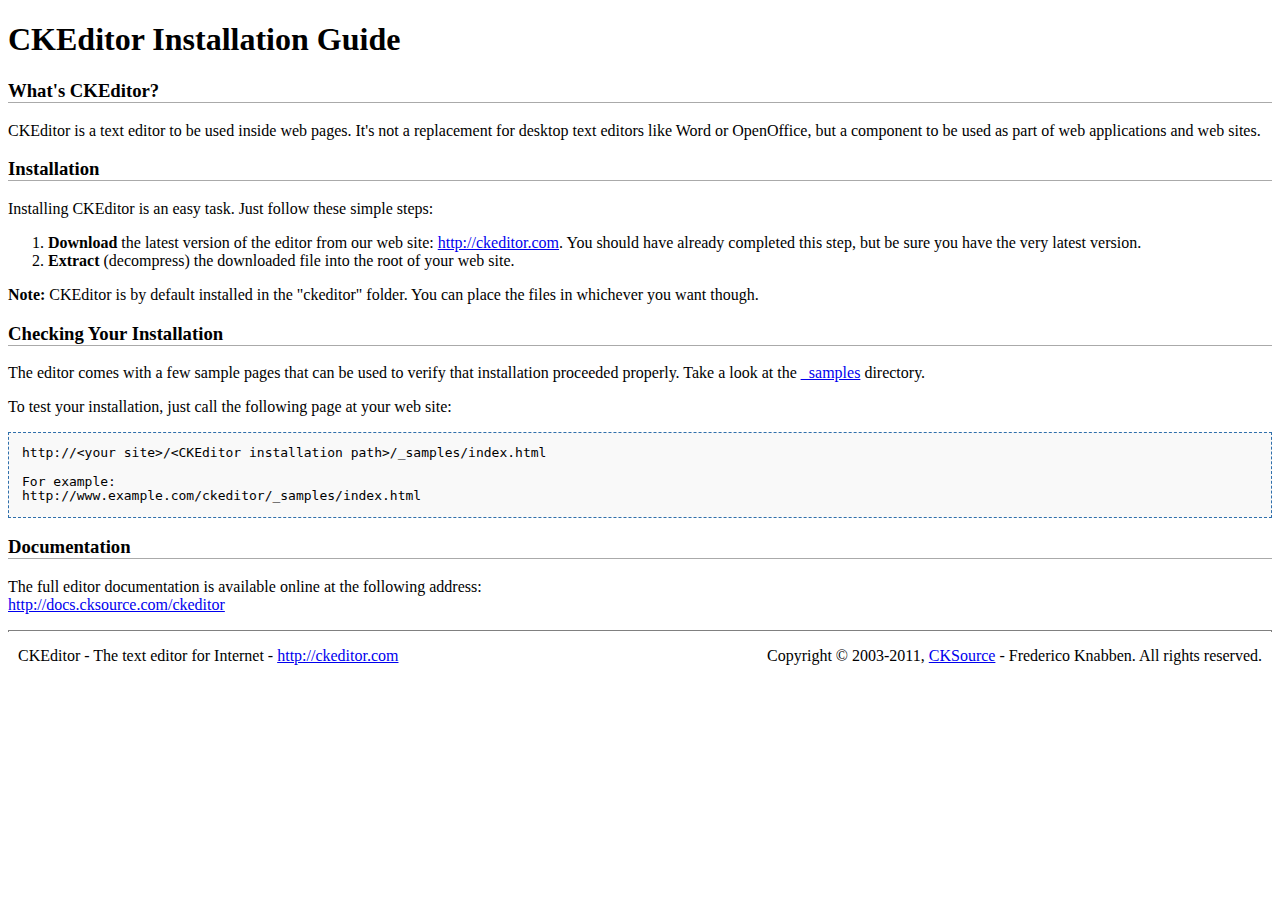
<file: licenta/static/ckeditor/ckeditor/install.html>
<!DOCTYPE html PUBLIC "-//W3C//DTD XHTML 1.0 Transitional//EN" "http://www.w3.org/TR/xhtml1/DTD/xhtml1-transitional.dtd">
<!--
Copyright (c) 2003-2011, CKSource - Frederico Knabben. All rights reserved.
For licensing, see LICENSE.html or http://ckeditor.com/license
-->
<html xmlns="http://www.w3.org/1999/xhtml">
<head>
	<title>Installation Guide - CKEditor</title>
	<meta http-equiv="content-type" content="text/html; charset=utf-8" />
	<style type="text/css">
		h3
		{
			border-bottom: 1px solid #AAAAAA;
		}
		pre
		{
			background-color: #F9F9F9;
			border: 1px dashed #2F6FAB;
			padding: 1em;
			line-height: 1.1em;
		}
		#footer hr
		{
			margin: 10px 0 15px 0;
			height: 1px;
			border: solid 1px gray;
			border-bottom: none;
		}
		#footer p
		{
			margin: 0 10px 10px 10px;
			float: left;
		}
		#footer #copy
		{
			float: right;
		}
	</style>
</head>
<body>
	<h1>
		CKEditor Installation Guide</h1>
	<h3>
		What&#39;s CKEditor?</h3>
	<p>
		CKEditor is a text editor to be used inside web pages. It&#39;s not a replacement
		for desktop text editors like Word or OpenOffice, but a component to be used as
		part of web applications and web sites.</p>
	<h3>
		Installation</h3>
	<p>
		Installing CKEditor is an easy task. Just follow these simple steps:</p>
	<ol>
		<li><strong>Download</strong> the latest version of the editor from our web site: <a
			href="http://ckeditor.com">http://ckeditor.com</a>. You should have already completed
			this step, but be sure you have the very latest version.</li>
		<li><strong>Extract</strong> (decompress) the downloaded file into the root of your
			web site.</li>
	</ol>
	<p>
		<strong>Note:</strong> CKEditor is by default installed in the &quot;ckeditor&quot;
		folder. You can place the files in whichever you want though.</p>
	<h3>
		Checking Your Installation
	</h3>
	<p>
		The editor comes with a few sample pages that can be used to verify that installation
		proceeded properly. Take a look at the <a href="_samples">_samples</a> directory.</p>
	<p>
		To test your installation, just call the following page at your web site:</p>
	<pre>
http://&lt;your site&gt;/&lt;CKEditor installation path&gt;/_samples/index.html

For example:
http://www.example.com/ckeditor/_samples/index.html</pre>
	<h3>
		Documentation</h3>
	<p>
		The full editor documentation is available online at the following address:<br />
		<a href="http://docs.cksource.com/ckeditor">http://docs.cksource.com/ckeditor</a></p>
	<div id="footer">
		<hr />
		<p>
			CKEditor - The text editor for Internet - <a href="http://ckeditor.com/">http://ckeditor.com</a>
		</p>
		<p id="copy">
			Copyright &copy; 2003-2011, <a href="http://cksource.com/">CKSource</a> - Frederico
			Knabben. All rights reserved.
		</p>
	</div>
</body>
</html>
</file>
<file: licenta/static/ckeditor/ckeditor/_samples/sample.css>
/*
Copyright (c) 2003-2011, CKSource - Frederico Knabben. All rights reserved.
For licensing, see LICENSE.html or http://ckeditor.com/license
*/

html, body, h1, h2, h3, h4, h5, h6, div, span, blockquote, p, address, form, fieldset, img, ul, ol, dl, dt, dd, li, hr, table, td, th, strong, em, sup, sub, dfn, ins, del, q, cite, var, samp, code, kbd, tt, pre {
	line-height: 1.5em;
}

body {
	padding:10px 30px;
}

input, textarea, select, option, optgroup, button, td, th {
	font-size: 100%;
}

pre,
code,
kbd,
samp,
tt{
  font-family: monospace,monospace;
  font-size: 1em;
}

h1.samples {
  color:#0782C1;
  font-size:200%;
  font-weight:normal;
  margin: 0;
  padding: 0;
}

h2.samples {
  color:#000000;
  font-size:130%;
  margin: 0;
  padding: 0;
}

p, blockquote, address, form, pre, dl, h1.samples, h2.samples {
	margin-bottom:15px;
}

ul.samples {
	margin-bottom:15px;
}

.clear {
	clear:both;
}

fieldset
{
	margin: 0;
	padding: 10px;
}

body, input, textarea {
	color: #333333;
	font-family: Arial, Helvetica, sans-serif;
}

body {
	font-size: 75%;
}

a.samples {
	color:#189DE1;
	text-decoration:none;
}

a.samples:hover {
  text-decoration:underline;
}

form
{
	margin: 0;
	padding: 0;
}

pre.samples
{
	background-color: #F7F7F7;
	border: 1px solid #D7D7D7;
	overflow: auto;
	padding: 0.25em;
}

#alerts
{
	color: Red;
}

#footer hr
{
	margin: 10px 0 15px 0;
	height: 1px;
	border: solid 1px gray;
	border-bottom: none;
}

#footer p
{
	margin: 0 10px 10px 10px;
	float: left;
}

#footer #copy
{
	float: right;
}

#outputSample
{
	width: 100%;
	table-layout: fixed;
}

#outputSample thead th
{
	color: #dddddd;
	background-color: #999999;
	padding: 4px;
	white-space: nowrap;
}

#outputSample tbody th
{
	vertical-align: top;
	text-align: left;
}

#outputSample pre
{
	margin: 0;
	padding: 0;
	white-space: pre; /* CSS2 */
	white-space: -moz-pre-wrap; /* Mozilla*/
	white-space: -o-pre-wrap; /* Opera 7 */
	white-space: pre-wrap; /* CSS 2.1 */
	white-space: pre-line; /* CSS 3 (and 2.1 as well, actually) */
	word-wrap: break-word; /* IE */
}

.description {
	border: 1px dotted #B7B7B7;
	margin-bottom: 10px;
	padding: 10px 10px 0;
}

label {
	display: block;
	margin-bottom:6px;
}

.cke_dialog label
{
	display: inline;
	margin-bottom: auto;
}
</file>
